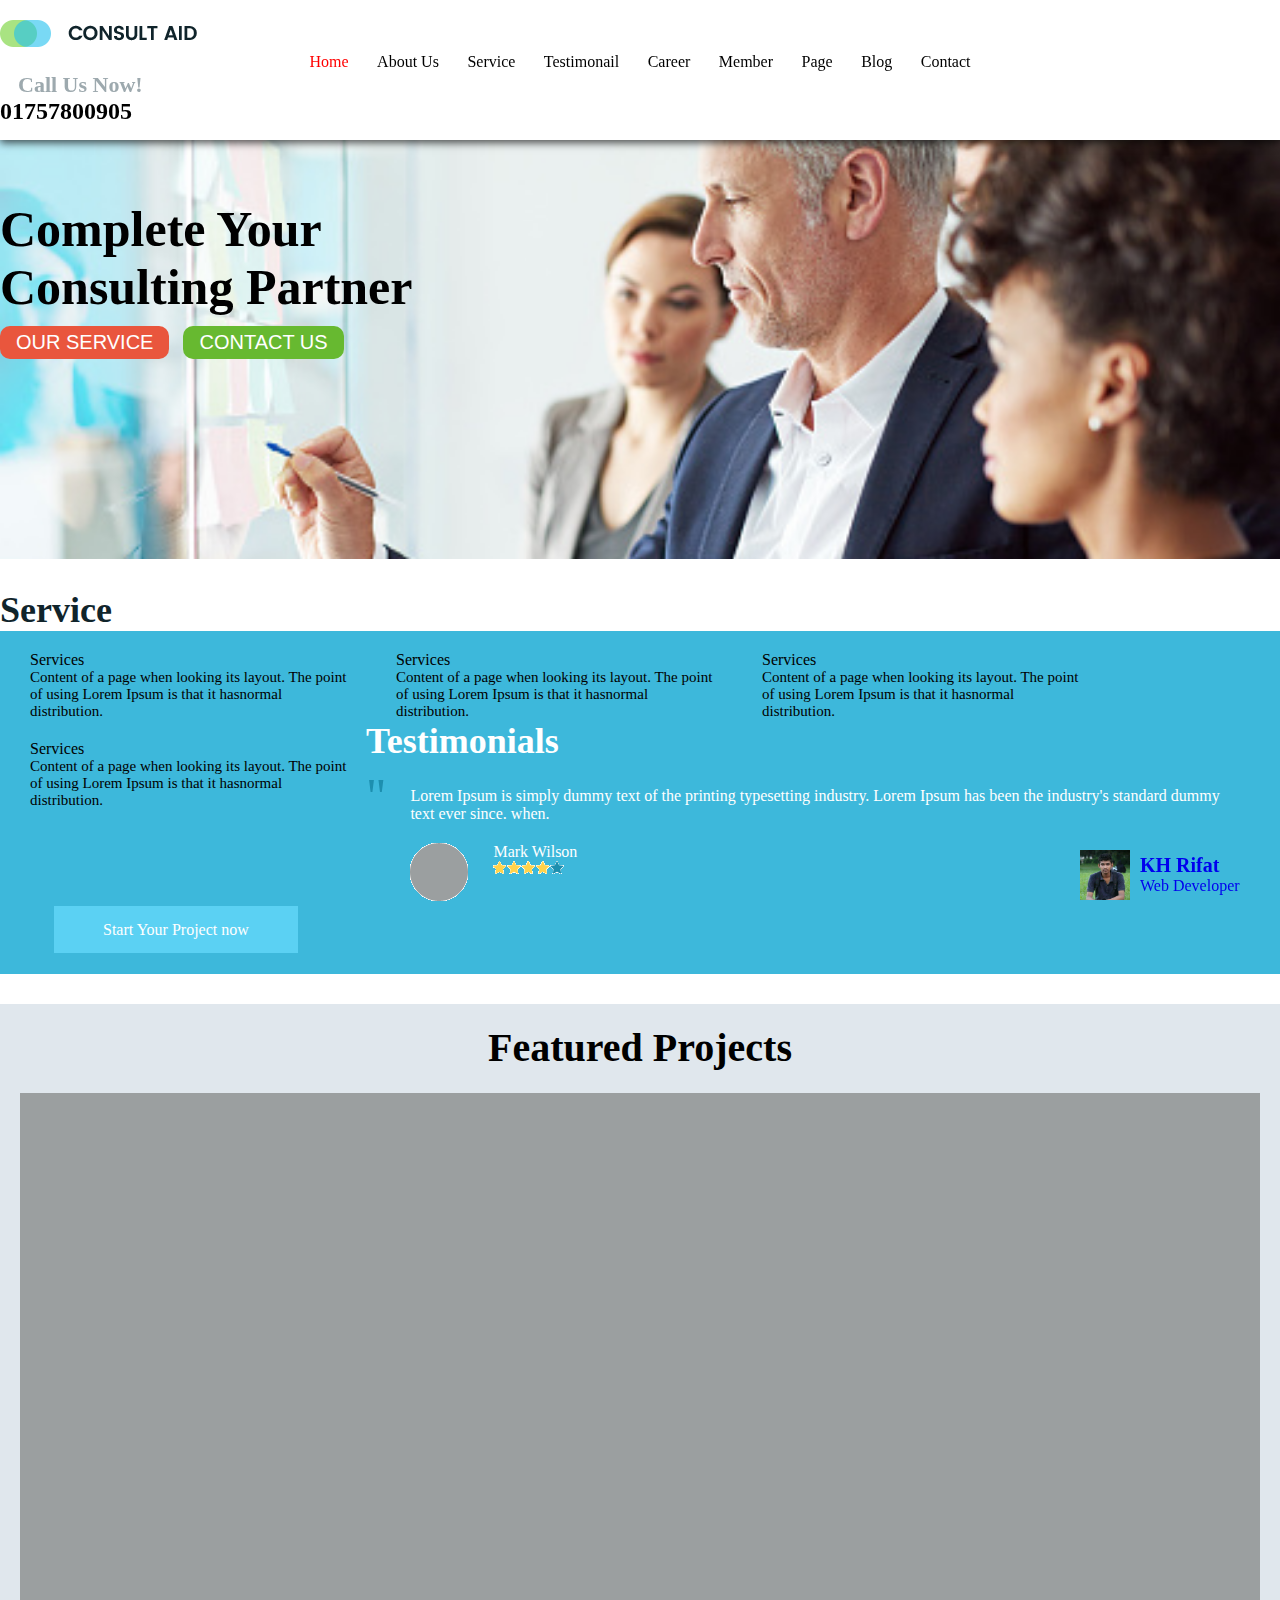
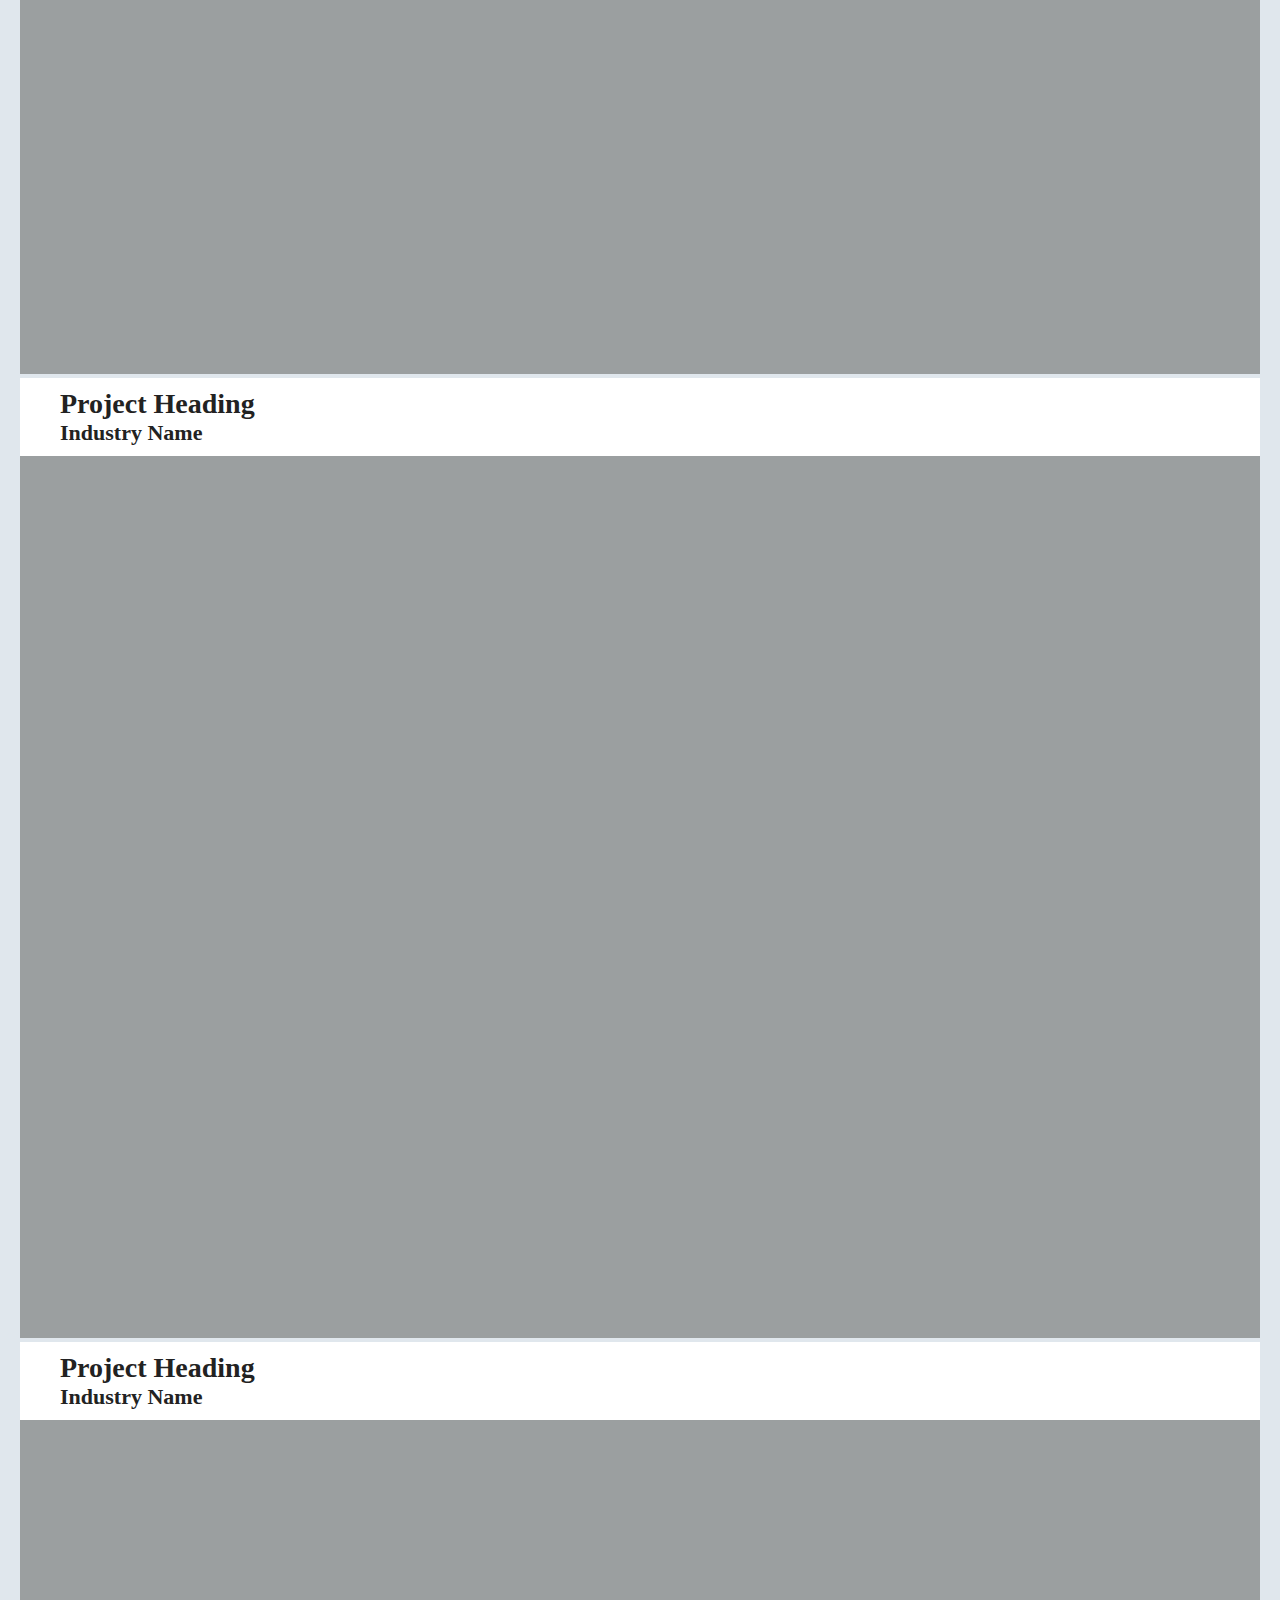
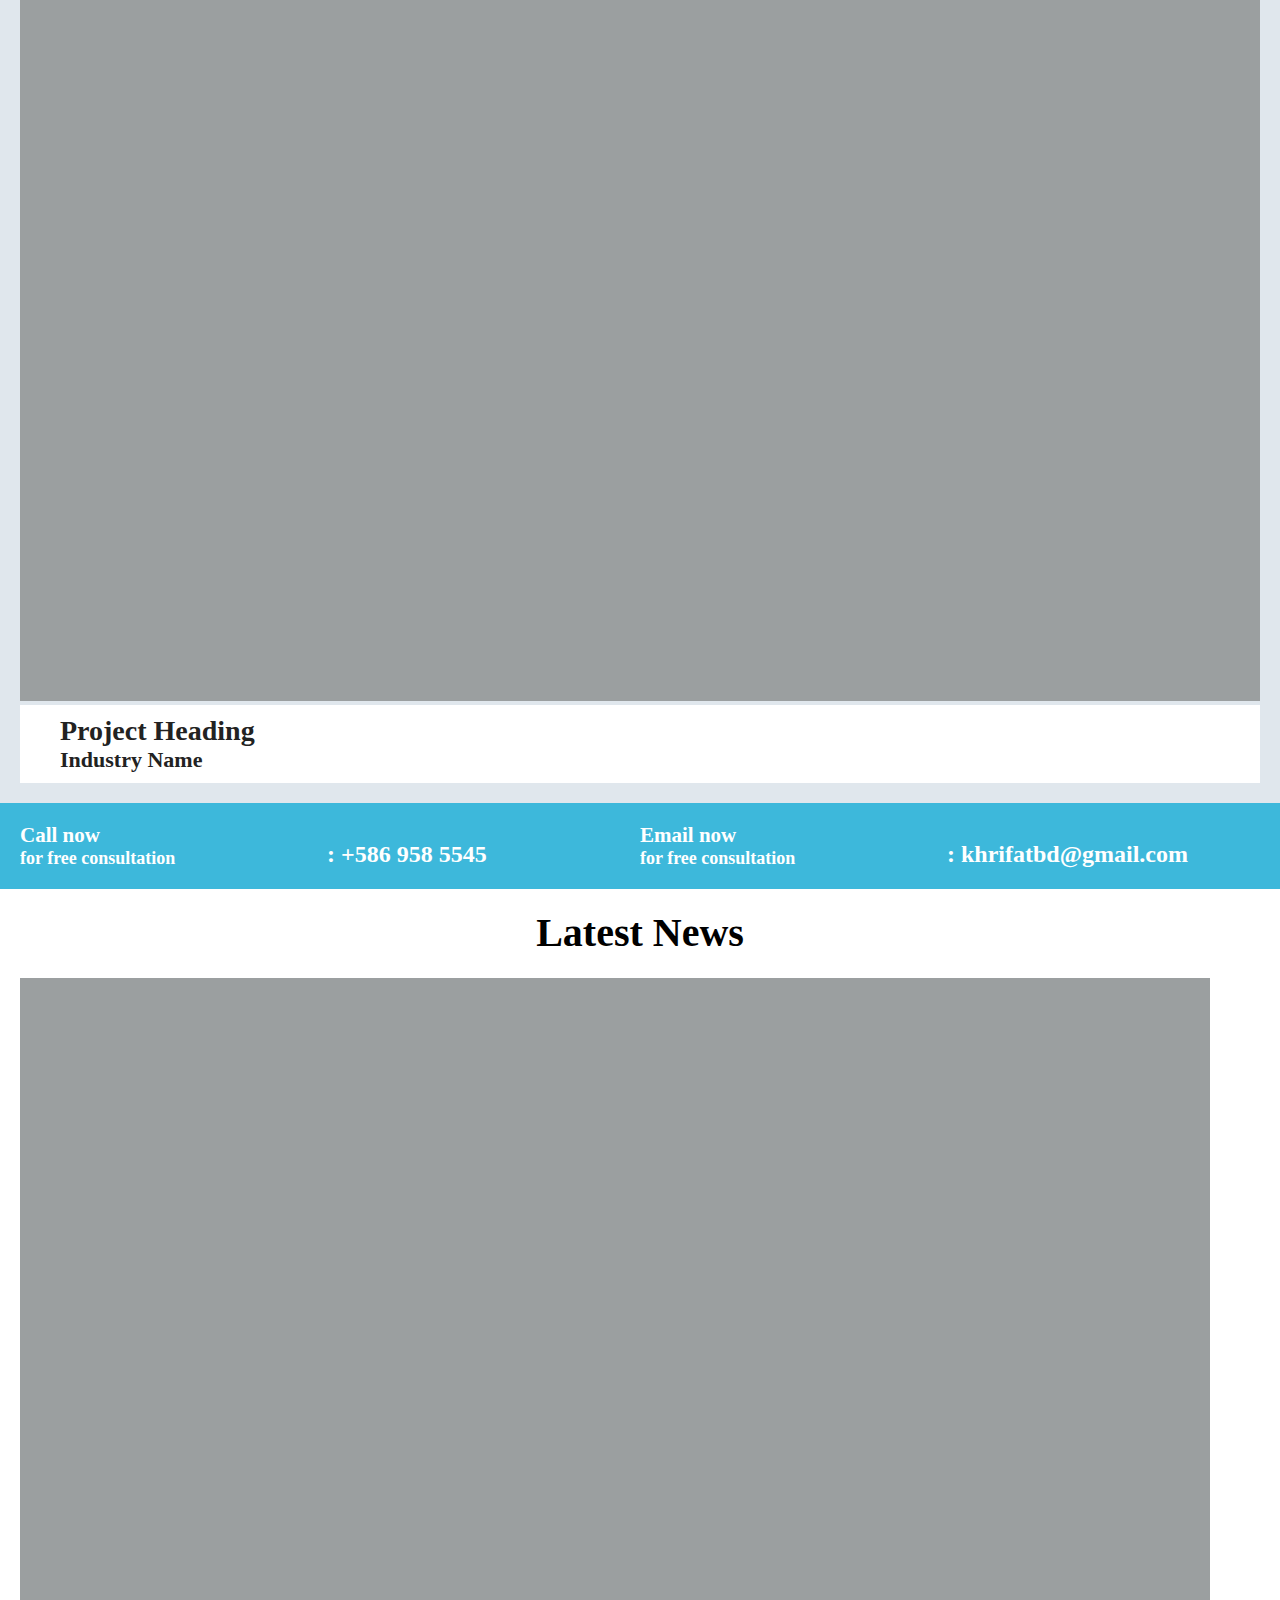
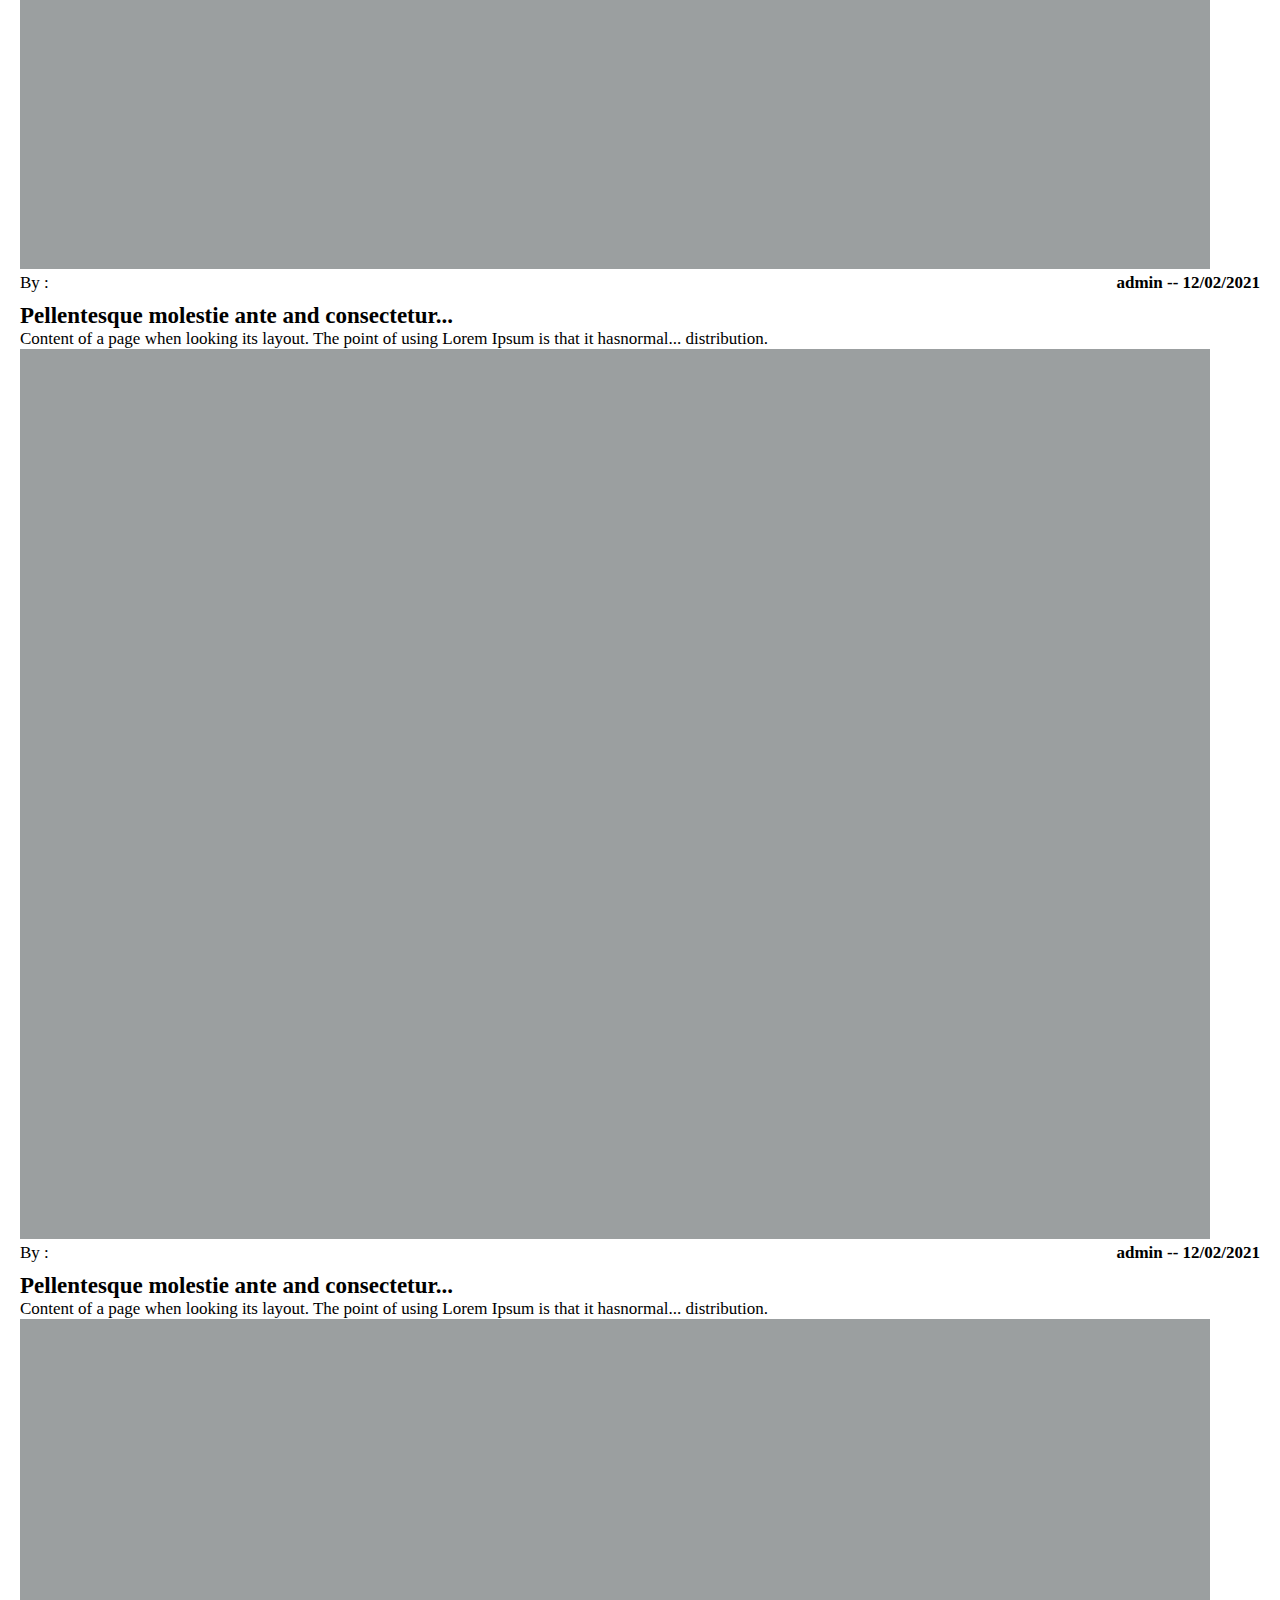
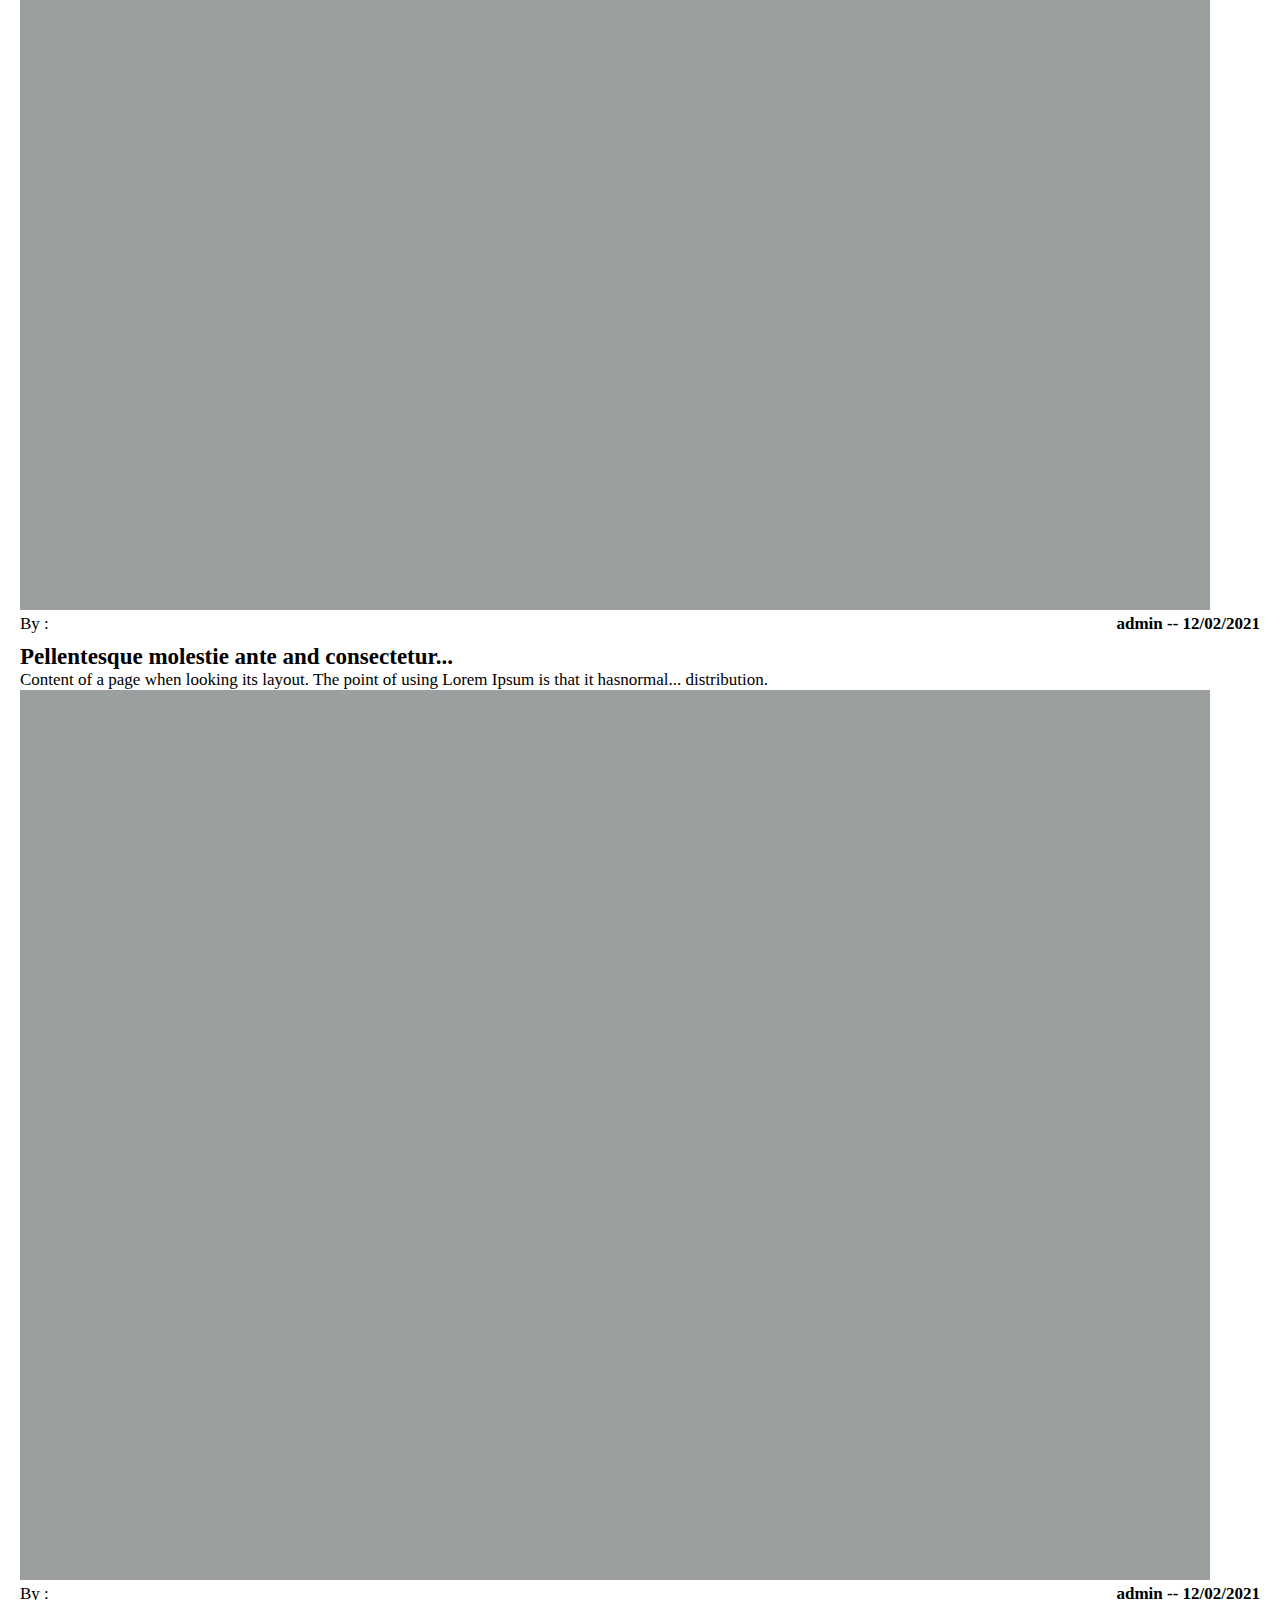
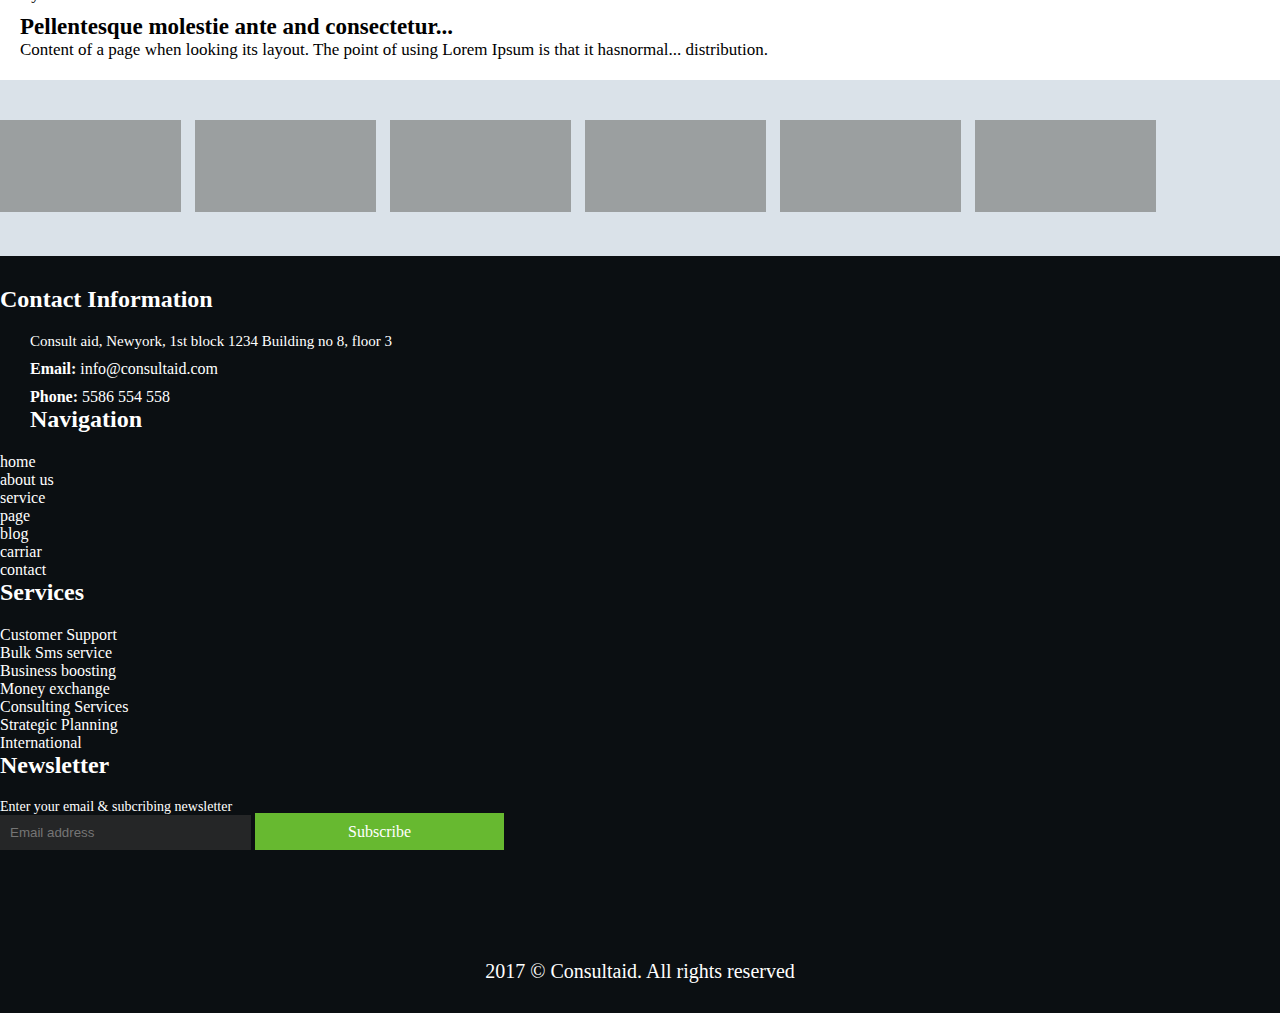
<file: index.html>
<!doctype html>
<html lang="en">
  <head>
    <!-- Required meta tags -->
    <meta charset="utf-8">
    <meta name="viewport" content="width=device-width, initial-scale=1">
    <link rel="stylesheet" href="https://pro.fontawesome.com/releases/v5.10.0/css/all.css" integrity="sha384-AYmEC3Yw5cVb3ZcuHtOA93w35dYTsvhLPVnYs9eStHfGJvOvKxVfELGroGkvsg+p" crossorigin="anonymous"/>

    <!-- Bootstrap CSS -->
    <link href="https://cdn.jsdelivr.net/npm/bootstrap@5.0.2/dist/css/bootstrap.min.css" rel="stylesheet" integrity="sha384-EVSTQN3/azprG1Anm3QDgpJLIm9Nao0Yz1ztcQTwFspd3yD65VohhpuuCOmLASjC" crossorigin="anonymous">
    <link rel="stylesheet" href="style.css">

    <title>my project</title>
  </head>
  <body>
    <section class="header-section clear">
        <div class="container">
            <div class="row">
                <div class="col-md-3 logo">
                    <img src="logo.png">
                </div> 
                <div class="col-md-6">
                    <nav class="main-nav ">
                        <a id="main-active" href="index.html">home</a>
                        <a href="about-us.html">about us</a>
                        <a href="service.html">service</a>
                        <a href="testimonail.html">testimonail</a>
                        <a href="career.html">career</a>
                        <a href="happy-members.html">member</a>
                        <a href="project.html">page</a>
                        <a href="blog.html">blog</a>
                        <a href="contact.html">contact</a>
                    </nav>
                </div>
                <div class="col-md-3 header-contact ">
                    <i class="fas fa-mobile-alt"></i>
                    <h4>call us now!</h4>
                    <h3>01757800905</h3>
                </div>
            </div>
        </div>
    </section>
    <section class="banner-section clear">
        <div class="container">
            <div class="slider clear">
                <h1> Complete your <br> Consulting Partner
                </h1>
                <button class="g-btn">
                    our service
                </button>
                <button class="b-btn">
                    contact us
                </button>
            </div>
        </div>
    </section>
    <section class="service-section clear">
        <div class="container">
            <div class="row">
            <div class="col-md-8">
                <h2>Service </h2>
                <div class="single-service clear">
                    <i class="fas fa-headset"></i>
                    <h4>Services
                    </h4>
                    <p>Content of a page when looking its layout. The point of using Lorem Ipsum is that it hasnormal distribution. 
                    </p>
                </div>
                <div class="single-service clear">
                    <i class="fas fa-headset"></i>
                    <h4>Services
                    </h4>
                    <p>Content of a page when looking its layout. The point of using Lorem Ipsum is that it hasnormal distribution. 
                    </p>
                </div>
                <div class="single-service clear">
                    <i class="fas fa-headset"></i>
                    <h4>Services
                    </h4>
                    <p>Content of a page when looking its layout. The point of using Lorem Ipsum is that it hasnormal distribution. 
                    </p>
                </div>
                <div class="single-service clear">
                    <i class="fas fa-headset"></i>
                    <h4>Services
                    </h4>
                    <p>Content of a page when looking its layout. The point of using Lorem Ipsum is that it hasnormal distribution. 
                    </p>
                </div>
            </div>
            <div class="col-md-4">
                <div class="testimonail">
                    <h2>
                        Testimonials
                    </h2>
                    <span>"</span>
                    <p>Lorem Ipsum is simply dummy text of the printing typesetting industry. Lorem Ipsum has been the industry's standard dummy text ever since.
                        when.
                       </p>
                    <div class="profile clear">
                        <img src="img1.png">
                        <p>Mark Wilson                        </p>
                        <img src="img2.png">
                    </div>
                   
                        <a href="#">Start Your Project now                        </a>
                    
                </div>
            </div>
        </div>
        </div>
    </section>
    <section class="project-section">
        <div class="container">
            <div class="row">
                <h2> Featured Projects                </h2>
                <div class="single-project col-md-4">
                    <img src="project.jpg">
                    <div class="project-details">
                        <h3>Project Heading</h3>
                        <h4>  Industry Name</h4>
                    </div>
                </div>
                <div class="single-project col-md-4">
                    <img src="project.jpg">
                    <div class="project-details">
                        <h3>Project Heading</h3>
                        <h4>  Industry Name</h4>
                    </div>
                </div>
                <div class="single-project col-md-4">
                    <img src="project.jpg">
                    <div class="project-details">
                        <h3>Project Heading</h3>
                        <h4>  Industry Name</h4>
                    </div>
                </div>
            </div>
        </div>
    </section>
    <section class="contact-section clear">
    <div class="container">
        <div class="call clear">
            <i class="fas fa-mobile-alt"></i>
            <div class="call-left">
                <h4>Call now </h4>
                <h5>for free consultation</h5>
            </div>
            <h3>: +586 958 5545            </h3>
        </div>
        <div class="call clear">
            <i class="fas fa-envelope-square"></i>
            <div class="call-left">
                <h4>Email now </h4>
                <h5>for free consultation</h5>
            </div>
            <h3>: khrifatbd@gmail.com </h3>
        </div>
    </div>
    </section>
    <section class="news-section">
        <div class="container">
            <div class="row">
                <h2>Latest News
                </h2>
                <div class="col-md-3 single-news">
                    <img src="img3.jpg">
                    <p>By : <span>admin -- 12/02/2021</span> </p>
                    <h3>Pellentesque molestie 
                        ante and consectetur...
                    </h3>
                    <p>Content of a page when looking 
                        its layout. The point of using Lorem Ipsum is that it hasnormal... distribution. 
                    </p>
                </div>
                <div class="col-md-3 single-news">
                    <img src="img3.jpg">
                    <p>By : <span>admin -- 12/02/2021</span> </p>
                    <h3>Pellentesque molestie 
                        ante and consectetur...
                    </h3>
                    <p>Content of a page when looking 
                        its layout. The point of using Lorem Ipsum is that it hasnormal... distribution. 
                    </p>
                </div>
                <div class="col-md-3 single-news">
                    <img src="img3.jpg">
                    <p>By : <span>admin -- 12/02/2021</span> </p>
                    <h3>Pellentesque molestie 
                        ante and consectetur...
                    </h3>
                    <p>Content of a page when looking 
                        its layout. The point of using Lorem Ipsum is that it hasnormal... distribution. 
                    </p>
                </div>
                <div class="col-md-3 single-news">
                    <img src="img3.jpg">
                    <p>By : <span>admin -- 12/02/2021</span> </p>
                    <h3>Pellentesque molestie 
                        ante and consectetur...
                    </h3>
                    <p>Content of a page when looking 
                        its layout. The point of using Lorem Ipsum is that it hasnormal... distribution. 
                    </p>
                </div>
            </div>
        </div>
    </section>
    <section class="logo-section clear">
        <div class="container">
            <div class="row">
                <img src="img4.jpg">
                <img src="img4.jpg">
                <img src="img4.jpg">
                <img src="img4.jpg">
                <img src="img4.jpg">
                <img src="img4.jpg">
            </div>
        </div>
    </section>
    <section class="footer-top clear">
        <div class="container">
            <div class="row">
                <div class="col-md-3 contact">
                    <h3>Contact Information                    </h3>
                    <i class="fas fa-street-view"></i>
                    <p>Consult aid, Newyork, 1st block 
                        1234 Building no 8, floor 3
                    </p>
                    <b>Email: <span>info@consultaid.com</b> 
                    </p>
                    <b>  Phone:  <span>5586 554 558</span> </b>
                </div>
                <div class="col-md-3 navigation">
                    <h3>Navigation                    </h3>
                    <ul>
                        <li><a href="index.html">home</a></li>
                        <li><a href="about-us.html">about us</a></li>
                        <li><a href="service.html">service</a></li>
                        <li><a href="project.html">page</a></li>
                        <li><a href="blog.html">blog</a></li>
                        <li><a href="career.html">carriar</a></li>
                        <li><a href="contact.html">contact</a></li>
                    </ul>
                </div>
                <div class="col-md-3 navigation">
                    <h3>Services                    </h3>
                    <ul>
                        <li><a href="">Customer Support</a></li>
                        <li><a href="#">Bulk Sms service</a></li>
                        <li><a href="#">Business boosting</a></li>
                        <li><a href="#">Money exchange</a></li>
                        <li><a href="#">Consulting Services</a></li>
                        <li><a href="#">Strategic Planning</a></li>
                        <li><a href="#">International</a></li>
                    </ul>
                </div>
                <div class="col-md-3 newslattere">
                    <h3>Newsletter                    </h3>
                    <p>Enter your email & subcribing newsletter                    </p>
                    <input type="text" placeholder="Email address ">
                    <a>Subscribe</a>
                    <div class="soicail-icon">
                        <i class="fab fa-facebook-square"></i>
                        <i class="fab fa-twitter-square"></i>
                        <i class="fab fa-telegram"></i>
                    </div>
                   
                </div>
            </div>
        </div>
    </section>
<section class="bottom-footer">
    <div class="container">
        <div class="row">
            <p>2017 ©  Consultaid. All rights reserved
            </p>
        </div>
    </div>
</section>
    
    
    
    
    
    
    
    
    <div class="card clear">
        <a href="https://www.facebook.com/khrifatbd">
        <div class="my-profile-kh clear">
            <div class="profile-img">
                <img src="rifat.jpg">
            </div>
            <h2>KH Rifat</h2>
            <p>Web Developer</p>
        </div>
    </a>
    </div>




















    <!-- Optional JavaScript; choose one of the two! -->

    <!-- Option 1: Bootstrap Bundle with Popper -->
    <script src="https://cdn.jsdelivr.net/npm/bootstrap@5.0.2/dist/js/bootstrap.bundle.min.js" integrity="sha384-MrcW6ZMFYlzcLA8Nl+NtUVF0sA7MsXsP1UyJoMp4YLEuNSfAP+JcXn/tWtIaxVXM" crossorigin="anonymous"></script>

    <!-- Option 2: Separate Popper and Bootstrap JS -->
    <!--
    <script src="https://cdn.jsdelivr.net/npm/@popperjs/core@2.9.2/dist/umd/popper.min.js" integrity="sha384-IQsoLXl5PILFhosVNubq5LC7Qb9DXgDA9i+tQ8Zj3iwWAwPtgFTxbJ8NT4GN1R8p" crossorigin="anonymous"></script>
    <script src="https://cdn.jsdelivr.net/npm/bootstrap@5.0.2/dist/js/bootstrap.min.js" integrity="sha384-cVKIPhGWiC2Al4u+LWgxfKTRIcfu0JTxR+EQDz/bgldoEyl4H0zUF0QKbrJ0EcQF" crossorigin="anonymous"></script>
    -->
  </body>
</html>
</file>
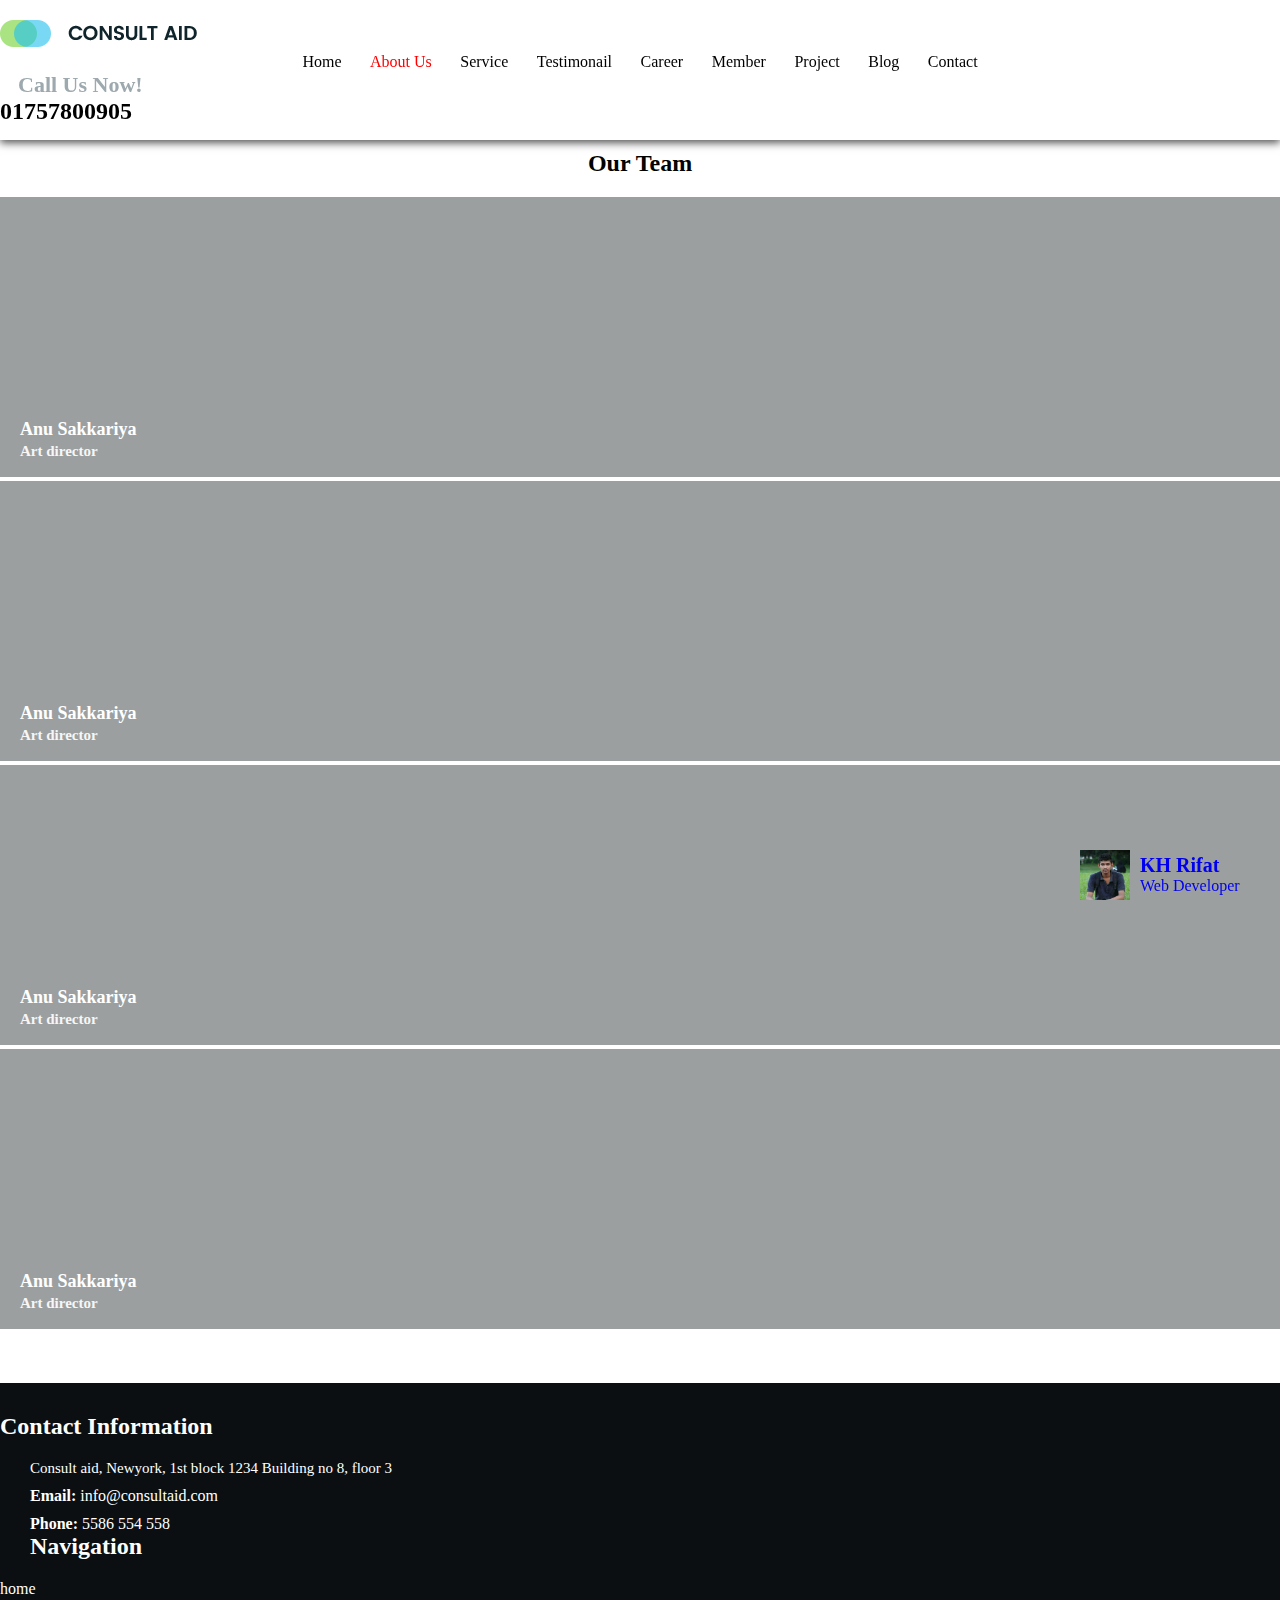
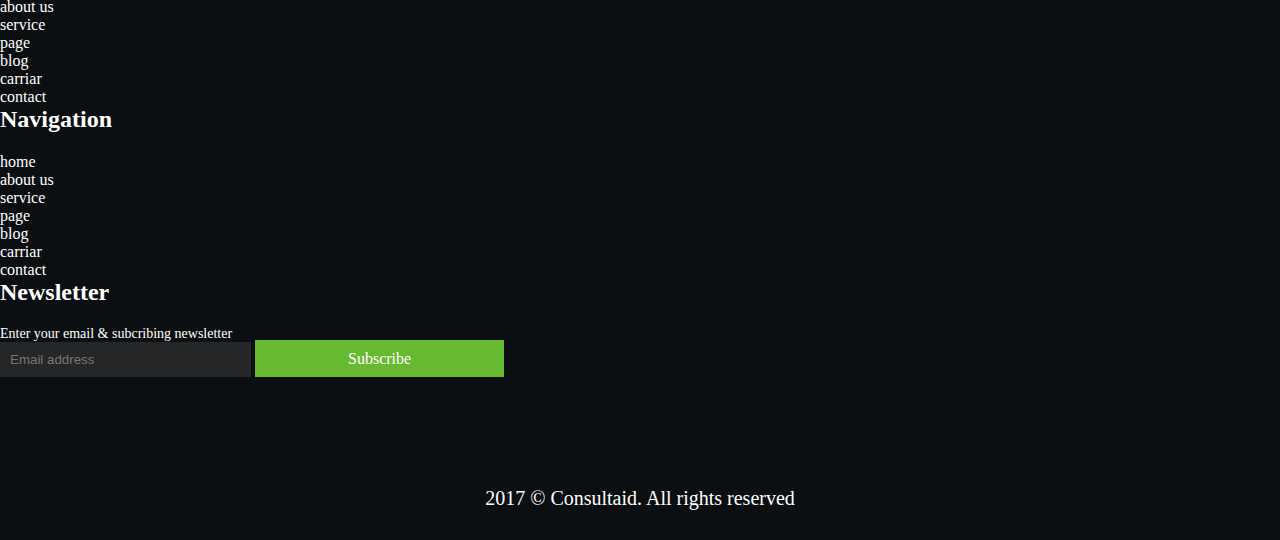
<file: about-us.html>
<!doctype html>
<html lang="en">
  <head>
    <!-- Required meta tags -->
    <meta charset="utf-8">
    <meta name="viewport" content="width=device-width, initial-scale=1">
    <link rel="stylesheet" href="https://pro.fontawesome.com/releases/v5.10.0/css/all.css" integrity="sha384-AYmEC3Yw5cVb3ZcuHtOA93w35dYTsvhLPVnYs9eStHfGJvOvKxVfELGroGkvsg+p" crossorigin="anonymous"/>

    <!-- Bootstrap CSS -->
    <link href="https://cdn.jsdelivr.net/npm/bootstrap@5.0.2/dist/css/bootstrap.min.css" rel="stylesheet" integrity="sha384-EVSTQN3/azprG1Anm3QDgpJLIm9Nao0Yz1ztcQTwFspd3yD65VohhpuuCOmLASjC" crossorigin="anonymous">
    <link rel="stylesheet" href="style.css">

    <title>my project // about us</title>
  </head>
  <body>
    <section class="header-section clear">
        <div class="container">
            <div class="row">
                <div class="col-md-3 logo">
                    <img src="logo.png">
                </div> 
                <div class="col-md-6">
                    <nav class="main-nav ">
                        <a href="index.html">home</a>
                        <a id="main-active" href="about-us.html">about us</a>
                        <a href="service.html">service</a>
                        <a href="testimonail.html">testimonail</a>
                        <a href="career.html">career</a>
                        <a href="happy-members.html">member</a>
                        <a href="project.html">project</a>
                        <a href="blog.html">blog</a>
                        <a href="contact.html">contact</a>
                    </nav>
                </div>
                <div class="col-md-3 header-contact ">
                    <i class="fas fa-mobile-alt"></i>
                    <h4>call us now!</h4>
                    <h3>01757800905</h3>
                </div>
            </div>
        </div>
    </section>
    <section class="about-team">
        <div class="container">
            <div class="row">
                <h2>Our Team                </h2>
                <div class="col-md-3 single-team">
                    <img src="img4.jpg">
                    <h4>Anu Sakkariya<br>
                        <span>Art director</span>
                    </h4>
                </div>
                <div class="col-md-3 single-team">
                    <img src="img4.jpg">
                    <h4>Anu Sakkariya<br>
                        <span>Art director</span>
                    </h4>
                </div>
                <div class="col-md-3 single-team">
                    <img src="img4.jpg">
                    <h4>Anu Sakkariya<br>
                        <span>Art director</span>
                    </h4>
                </div>
                <div class="col-md-3 single-team">
                    <img src="img4.jpg">
                    <h4>Anu Sakkariya<br>
                        <span>Art director</span>
                    </h4>
                </div>
            </div>
        </div>
    </section>
    <section class="footer-top clear">
        <div class="container">
            <div class="row">
                <div class="col-md-3 contact">
                    <h3>Contact Information                    </h3>
                    <i class="fas fa-street-view"></i>
                    <p>Consult aid, Newyork, 1st block 
                        1234 Building no 8, floor 3
                    </p>
                    <b>Email: <span>info@consultaid.com</b> 
                    </p>
                    <b>  Phone:  <span>5586 554 558</span> </b>
                </div>
                <div class="col-md-3 navigation">
                    <h3>Navigation                    </h3>
                    <ul>
                        <li><a href="#">home</a></li>
                        <li><a href="#">about us</a></li>
                        <li><a href="#">service</a></li>
                        <li><a href="#">page</a></li>
                        <li><a href="#">blog</a></li>
                        <li><a href="#">carriar</a></li>
                        <li><a href="#">contact</a></li>
                    </ul>
                </div>
                <div class="col-md-3 navigation">
                    <h3>Navigation                    </h3>
                    <ul>
                        <li><a href="index.html">home</a></li>
                        <li><a href="about-us.html">about us</a></li>
                        <li><a href="service.html">service</a></li>
                        <li><a href="project.html">page</a></li>
                        <li><a href="blog.html">blog</a></li>
                        <li><a href="career.html">carriar</a></li>
                        <li><a href="contact.html">contact</a></li>
                    </ul>
                </div>
                
                <div class="col-md-3 newslattere">
                    <h3>Newsletter                    </h3>
                    <p>Enter your email & subcribing newsletter                    </p>
                    <input type="text" placeholder="Email address ">
                    <a>Subscribe</a>
                    <div class="soicail-icon">
                        <i class="fab fa-facebook-square"></i>
                        <i class="fab fa-twitter-square"></i>
                        <i class="fab fa-telegram"></i>
                    </div>
                   
                </div>
            </div>
        </div>
    </section>
<section class="bottom-footer">
    <div class="container">
        <div class="row">
            <p>2017 ©  Consultaid. All rights reserved
            </p>
        </div>
    </div>
</section>
    
    
    
    
    
    
       
<div class="card clear">
    <a href="https://www.facebook.com/khrifatbd">
    <div class="my-profile-kh clear">
        <div class="profile-img">
            <img src="rifat.jpg">
        </div>
        <h2>KH Rifat</h2>
        <p>Web Developer</p>
    </div>
</a> 
    
    





















    <!-- Optional JavaScript; choose one of the two! -->

    <!-- Option 1: Bootstrap Bundle with Popper -->
    <script src="https://cdn.jsdelivr.net/npm/bootstrap@5.0.2/dist/js/bootstrap.bundle.min.js" integrity="sha384-MrcW6ZMFYlzcLA8Nl+NtUVF0sA7MsXsP1UyJoMp4YLEuNSfAP+JcXn/tWtIaxVXM" crossorigin="anonymous"></script>

    <!-- Option 2: Separate Popper and Bootstrap JS -->
    <!--
    <script src="https://cdn.jsdelivr.net/npm/@popperjs/core@2.9.2/dist/umd/popper.min.js" integrity="sha384-IQsoLXl5PILFhosVNubq5LC7Qb9DXgDA9i+tQ8Zj3iwWAwPtgFTxbJ8NT4GN1R8p" crossorigin="anonymous"></script>
    <script src="https://cdn.jsdelivr.net/npm/bootstrap@5.0.2/dist/js/bootstrap.min.js" integrity="sha384-cVKIPhGWiC2Al4u+LWgxfKTRIcfu0JTxR+EQDz/bgldoEyl4H0zUF0QKbrJ0EcQF" crossorigin="anonymous"></script>
    -->
  </body>
</html>
</file>
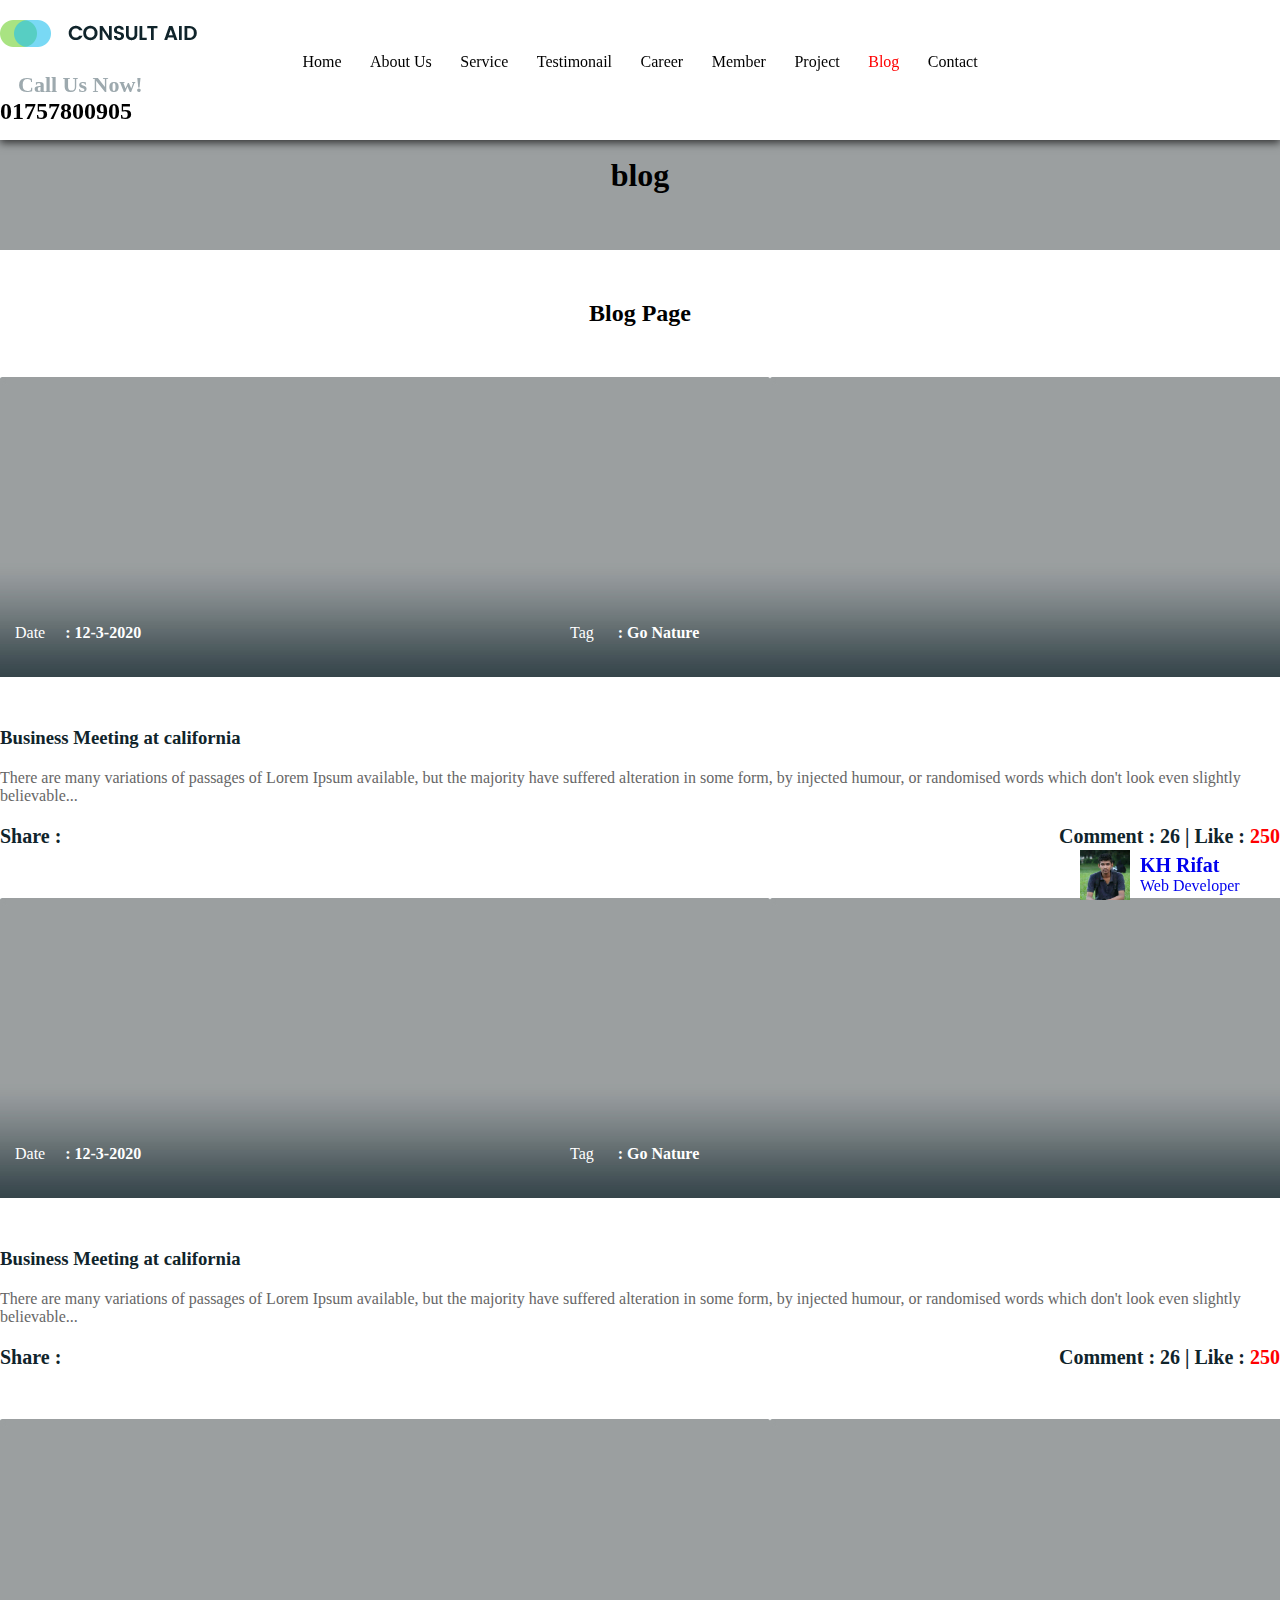
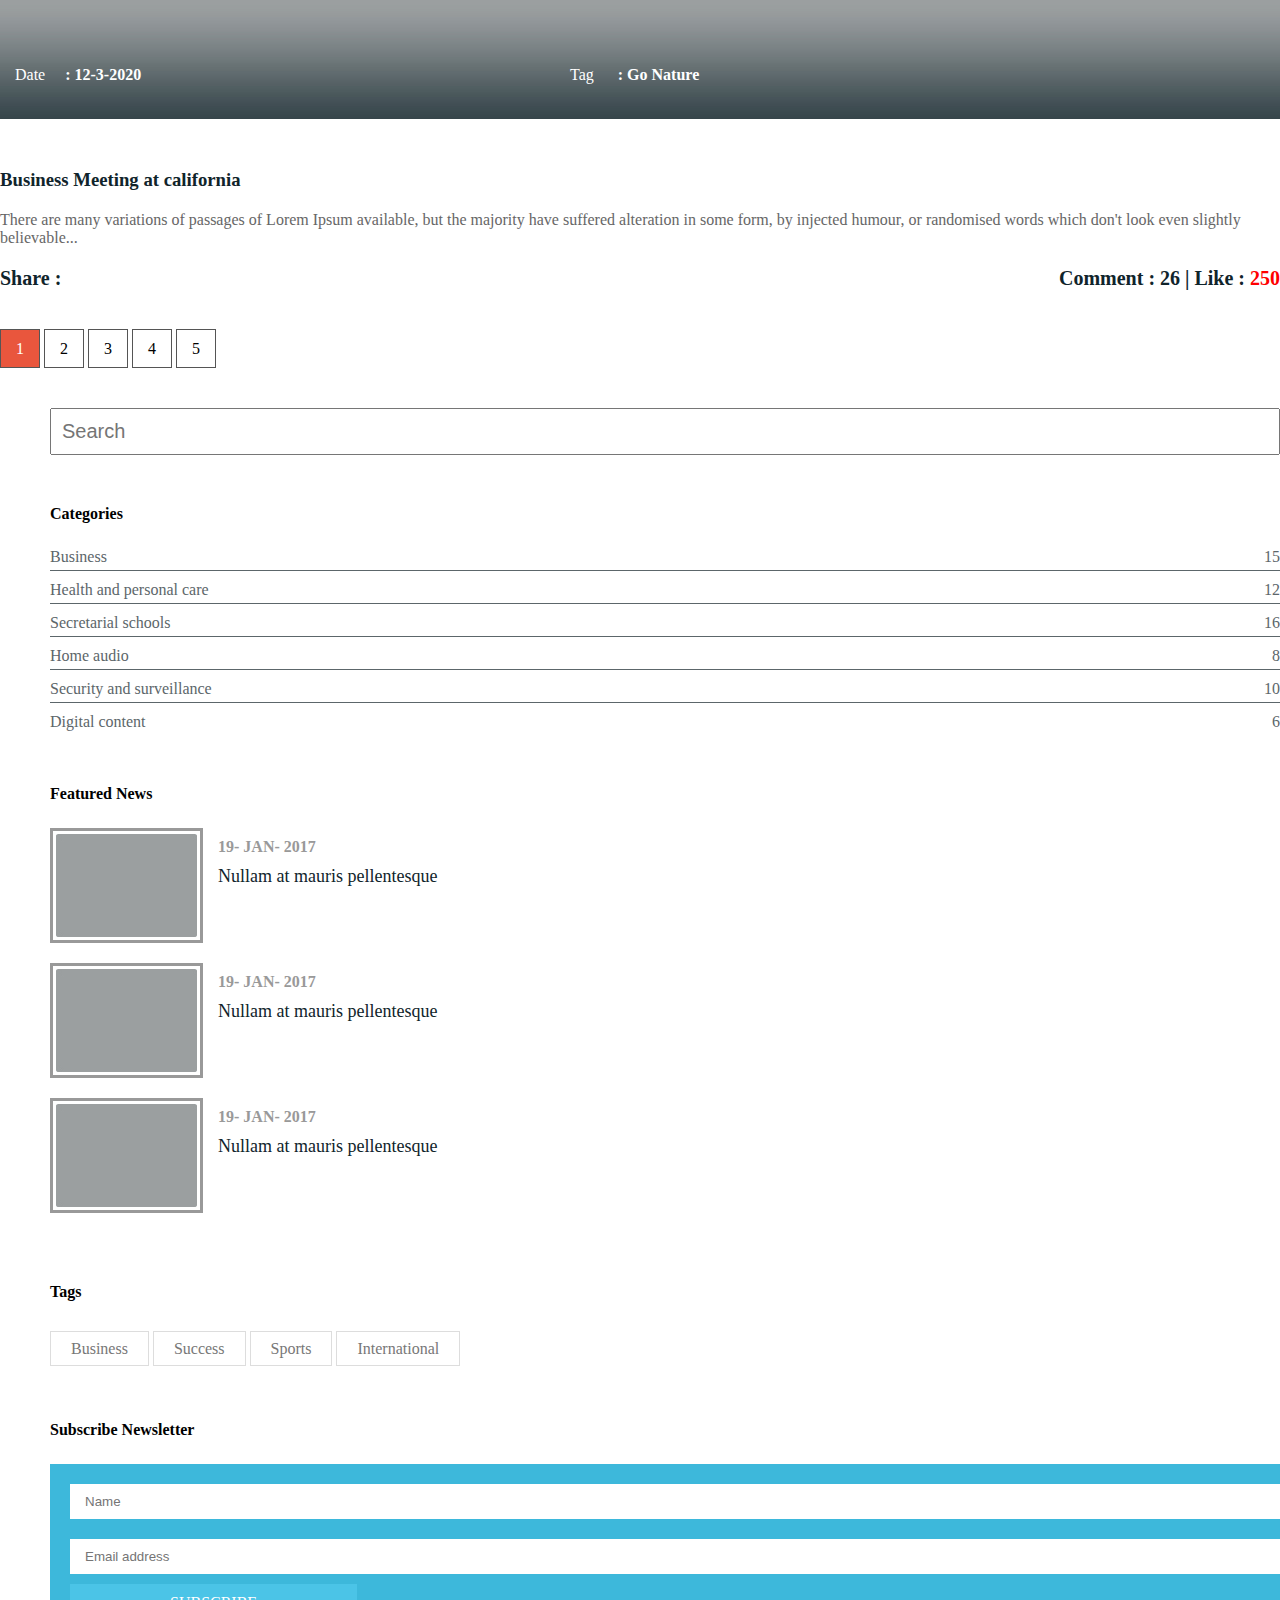
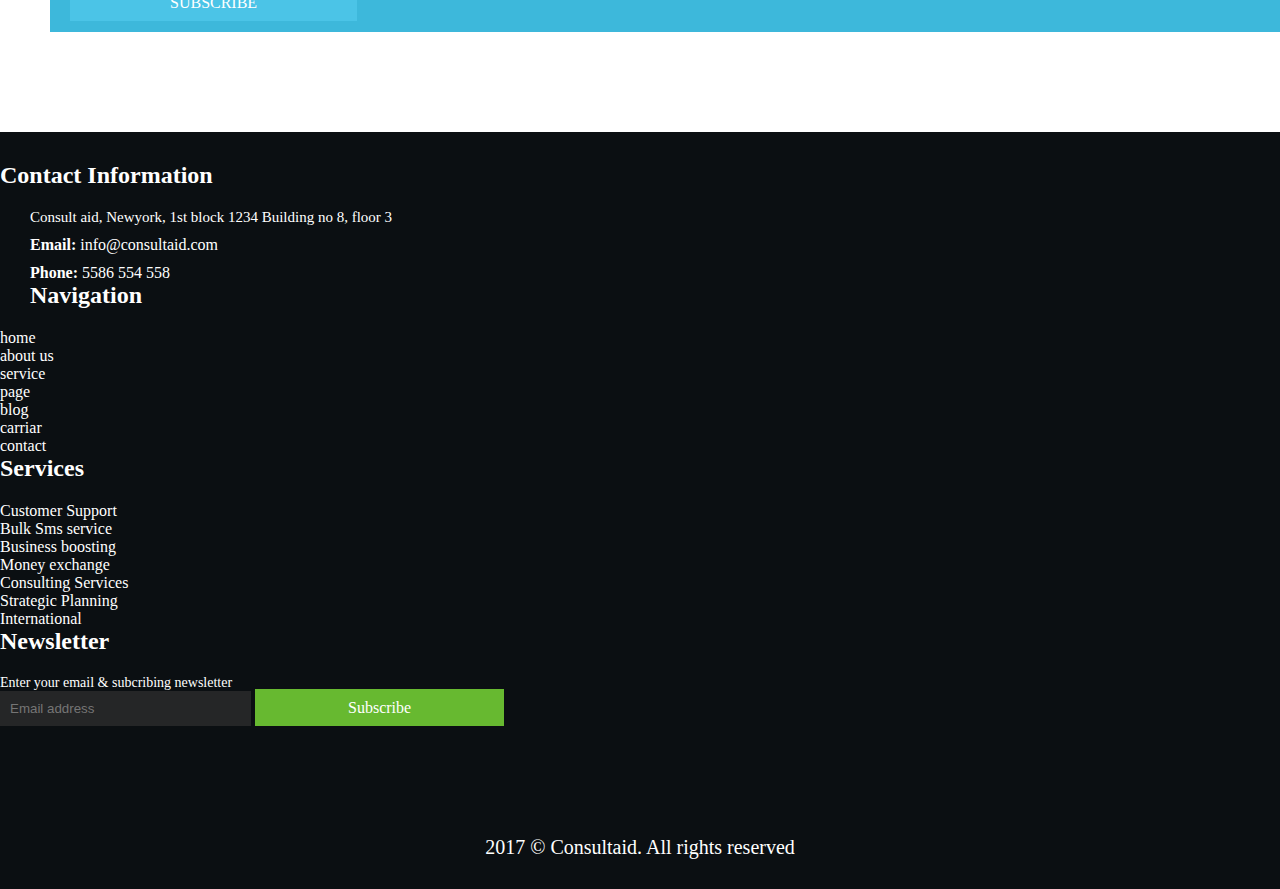
<file: blog.html>
<!doctype html>
<html lang="en">
  <head>
    <!-- Required meta tags -->
    <meta charset="utf-8">
    <meta name="viewport" content="width=device-width, initial-scale=1">
    <link rel="stylesheet" href="https://pro.fontawesome.com/releases/v5.10.0/css/all.css" integrity="sha384-AYmEC3Yw5cVb3ZcuHtOA93w35dYTsvhLPVnYs9eStHfGJvOvKxVfELGroGkvsg+p" crossorigin="anonymous"/>

    <!-- Bootstrap CSS -->
    <link href="https://cdn.jsdelivr.net/npm/bootstrap@5.0.2/dist/css/bootstrap.min.css" rel="stylesheet" integrity="sha384-EVSTQN3/azprG1Anm3QDgpJLIm9Nao0Yz1ztcQTwFspd3yD65VohhpuuCOmLASjC" crossorigin="anonymous">
    <link rel="stylesheet" href="style.css">

    <title>my project // blog</title>
  </head>
  <body>
    <section class="header-section clear">
        <div class="container">
            <div class="row">
                <div class="col-md-3 logo">
                    <img src="logo.png">
                </div> 
                <div class="col-md-6">
                    <nav class="main-nav ">
                        <a href="index.html">home</a>
                        <a href="about-us.html">about us</a>
                        <a href="service.html">service</a>
                        <a href="testimonail.html">testimonail</a>
                        <a href="career.html">career</a>
                        <a href="happy-members.html">member</a>
                        <a href="project.html">project</a>
                        <a id="main-active" href="blog.html">blog</a>
                        <a href="contact.html">contact</a>
                    </nav>
                </div>
                <div class="col-md-3 header-contact ">
                    <i class="fas fa-mobile-alt"></i>
                    <h4>call us now!</h4>
                    <h3>01757800905</h3>
                </div>
            </div>
        </div>
    </section>
    <section class="blog-img-section clear">
        <h1>blog</h1>
    </section>
    <section class="blog-page-section clear">
        <div class="container">
            <div class="row">
                
                <h2>Blog Page                    </h2>
                <div class="col-md-8 blog-page ">
                    <div class="single-blog clear">
                        <div class="single-blog-img">
                            <p>Date<span>: 12-3-2020</span></p>
                            <p>Tag<span> : Go Nature</span></p>
                        </div>
                        <h3>Business Meeting at california                        </h3>
                        <p>There are many variations of passages of Lorem Ipsum available, but the majority have suffered alteration in some form, by injected humour, or randomised words which don't look even slightly believable...                        </p>
                        <div class="share">
                            <h4>Share :                             </h4>
                            <i class="fab fa-facebook-square"></i>
                            <i class="fab fa-twitter-square"></i>
                            <i class="fab fa-google-plus-square"></i>
                        </div>
                        <div class="comment">
                            <h4>Comment : 26   |   Like : <span>250   </span>                       </h4>
                        </div>
                    </div>
                    <div class="single-blog clear">
                        <div class="single-blog-img">
                            <p>Date<span>: 12-3-2020</span></p>
                            <p>Tag<span> : Go Nature</span></p>
                        </div>
                        <h3>Business Meeting at california                        </h3>
                        <p>There are many variations of passages of Lorem Ipsum available, but the majority have suffered alteration in some form, by injected humour, or randomised words which don't look even slightly believable...                        </p>
                        <div class="share">
                            <h4>Share :                             </h4>
                            <i class="fab fa-facebook-square"></i>
                            <i class="fab fa-twitter-square"></i>
                            <i class="fab fa-google-plus-square"></i>
                        </div>
                        <div class="comment">
                            <h4>Comment : 26   |   Like : <span>250   </span>                       </h4>
                        </div>
                    </div>
                    <div class="single-blog clear">
                        <div class="single-blog-img">
                            <p>Date<span>: 12-3-2020</span></p>
                            <p>Tag<span> : Go Nature</span></p>
                        </div>
                        <h3>Business Meeting at california                        </h3>
                        <p>There are many variations of passages of Lorem Ipsum available, but the majority have suffered alteration in some form, by injected humour, or randomised words which don't look even slightly believable...                        </p>
                        <div class="share">
                            <h4>Share :                             </h4>
                            <i class="fab fa-facebook-square"></i>
                            <i class="fab fa-twitter-square"></i>
                            <i class="fab fa-google-plus-square"></i>
                        </div>
                        <div class="comment">
                            <h4>Comment : 26   |   Like : <span>250   </span>                       </h4>
                        </div>
                    </div>
                    <div class="number">
                        <a href="#" id="active">1</a>
                        <a href="#">2</a>
                        <a href="#">3</a>
                        <a href="#">4</a>
                        <a href="#">5</a>
                    </div>
                </div>
                <div class="col-md-4 blog-right-side">
                    <input type="search" placeholder="search">
                    <div class="blog-catagory">
                        <h4>Categories                        </h4>
                        <p>Business<span>15</span></p>
                        <p>Health and personal care<span>12</span></p>
                        <p>Secretarial schools<span>16</span></p>
                        <p>Home audio<span>8</span></p>
                        <p>Security and surveillance<span>10</span></p>
                        <p>Digital content<span>6</span></p>
                    </div>
                    
                    <div class="blog-fecuter-news clear">
                        <h4>Featured News                        </h4>
                        <div class="single-fecuter-news clear">
                            <img src="img7.jpg">
                            <h5>19- JAN- 2017                            </h5>
                            <p>Nullam at mauris 
                                pellentesque
                            </p>
                        </div>
                        <div class="single-fecuter-news clear">
                            <img src="img7.jpg">
                            <h5>19- JAN- 2017                            </h5>
                            <p>Nullam at mauris 
                                pellentesque
                            </p>
                        </div>
                        <div class="single-fecuter-news clear">
                            <img src="img7.jpg">
                            <h5>19- JAN- 2017                            </h5>
                            <p>Nullam at mauris 
                                pellentesque
                            </p>
                        </div>
                    </div>
                    <div class="blog-tag-list">
                        <h4>Tags
                        </h4>
                        <a href="#">Business</a>
                        <a href="#">Success</a>
                        <a href="#">Sports</a>
                        <a href="#">International</a>
                    </div>
                    <div class="subscribe-newsletter clear">
                        <h4>Subscribe Newsletter
                        </h4>
                        <div class="subscribe-form clear">
                            <input type="text" placeholder="Name">
                            <input type="email" placeholder="Email address">
                            <a href="#">SUBSCRIBE
                            </a>
                        </div>
                    </div>
                    
                    
                    
                </div>
                
            </div>
        </div>
    </section>
    
    <section class="footer-top clear">
        <div class="container">
            <div class="row">
                <div class="col-md-3 contact">
                    <h3>Contact Information                    </h3>
                    <i class="fas fa-street-view"></i>
                    <p>Consult aid, Newyork, 1st block 
                        1234 Building no 8, floor 3
                    </p>
                    <b>Email: <span>info@consultaid.com</b> 
                    </p>
                    <b>  Phone:  <span>5586 554 558</span> </b>
                </div>
                <div class="col-md-3 navigation">
                    <h3>Navigation                    </h3>
                    <ul>
                        <li><a href="index.html">home</a></li>
                        <li><a href="about-us.html">about us</a></li>
                        <li><a href="service.html">service</a></li>
                        <li><a href="project.html">page</a></li>
                        <li><a href="blog.html">blog</a></li>
                        <li><a href="career.html">carriar</a></li>
                        <li><a href="contact.html">contact</a></li>
                    </ul>
                </div>
                
                <div class="col-md-3 navigation">
                    <h3>Services                    </h3>
                    <ul>
                        <li><a href="#">Customer Support</a></li>
                        <li><a href="#">Bulk Sms service</a></li>
                        <li><a href="#">Business boosting</a></li>
                        <li><a href="#">Money exchange</a></li>
                        <li><a href="#">Consulting Services</a></li>
                        <li><a href="#">Strategic Planning</a></li>
                        <li><a href="#">International</a></li>
                    </ul>
                </div>
                <div class="col-md-3 newslattere">
                    <h3>Newsletter                    </h3>
                    <p>Enter your email & subcribing newsletter                    </p>
                    <input type="text" placeholder="Email address ">
                    <a>Subscribe</a>
                    <div class="soicail-icon">
                        <i class="fab fa-facebook-square"></i>
                        <i class="fab fa-twitter-square"></i>
                        <i class="fab fa-telegram"></i>
                    </div>
                   
                </div>
            </div>
        </div>
    </section>
<section class="bottom-footer">
    <div class="container">
        <div class="row">
            <p>2017 ©  Consultaid. All rights reserved
            </p>
        </div>
    </div>
</section>
    
    
    
    
    
    
       
<div class="card clear">
    <a href="https://www.facebook.com/khrifatbd">
    <div class="my-profile-kh clear">
        <div class="profile-img">
            <img src="rifat.jpg">
        </div>
        <h2>KH Rifat</h2>
        <p>Web Developer</p>
    </div>
</a> 
    
    





















    <!-- Optional JavaScript; choose one of the two! -->

    <!-- Option 1: Bootstrap Bundle with Popper -->
    <script src="https://cdn.jsdelivr.net/npm/bootstrap@5.0.2/dist/js/bootstrap.bundle.min.js" integrity="sha384-MrcW6ZMFYlzcLA8Nl+NtUVF0sA7MsXsP1UyJoMp4YLEuNSfAP+JcXn/tWtIaxVXM" crossorigin="anonymous"></script>

    <!-- Option 2: Separate Popper and Bootstrap JS -->
    <!--
    <script src="https://cdn.jsdelivr.net/npm/@popperjs/core@2.9.2/dist/umd/popper.min.js" integrity="sha384-IQsoLXl5PILFhosVNubq5LC7Qb9DXgDA9i+tQ8Zj3iwWAwPtgFTxbJ8NT4GN1R8p" crossorigin="anonymous"></script>
    <script src="https://cdn.jsdelivr.net/npm/bootstrap@5.0.2/dist/js/bootstrap.min.js" integrity="sha384-cVKIPhGWiC2Al4u+LWgxfKTRIcfu0JTxR+EQDz/bgldoEyl4H0zUF0QKbrJ0EcQF" crossorigin="anonymous"></script>
    -->
  </body>
</html>
</file>
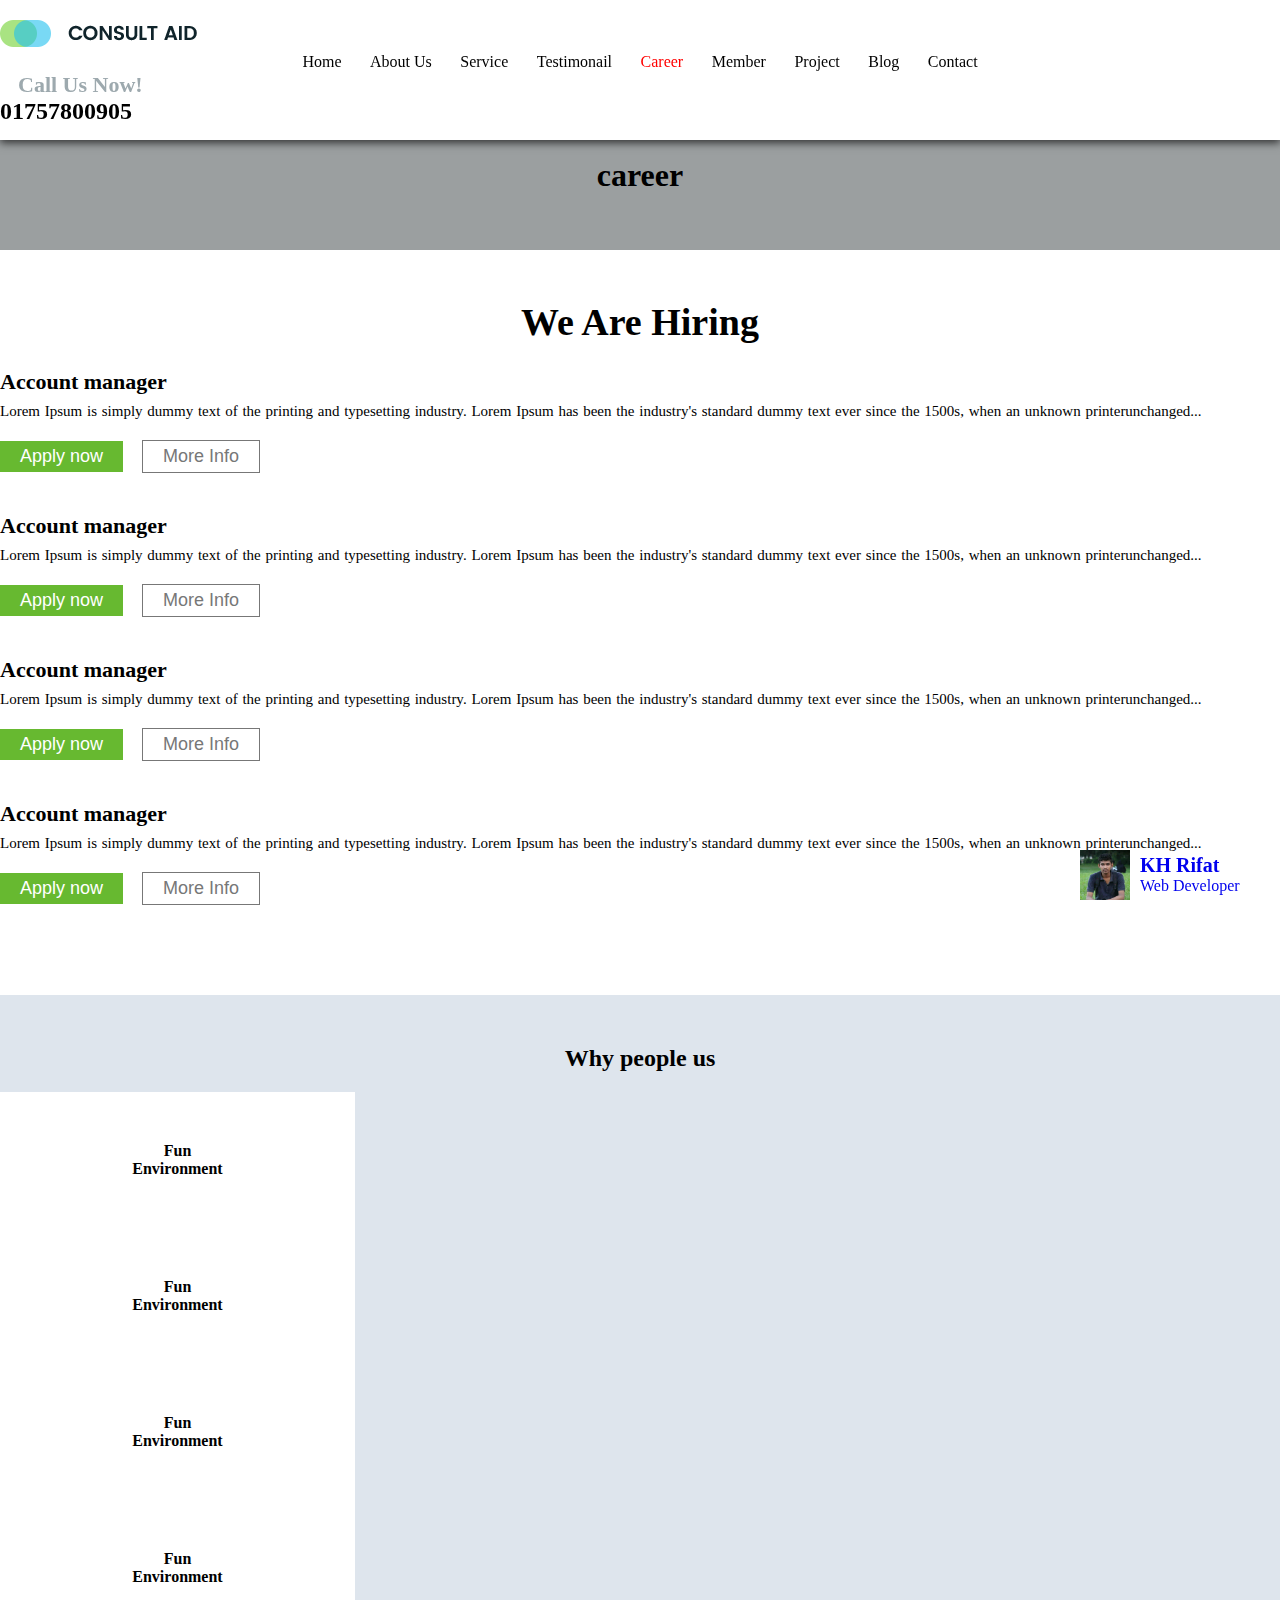
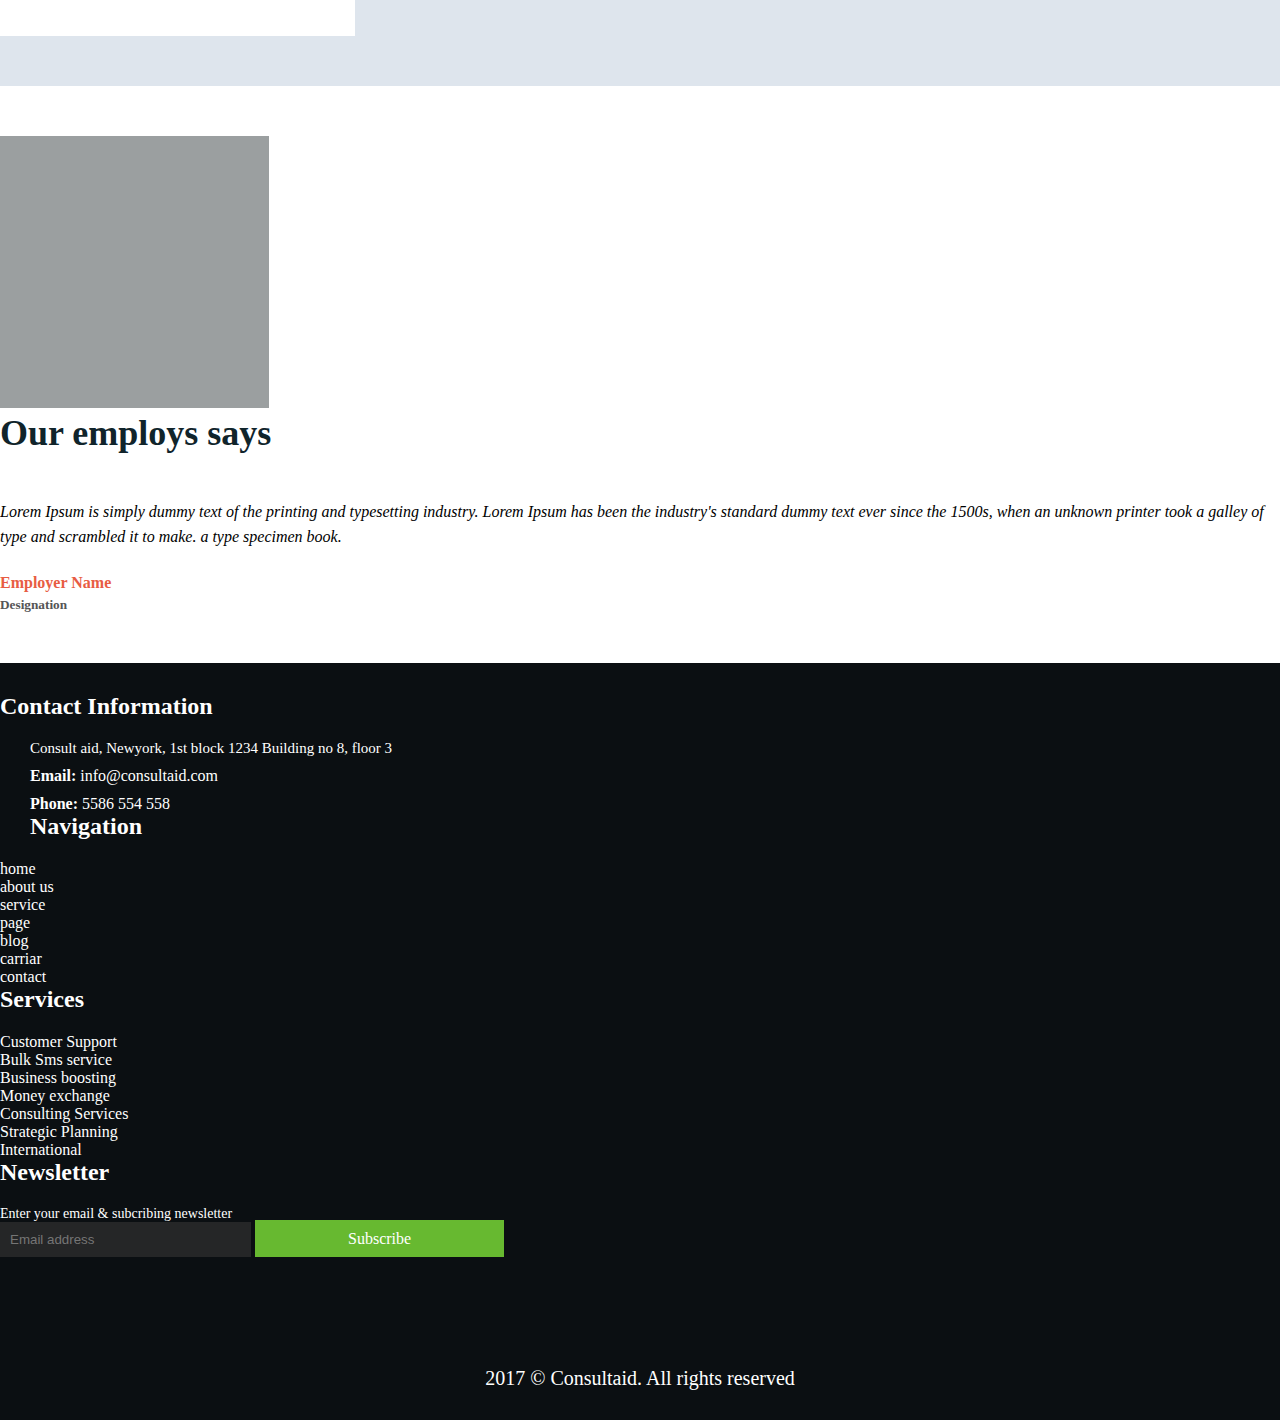
<file: career.html>
<!doctype html>
<html lang="en">
  <head>
    <!-- Required meta tags -->
    <meta charset="utf-8">
    <meta name="viewport" content="width=device-width, initial-scale=1">
    <link rel="stylesheet" href="https://pro.fontawesome.com/releases/v5.10.0/css/all.css" integrity="sha384-AYmEC3Yw5cVb3ZcuHtOA93w35dYTsvhLPVnYs9eStHfGJvOvKxVfELGroGkvsg+p" crossorigin="anonymous"/>

    <!-- Bootstrap CSS -->
    <link href="https://cdn.jsdelivr.net/npm/bootstrap@5.0.2/dist/css/bootstrap.min.css" rel="stylesheet" integrity="sha384-EVSTQN3/azprG1Anm3QDgpJLIm9Nao0Yz1ztcQTwFspd3yD65VohhpuuCOmLASjC" crossorigin="anonymous">
    <link rel="stylesheet" href="style.css">

    <title>my project // career</title>
  </head>
  <body>
    <section class="header-section clear">
        <div class="container">
            <div class="row">
                <div class="col-md-3 logo">
                    <img src="logo.png">
                </div> 
                <div class="col-md-6">
                    <nav class="main-nav ">
                        <a href="index.html">home</a>
                        <a href="about-us.html">about us</a>
                        <a href="service.html">service</a>
                        <a href="testimonail.html">testimonail</a>
                        <a id="main-active" href="career.html">career</a>
                        <a href="happy-members.html">member</a>
                        <a href="project.html">project</a>
                        <a  href="blog.html">blog</a>
                        <a href="contact.html">contact</a>
                    </nav>
                </div>
                <div class="col-md-3 header-contact ">
                    <i class="fas fa-mobile-alt"></i>
                    <h4>call us now!</h4>
                    <h3>01757800905</h3>
                </div>
            </div>
        </div>
    </section>

    <section class="blog-img-section clear">
        <h1>career</h1>
    </section>
    <section class="career-hearing-section">
        <div class="container">
            <h2>We are hiring  </h2>
            <div class="row">
                <div class="col-md-6 single-hear">
                    <h3>Account manager                    </h3>
                    <P>Lorem Ipsum is simply dummy text of the printing and typesetting industry. Lorem Ipsum has been the industry's standard dummy text ever since the 1500s, when an unknown printerunchanged...
                    </P>
                    <button class="apply-btn">Apply now                    </button>
                    <button class="detail-btn">More Info             </button>
                </div>
                <div class="col-md-6 single-hear">
                    <h3>Account manager                    </h3>
                    <P>Lorem Ipsum is simply dummy text of the printing and typesetting industry. Lorem Ipsum has been the industry's standard dummy text ever since the 1500s, when an unknown printerunchanged...
                    </P>
                    <button class="apply-btn">Apply now                    </button>
                    <button class="detail-btn">More Info             </button>
                </div>
            </div>
            <div class="row">
                <div class="col-md-6 single-hear">
                    <h3>Account manager                    </h3>
                    <P>Lorem Ipsum is simply dummy text of the printing and typesetting industry. Lorem Ipsum has been the industry's standard dummy text ever since the 1500s, when an unknown printerunchanged...
                    </P>
                    <button class="apply-btn">Apply now                    </button>
                    <button class="detail-btn">More Info             </button>
                </div>
                <div class="col-md-6 single-hear">
                    <h3>Account manager                    </h3>
                    <P>Lorem Ipsum is simply dummy text of the printing and typesetting industry. Lorem Ipsum has been the industry's standard dummy text ever since the 1500s, when an unknown printerunchanged...
                    </P>
                    <button class="apply-btn">Apply now                    </button>
                    <button class="detail-btn">More Info             </button>
                </div>
            </div>
        </div>
    </section>
    <section class="career-loves">
        <div class="container">
            <h2>Why people <i class="fas fa-heart"></i> us </h2>
            <div class="row">
                <div class="col-md-3 single-loves">
                    <i class="far fa-smile"></i>
                    <p>Fun<br>
                    Environment
                    </p>
                </div>
                <div class="col-md-3 single-loves">
                    <i class="far fa-smile"></i>
                    <p>Fun<br>
                    Environment
                    </p>
                </div>
                <div class="col-md-3 single-loves">
                    <i class="far fa-smile"></i>
                    <p>Fun<br>
                    Environment
                    </p>
                </div>
                <div class="col-md-3 single-loves">
                    <i class="far fa-smile"></i>
                    <p>Fun<br>
                    Environment
                    </p>
                </div>
            </div>
        </div>
    </section>
    <section class="employed-section">
        <div class="container">
            
            <div class="row">
                <div class="col-md-4">
                    <img src="img10.jpg">
                </div>
                <div class="col-md-8 employed-comment">
                    <h2>Our employs says</h2>
                    <p>Lorem Ipsum is simply dummy text of the printing and typesetting industry. Lorem Ipsum has been the industry's standard dummy text ever since the 1500s, when an unknown printer took a galley of type and scrambled it to make.
                        a type specimen book.
                     </p>
                     <h4>Employer Name
                     </h4>
                     <h5>
                        Designation
                    </h5>
                </div>
            </div>
        </div>
    </section>

    <section class="footer-top clear">
        <div class="container">
            <div class="row">
                <div class="col-md-3 contact">
                    <h3>Contact Information                    </h3>
                    <i class="fas fa-street-view"></i>
                    <p>Consult aid, Newyork, 1st block 
                        1234 Building no 8, floor 3
                    </p>
                    <b>Email: <span>info@consultaid.com</b> 
                    </p>
                    <b>  Phone:  <span>5586 554 558</span> </b>
                </div>
                <div class="col-md-3 navigation">
                    <h3>Navigation                    </h3>
                    <ul>
                        <li><a href="index.html">home</a></li>
                        <li><a href="about-us.html">about us</a></li>
                        <li><a href="service.html">service</a></li>
                        <li><a href="project.html">page</a></li>
                        <li><a href="blog.html">blog</a></li>
                        <li><a href="career.html">carriar</a></li>
                        <li><a href="contact.html">contact</a></li>
                    </ul>
                </div>
                
                <div class="col-md-3 navigation">
                    <h3>Services                    </h3>
                    <ul>
                        <li><a href="#">Customer Support</a></li>
                        <li><a href="#">Bulk Sms service</a></li>
                        <li><a href="#">Business boosting</a></li>
                        <li><a href="#">Money exchange</a></li>
                        <li><a href="#">Consulting Services</a></li>
                        <li><a href="#">Strategic Planning</a></li>
                        <li><a href="#">International</a></li>
                    </ul>
                </div>
                <div class="col-md-3 newslattere">
                    <h3>Newsletter                    </h3>
                    <p>Enter your email & subcribing newsletter                    </p>
                    <input type="text" placeholder="Email address ">
                    <a>Subscribe</a>
                    <div class="soicail-icon">
                        <i class="fab fa-facebook-square"></i>
                        <i class="fab fa-twitter-square"></i>
                        <i class="fab fa-telegram"></i>
                    </div>
                   
                </div>
            </div>
        </div>
    </section>
<section class="bottom-footer">
    <div class="container">
        <div class="row">
            <p>2017 ©  Consultaid. All rights reserved
            </p>
        </div>
    </div>
</section>
    
    
    
    
    
    
        
<div class="card clear">
    <a href="https://www.facebook.com/khrifatbd">
    <div class="my-profile-kh clear">
        <div class="profile-img">
            <img src="rifat.jpg">
        </div>
        <h2>KH Rifat</h2>
        <p>Web Developer</p>
    </div>
</a>
    
    





















    <!-- Optional JavaScript; choose one of the two! -->

    <!-- Option 1: Bootstrap Bundle with Popper -->
    <script src="https://cdn.jsdelivr.net/npm/bootstrap@5.0.2/dist/js/bootstrap.bundle.min.js" integrity="sha384-MrcW6ZMFYlzcLA8Nl+NtUVF0sA7MsXsP1UyJoMp4YLEuNSfAP+JcXn/tWtIaxVXM" crossorigin="anonymous"></script>

    <!-- Option 2: Separate Popper and Bootstrap JS -->
    <!--
    <script src="https://cdn.jsdelivr.net/npm/@popperjs/core@2.9.2/dist/umd/popper.min.js" integrity="sha384-IQsoLXl5PILFhosVNubq5LC7Qb9DXgDA9i+tQ8Zj3iwWAwPtgFTxbJ8NT4GN1R8p" crossorigin="anonymous"></script>
    <script src="https://cdn.jsdelivr.net/npm/bootstrap@5.0.2/dist/js/bootstrap.min.js" integrity="sha384-cVKIPhGWiC2Al4u+LWgxfKTRIcfu0JTxR+EQDz/bgldoEyl4H0zUF0QKbrJ0EcQF" crossorigin="anonymous"></script>
    -->
  </body>
</html>
</file>
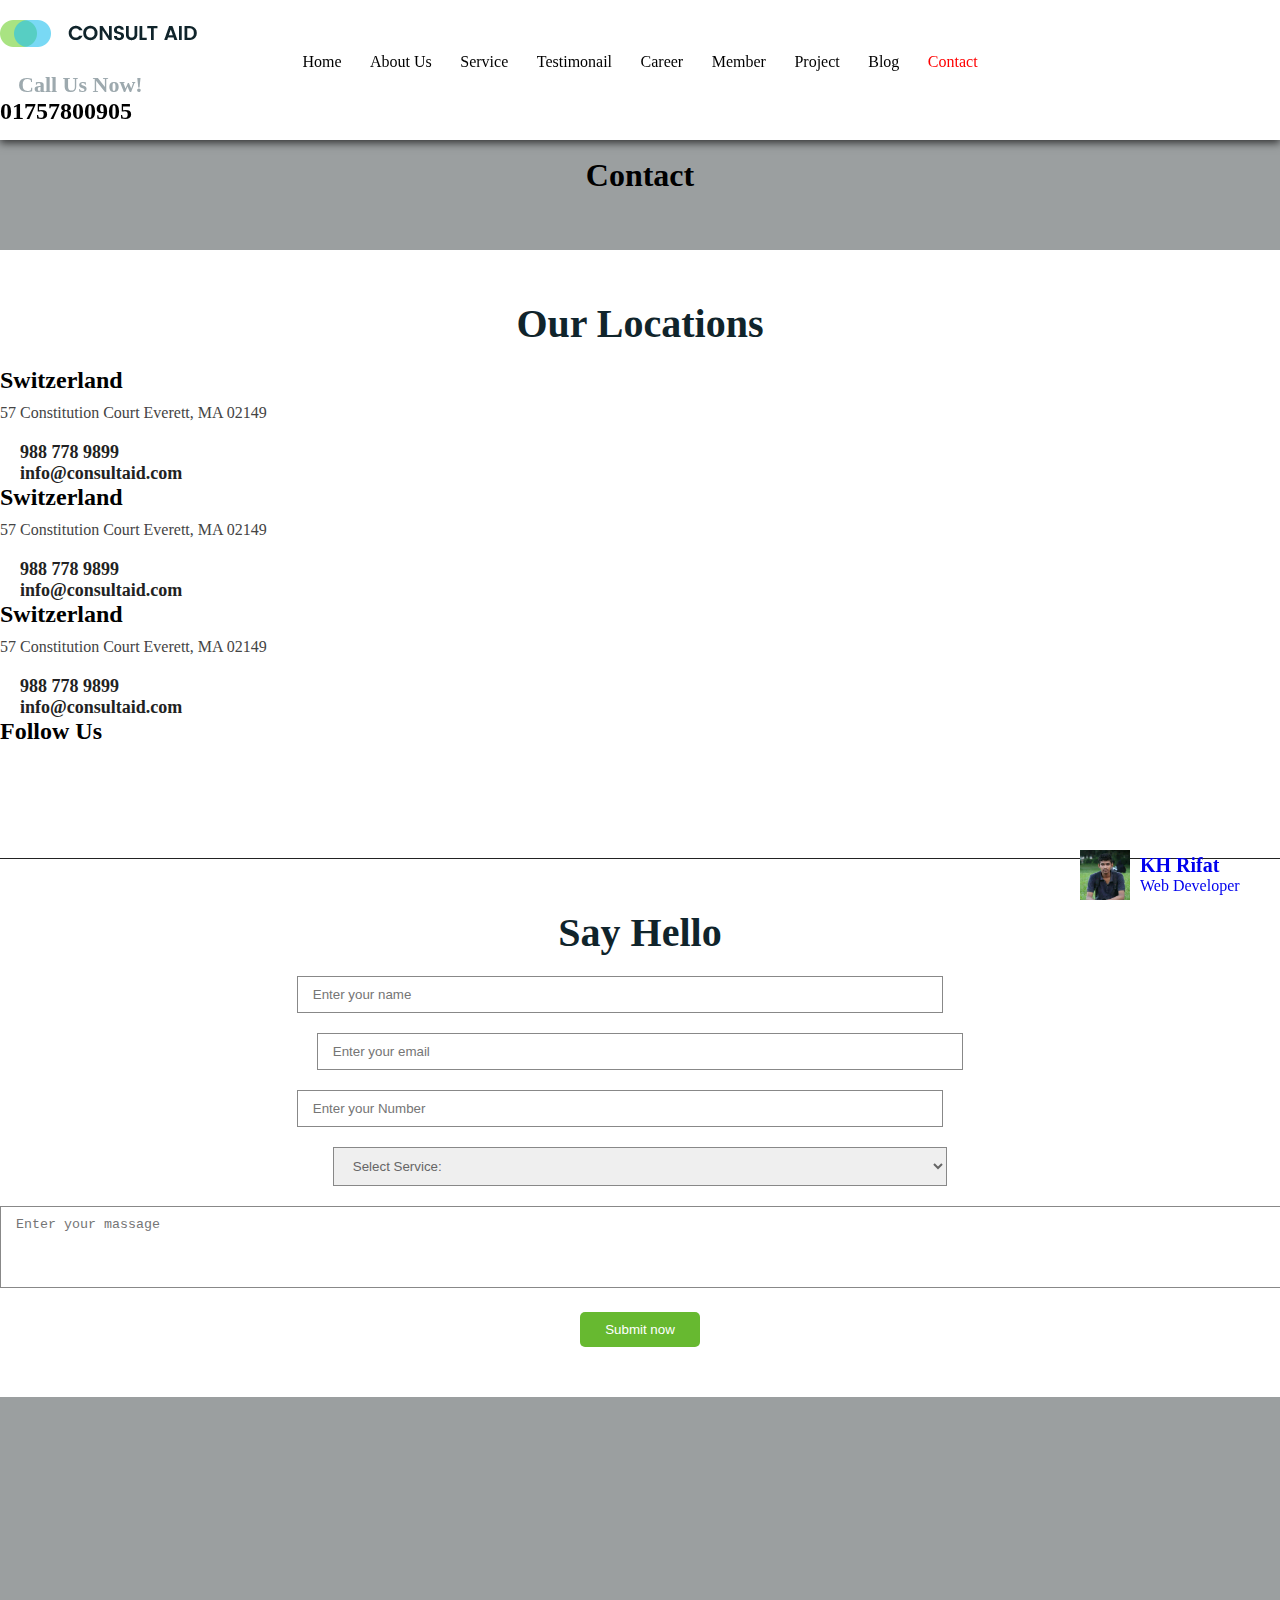
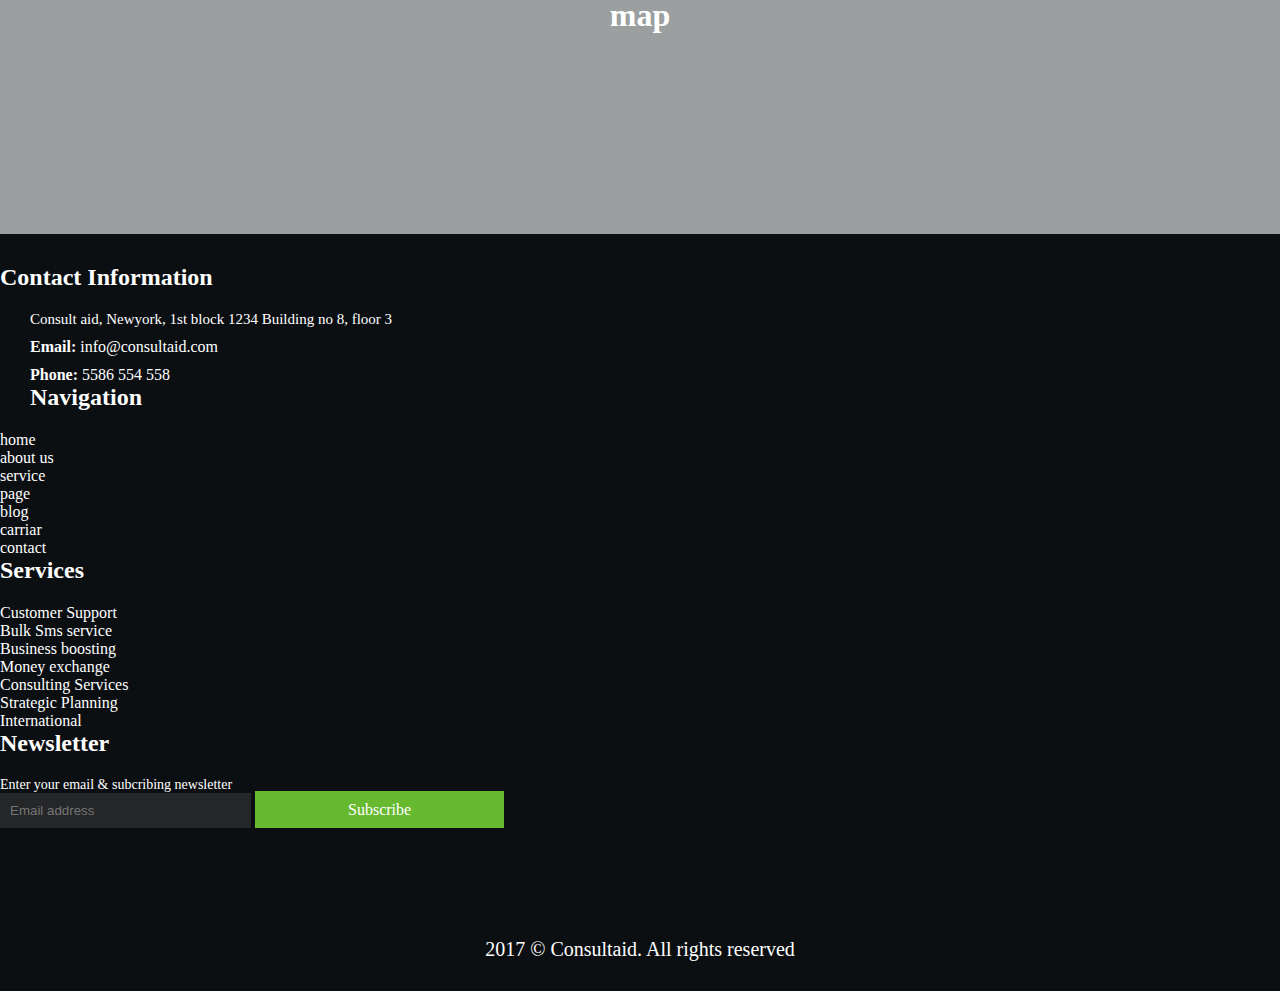
<file: contact.html>
<!doctype html>
<html lang="en">
  <head>
    <!-- Required meta tags -->
    <meta charset="utf-8">
    <meta name="viewport" content="width=device-width, initial-scale=1">
    <link rel="stylesheet" href="https://pro.fontawesome.com/releases/v5.10.0/css/all.css" integrity="sha384-AYmEC3Yw5cVb3ZcuHtOA93w35dYTsvhLPVnYs9eStHfGJvOvKxVfELGroGkvsg+p" crossorigin="anonymous"/>

    <!-- Bootstrap CSS -->
    <link href="https://cdn.jsdelivr.net/npm/bootstrap@5.0.2/dist/css/bootstrap.min.css" rel="stylesheet" integrity="sha384-EVSTQN3/azprG1Anm3QDgpJLIm9Nao0Yz1ztcQTwFspd3yD65VohhpuuCOmLASjC" crossorigin="anonymous">
    <link rel="stylesheet" href="style.css">

    <title>my project // contact</title>
  </head>
  <body>
    <section class="header-section clear">
        <div class="container">
            <div class="row">
                <div class="col-md-3 logo">
                    <img src="logo.png">
                </div> 
                <div class="col-md-6">
                    <nav class="main-nav ">
                        <a href="index.html">home</a>
                        <a href="about-us.html">about us</a>
                        <a href="service.html">service</a>
                        <a href="testimonail.html">testimonail</a>
                        <a href="career.html">career</a>
                        <a href="happy-members.html">member</a>
                        <a href="project.html">project</a>
                        <a href="blog.html">blog</a>
                        <a id="main-active" href="contact.html">contact</a>
                    </nav>
                </div>
                <div class="col-md-3 header-contact ">
                    <i class="fas fa-mobile-alt"></i>
                    <h4>call us now!</h4>
                    <h3>01757800905</h3>
                </div>
            </div>
        </div>
    </section>
    <section class="blog-img-section clear">
        <h1>Contact</h1>
    </section>
    <section class="contact-loction-section">
        <div class="container">
            <h2>Our Locations
            </h2>
            <div class="row">
                <div class="col-md-3 single-loction">
                    <h3>Switzerland    </h3>
                    <p>57 Constitution Court 
                        Everett, MA 02149
                    </p>
                    <h4><i class="fas fa-phone-volume"></i> 988 778 9899</h4>
                    <h4><i class="fas fa-envelope-square"></i>
                        info@consultaid.com
                    </h4>
                </div>
                <div class="col-md-3 single-loction">
                    <h3>Switzerland    </h3>
                    <p>57 Constitution Court 
                        Everett, MA 02149
                    </p>
                    <h4><i class="fas fa-phone-volume"></i> 988 778 9899</h4>
                    <h4><i class="fas fa-envelope-square"></i>
                        info@consultaid.com
                    </h4>
                </div>
                <div class="col-md-3 single-loction">
                    <h3>Switzerland    </h3>
                    <p>57 Constitution Court 
                        Everett, MA 02149
                    </p>
                    <h4><i class="fas fa-phone-volume"></i> 988 778 9899</h4>
                    <h4><i class="fas fa-envelope-square"></i>
                        info@consultaid.com
                    </h4>
                </div>
                <div class="col-md-3 contact-social">
                    <h3>Follow Us
                    </h3>
                    <i class="fab fa-facebook"></i>
                    <i class="fab fa-twitter"></i>
                    <i class="fab fa-google-plus"></i>
                </div>
            </div>
        </div>
    </section>
    <section class="say-hello-section">
        <h2>Say Hello </h2>
        <div class="container">
            <input type="text" placeholder="Enter your name">
            <input type="email" placeholder="Enter your email">
            <input type="number" placeholder="Enter your Number">
            <select>
                <option value="0">Select Service:</option>
                <option value="1">Audi</option>
                <option value="2">BMW</option>
                <option value="3">Citroen</option>
                <option value="4">Ford</option>
                <option value="5">Honda</option>
                <option value="6">Jaguar</option>
                <option value="7">Land Rover</option>
                <option value="8">Mercedes</option>
                <option value="9">Mini</option>
                <option value="10">Nissan</option>
                <option value="11">Toyota</option>
                <option value="12">Volvo</option>
            </select>
            <textarea rows="4" cols="100" placeholder="Enter your massage"></textarea>
            <button class="contact-submit-btn">Submit now</button>
        </div>
    </section>
    <section class="blog-img-section-map clear">
        <h1>map</h1>
    </section>
    <section class="footer-top clear">
        <div class="container">
            <div class="row">
                <div class="col-md-3 contact">
                    <h3>Contact Information                    </h3>
                    <i class="fas fa-street-view"></i>
                    <p>Consult aid, Newyork, 1st block 
                        1234 Building no 8, floor 3
                    </p>
                    <b>Email: <span>  info@consultaid.com</b> 
                    </p>
                    <b>  Phone:  <span> 5586 554 558</span> </b>
                </div>
                <div class="col-md-3 navigation">
                    <h3>Navigation                    </h3>
                    <ul>
                        <li><a href="index.html">home</a></li>
                        <li><a href="about-us.html">about us</a></li>
                        <li><a href="service.html">service</a></li>
                        <li><a href="project.html">page</a></li>
                        <li><a href="blog.html">blog</a></li>
                        <li><a href="career.html">carriar</a></li>
                        <li><a href="contact.html">contact</a></li>
                    </ul>
                </div>
                <div class="col-md-3 navigation">
                    <h3>Services                    </h3>
                    <ul>
                        <li><a href="#">Customer Support</a></li>
                        <li><a href="#">Bulk Sms service</a></li>
                        <li><a href="#">Business boosting</a></li>
                        <li><a href="#">Money exchange</a></li>
                        <li><a href="#">Consulting Services</a></li>
                        <li><a href="#">Strategic Planning</a></li>
                        <li><a href="#">International</a></li>
                    </ul>
                </div>
                <div class="col-md-3 newslattere">
                    <h3>Newsletter                    </h3>
                    <p>Enter your email & subcribing newsletter                    </p>
                    <input type="text" placeholder="Email address ">
                    <a>Subscribe</a>
                    <div class="soicail-icon">
                        <i class="fab fa-facebook-square"></i>
                        <i class="fab fa-twitter-square"></i>
                        <i class="fab fa-telegram"></i>
                    </div>
                   
                </div>
            </div>
        </div>
    </section>
<section class="bottom-footer">
    <div class="container">
        <div class="row">
            <p>2017 ©  Consultaid. All rights reserved
            </p>
        </div>
    </div>
</section>
    
    
    
    
    
    
    
    
    













    
<div class="card clear">
    <a href="https://www.facebook.com/khrifatbd">
    <div class="my-profile-kh clear">
        <div class="profile-img">
            <img src="rifat.jpg">
        </div>
        <h2>KH Rifat</h2>
        <p>Web Developer</p>
    </div>
</a>







    <!-- Optional JavaScript; choose one of the two! -->

    <!-- Option 1: Bootstrap Bundle with Popper -->
    <script src="https://cdn.jsdelivr.net/npm/bootstrap@5.0.2/dist/js/bootstrap.bundle.min.js" integrity="sha384-MrcW6ZMFYlzcLA8Nl+NtUVF0sA7MsXsP1UyJoMp4YLEuNSfAP+JcXn/tWtIaxVXM" crossorigin="anonymous"></script>

    <!-- Option 2: Separate Popper and Bootstrap JS -->
    <!--
    <script src="https://cdn.jsdelivr.net/npm/@popperjs/core@2.9.2/dist/umd/popper.min.js" integrity="sha384-IQsoLXl5PILFhosVNubq5LC7Qb9DXgDA9i+tQ8Zj3iwWAwPtgFTxbJ8NT4GN1R8p" crossorigin="anonymous"></script>
    <script src="https://cdn.jsdelivr.net/npm/bootstrap@5.0.2/dist/js/bootstrap.min.js" integrity="sha384-cVKIPhGWiC2Al4u+LWgxfKTRIcfu0JTxR+EQDz/bgldoEyl4H0zUF0QKbrJ0EcQF" crossorigin="anonymous"></script>
    -->
  </body>
</html>
</file>
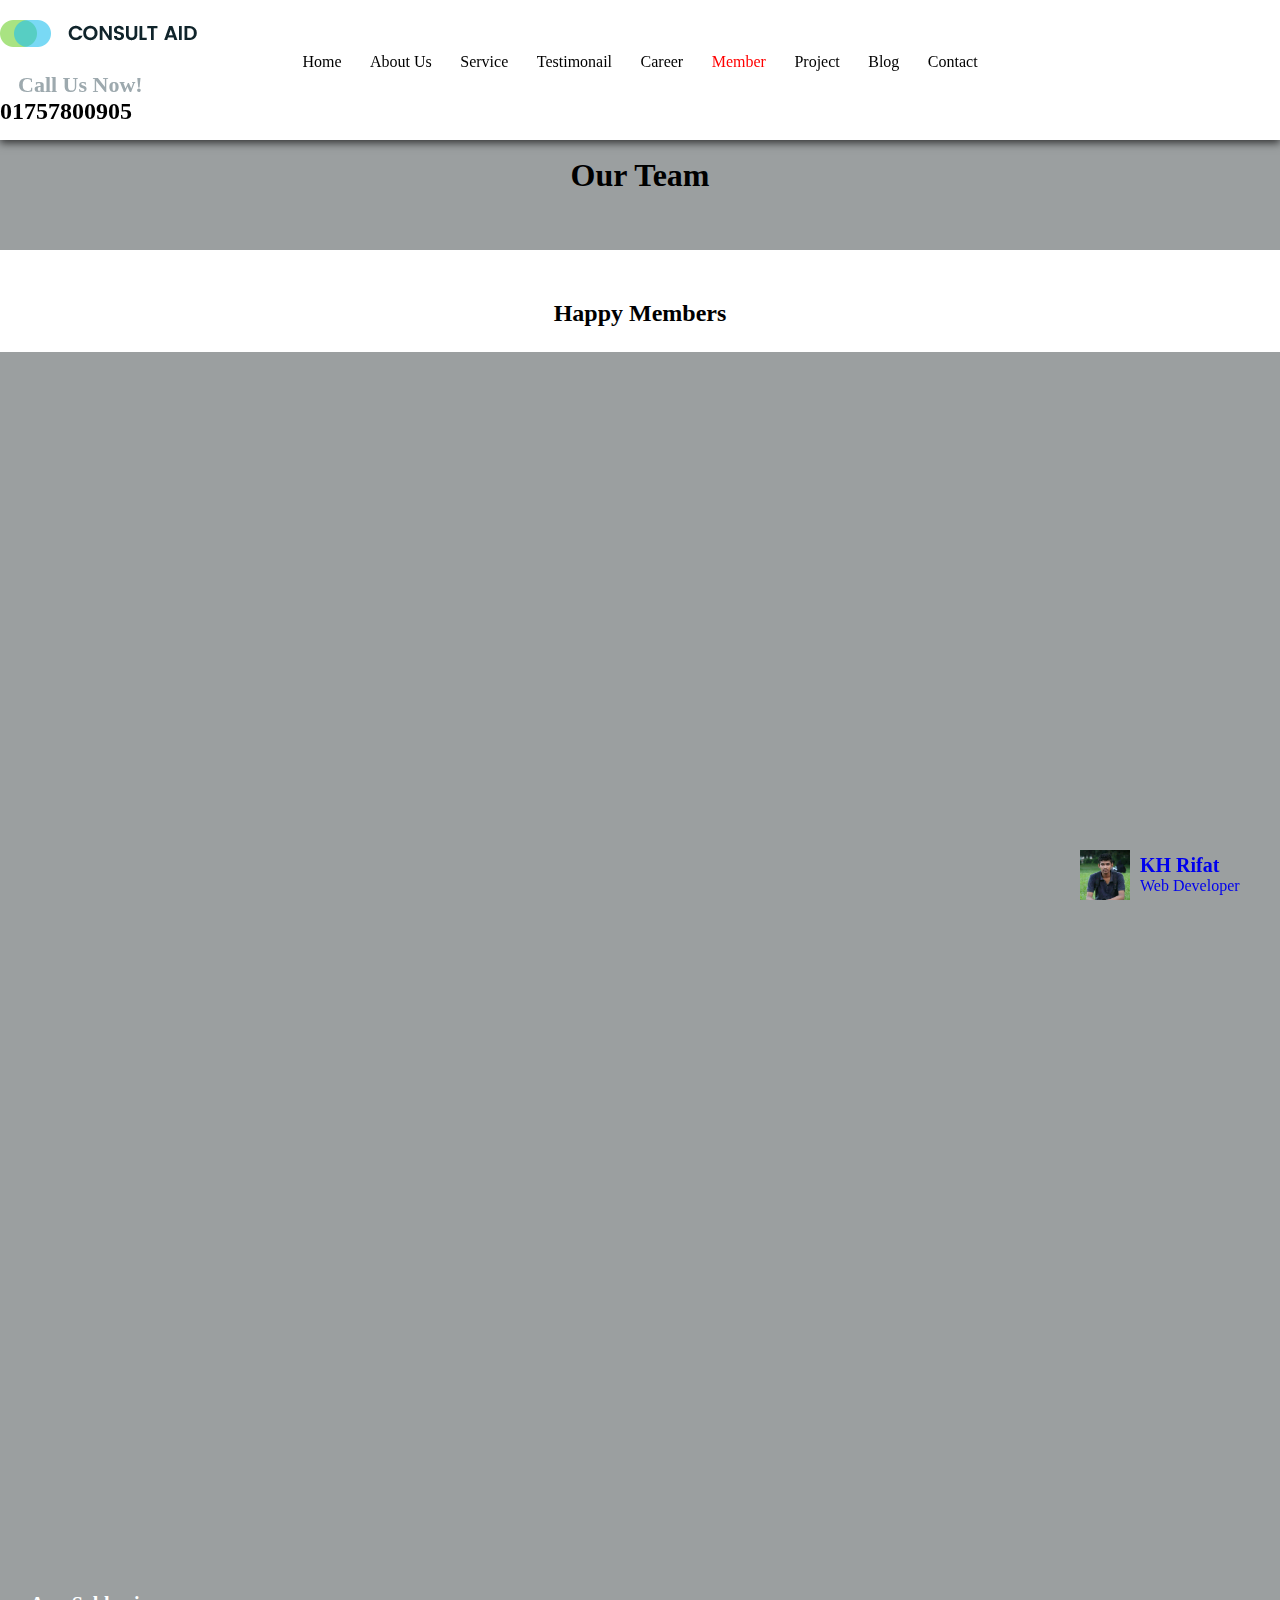
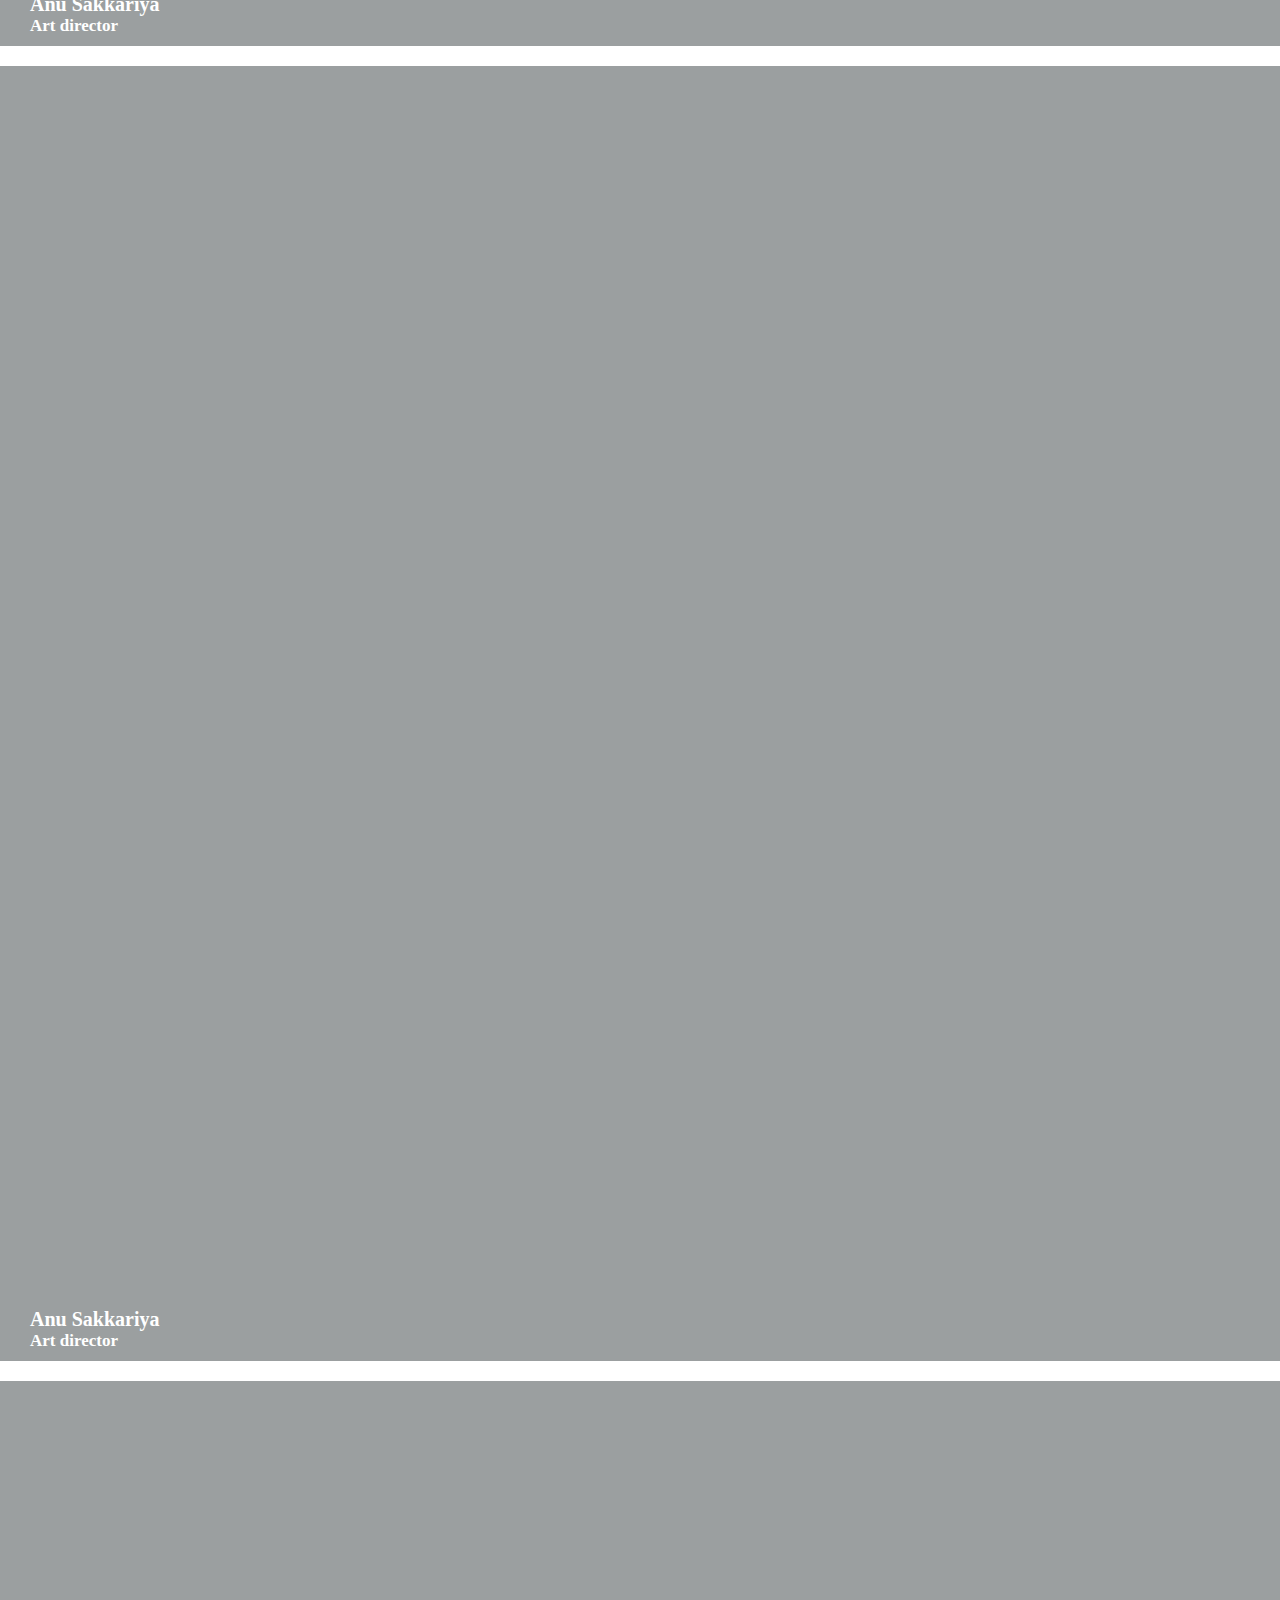
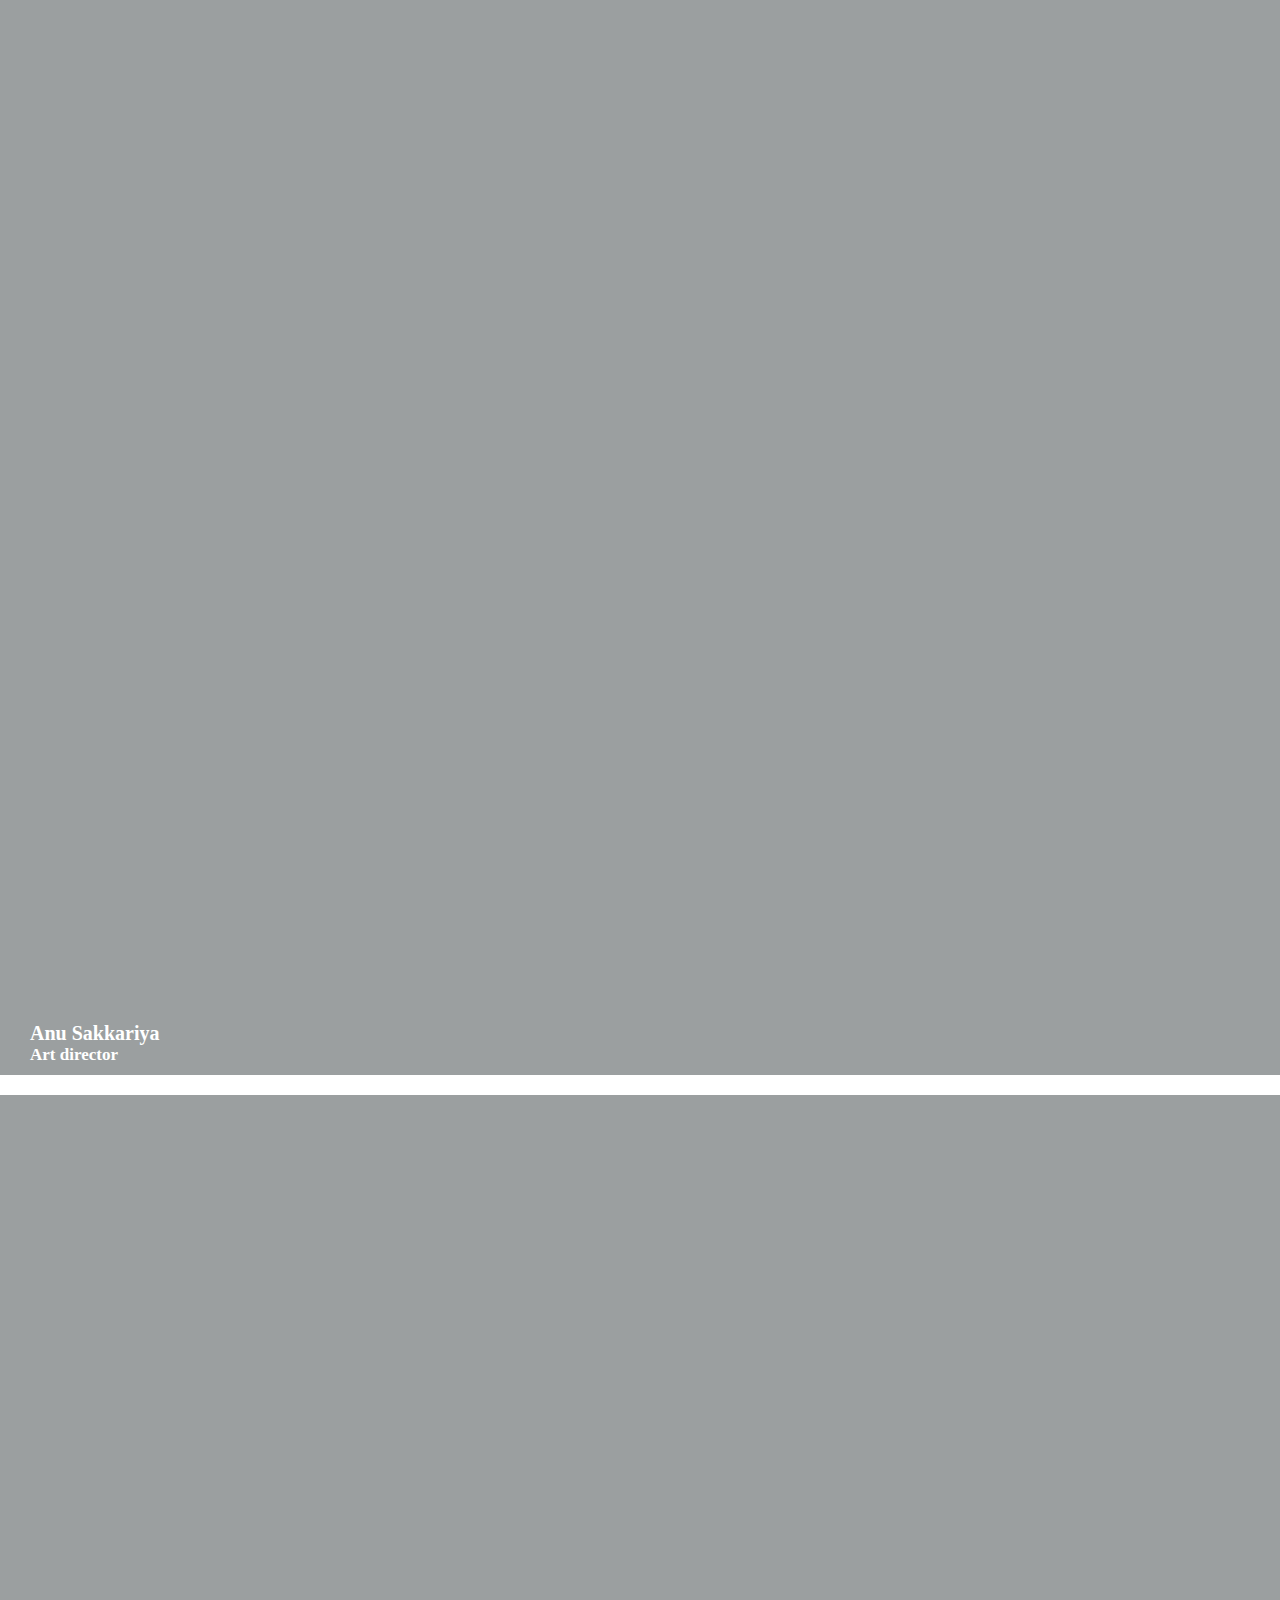
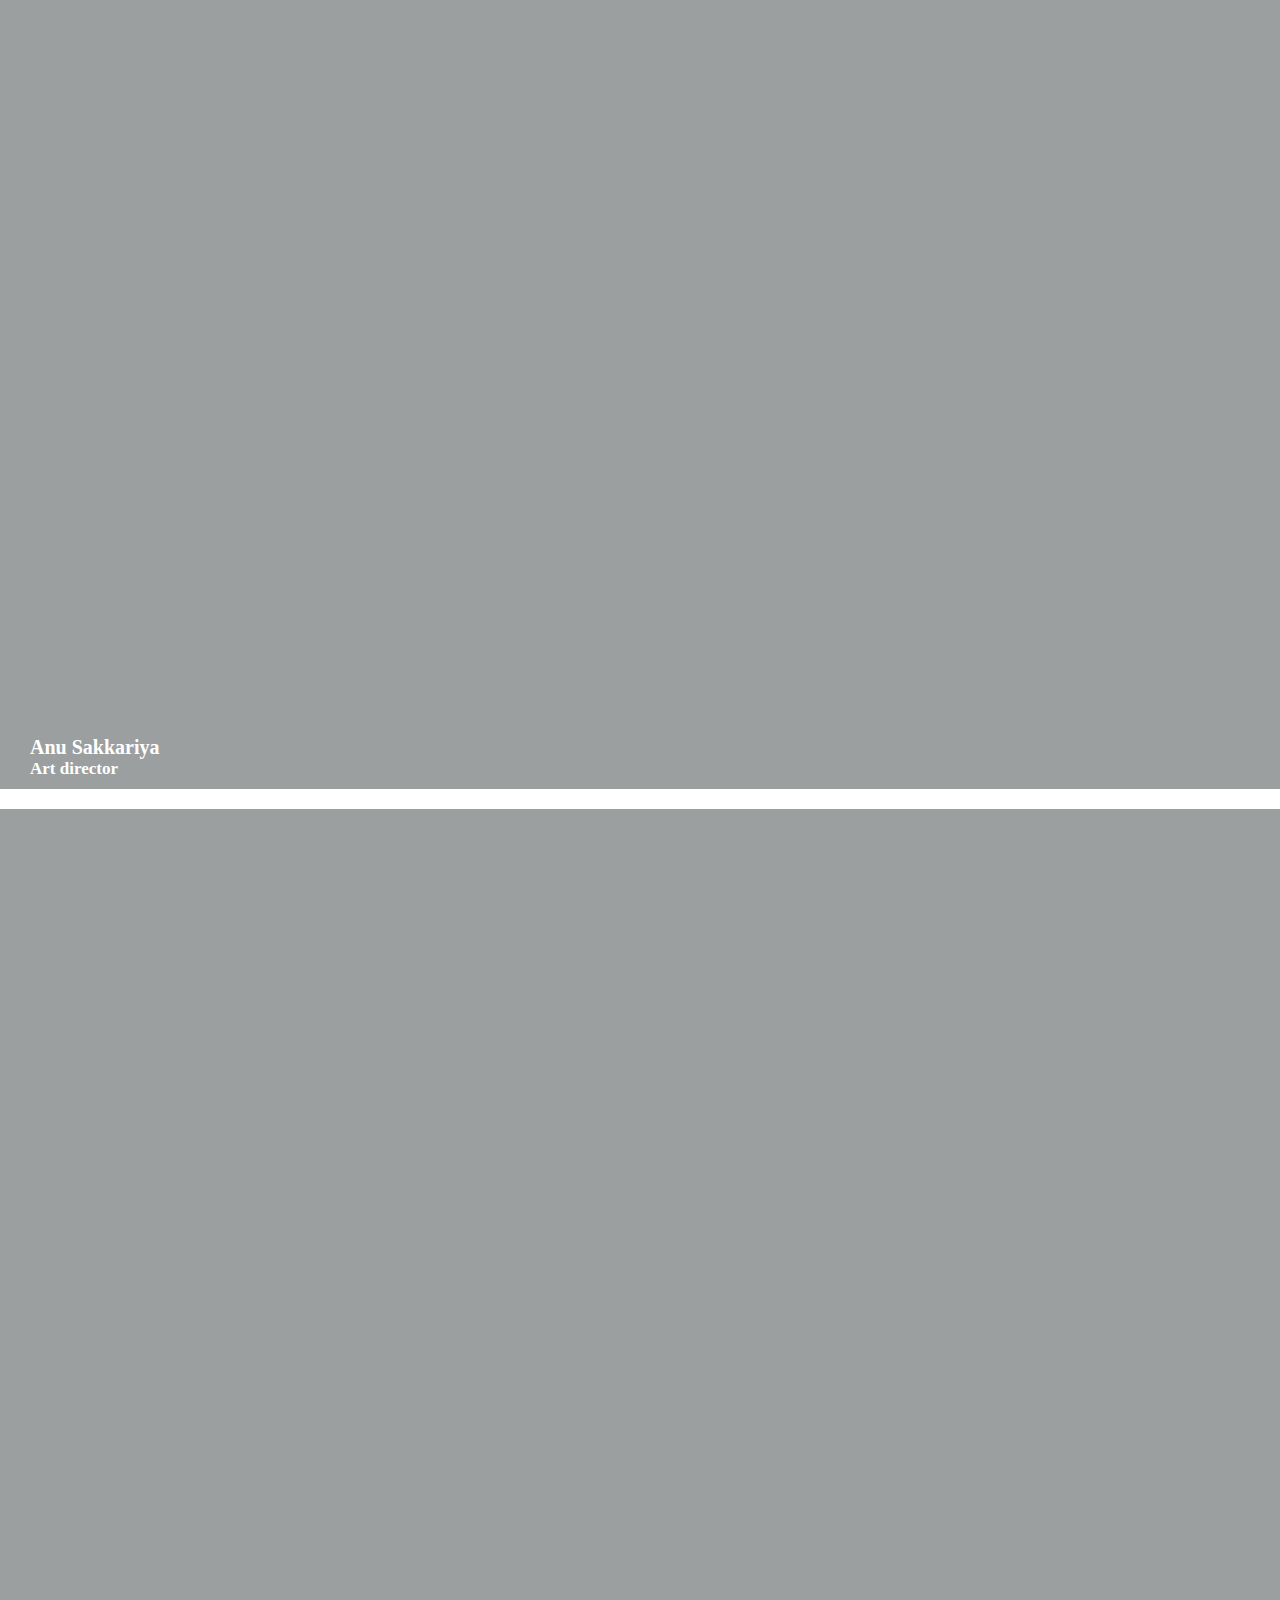
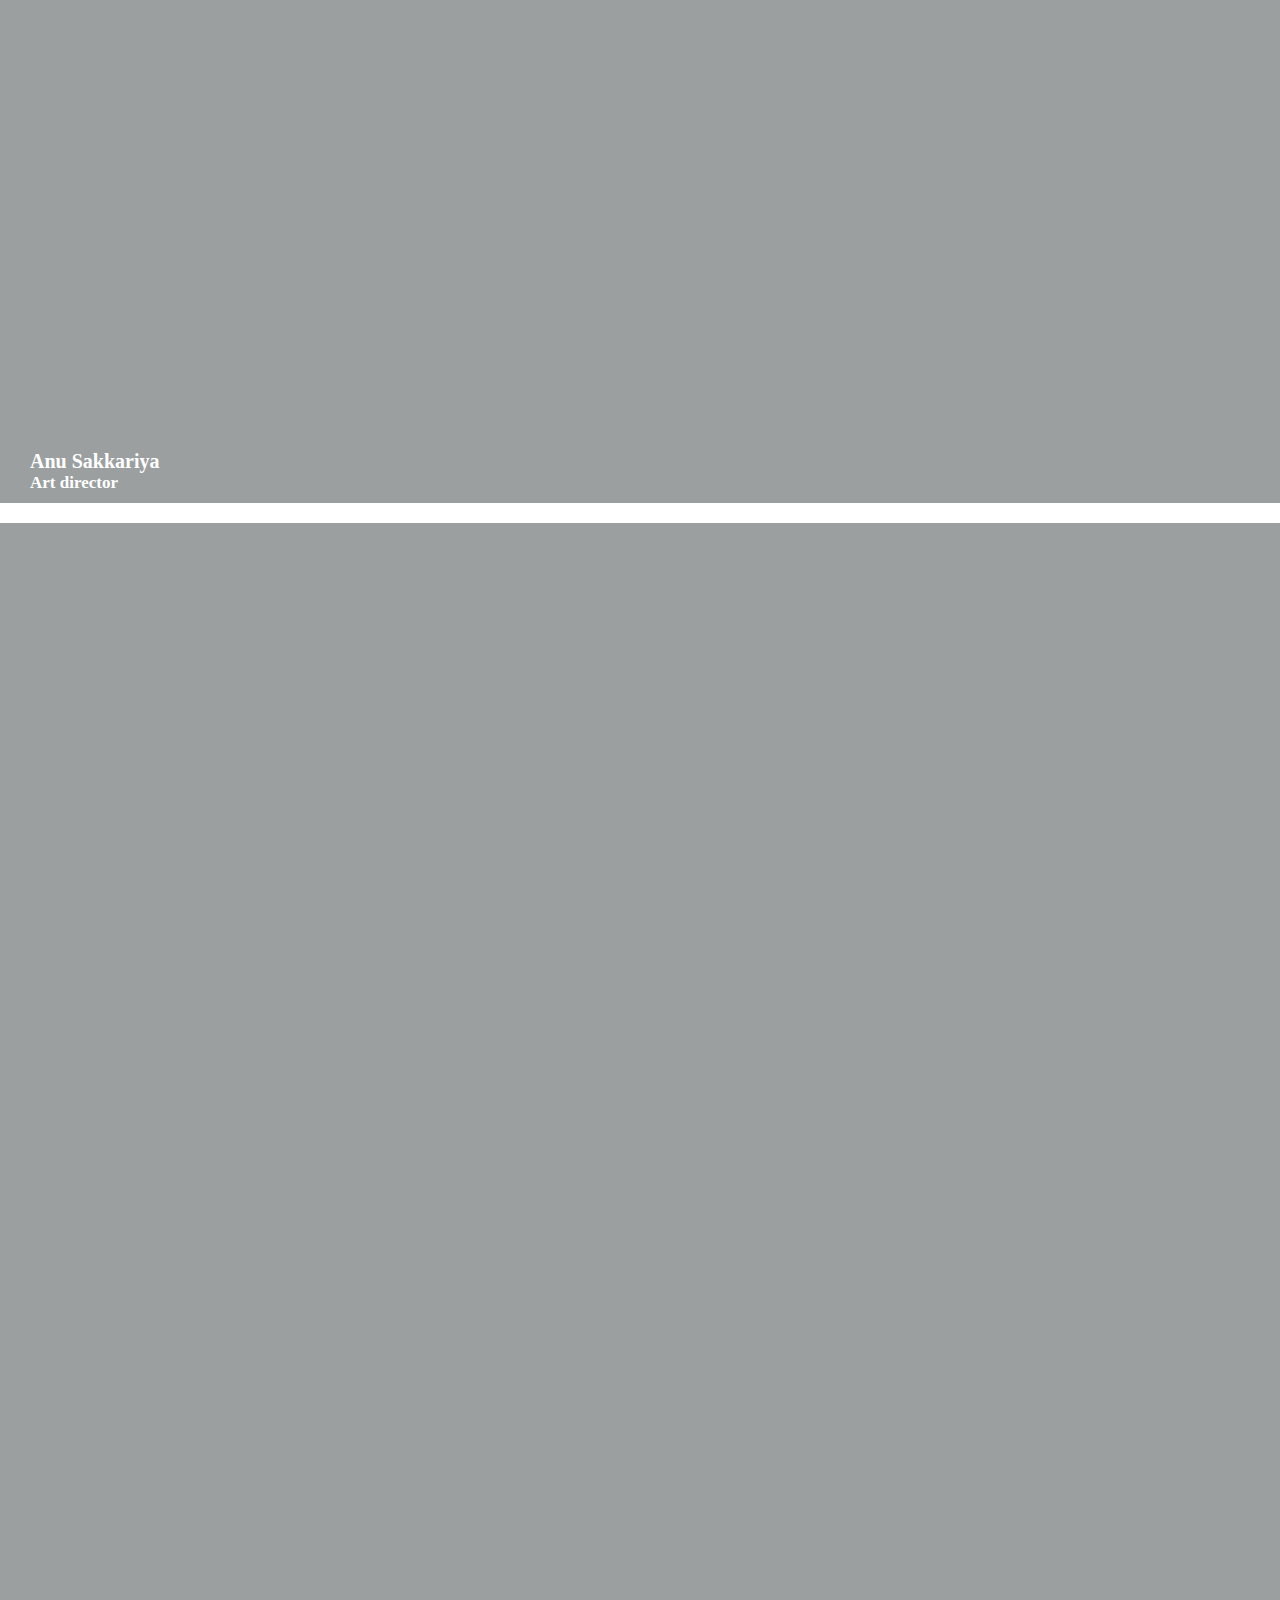
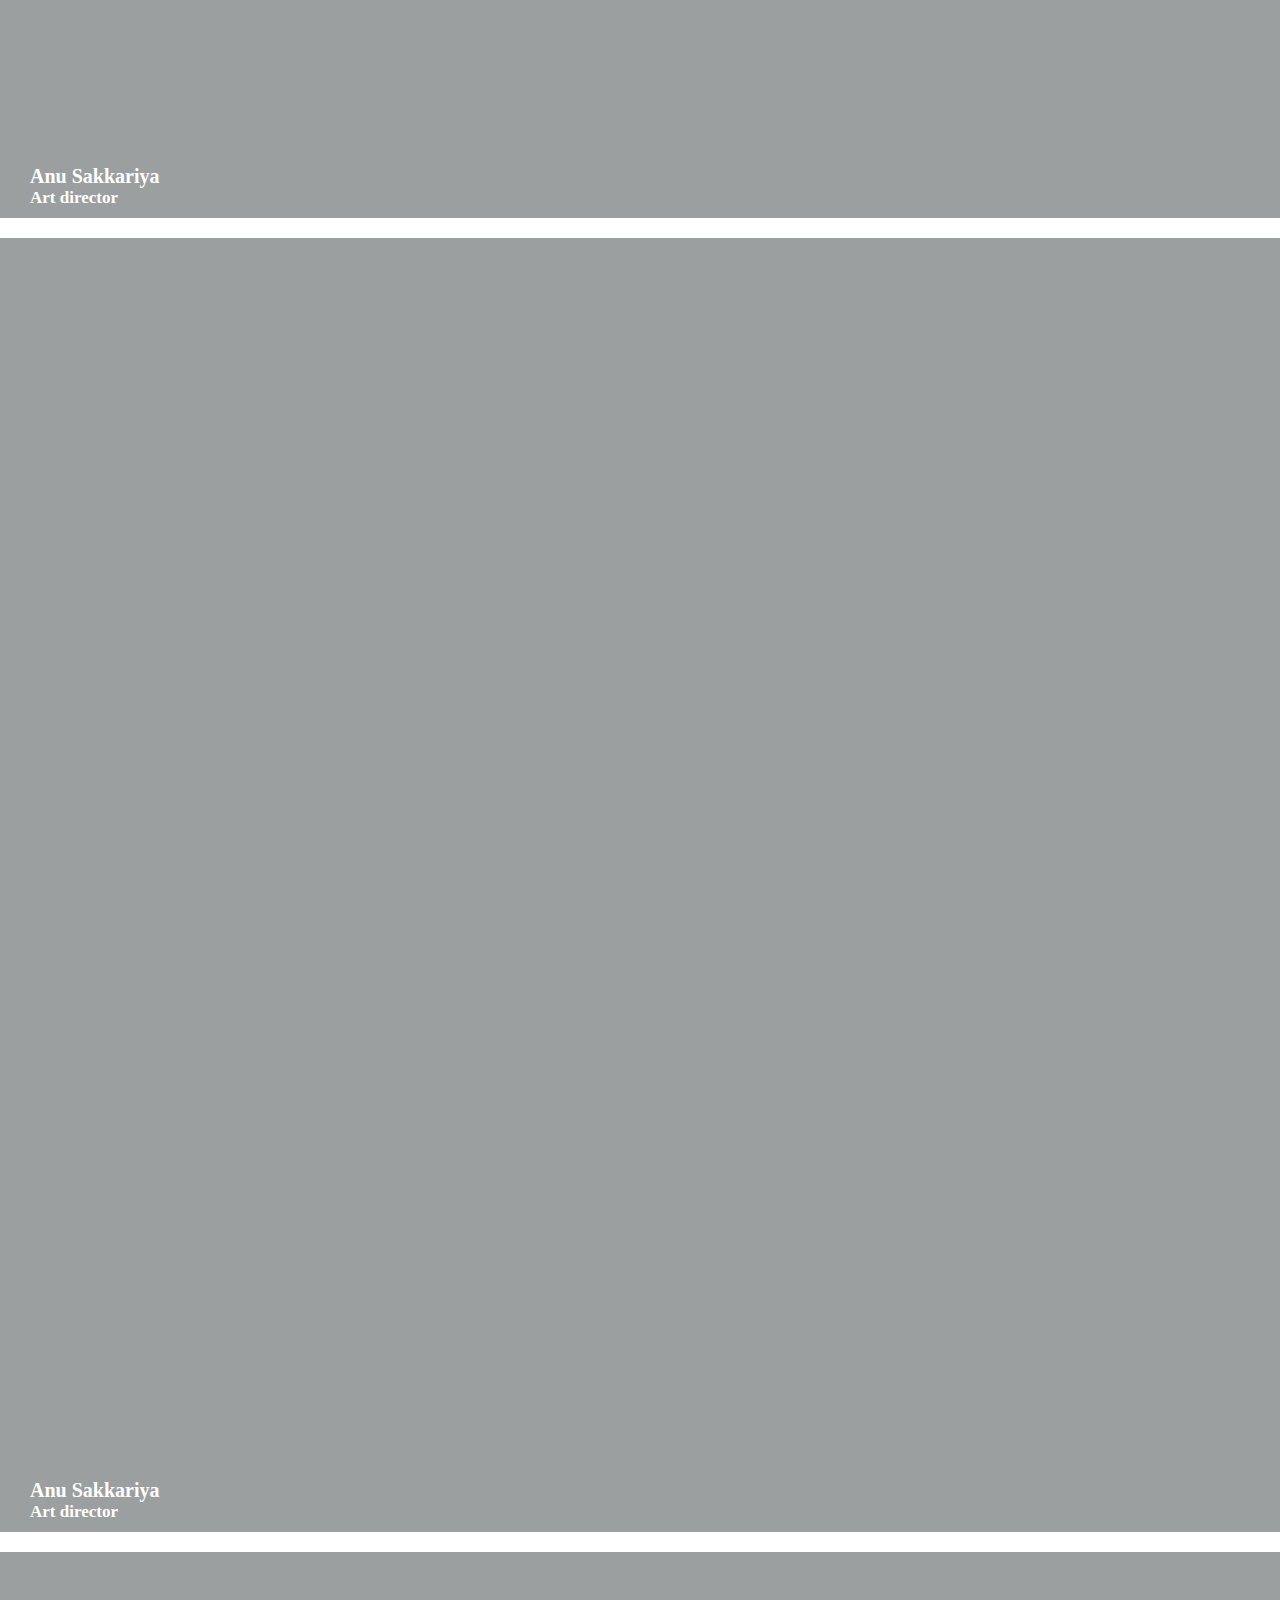
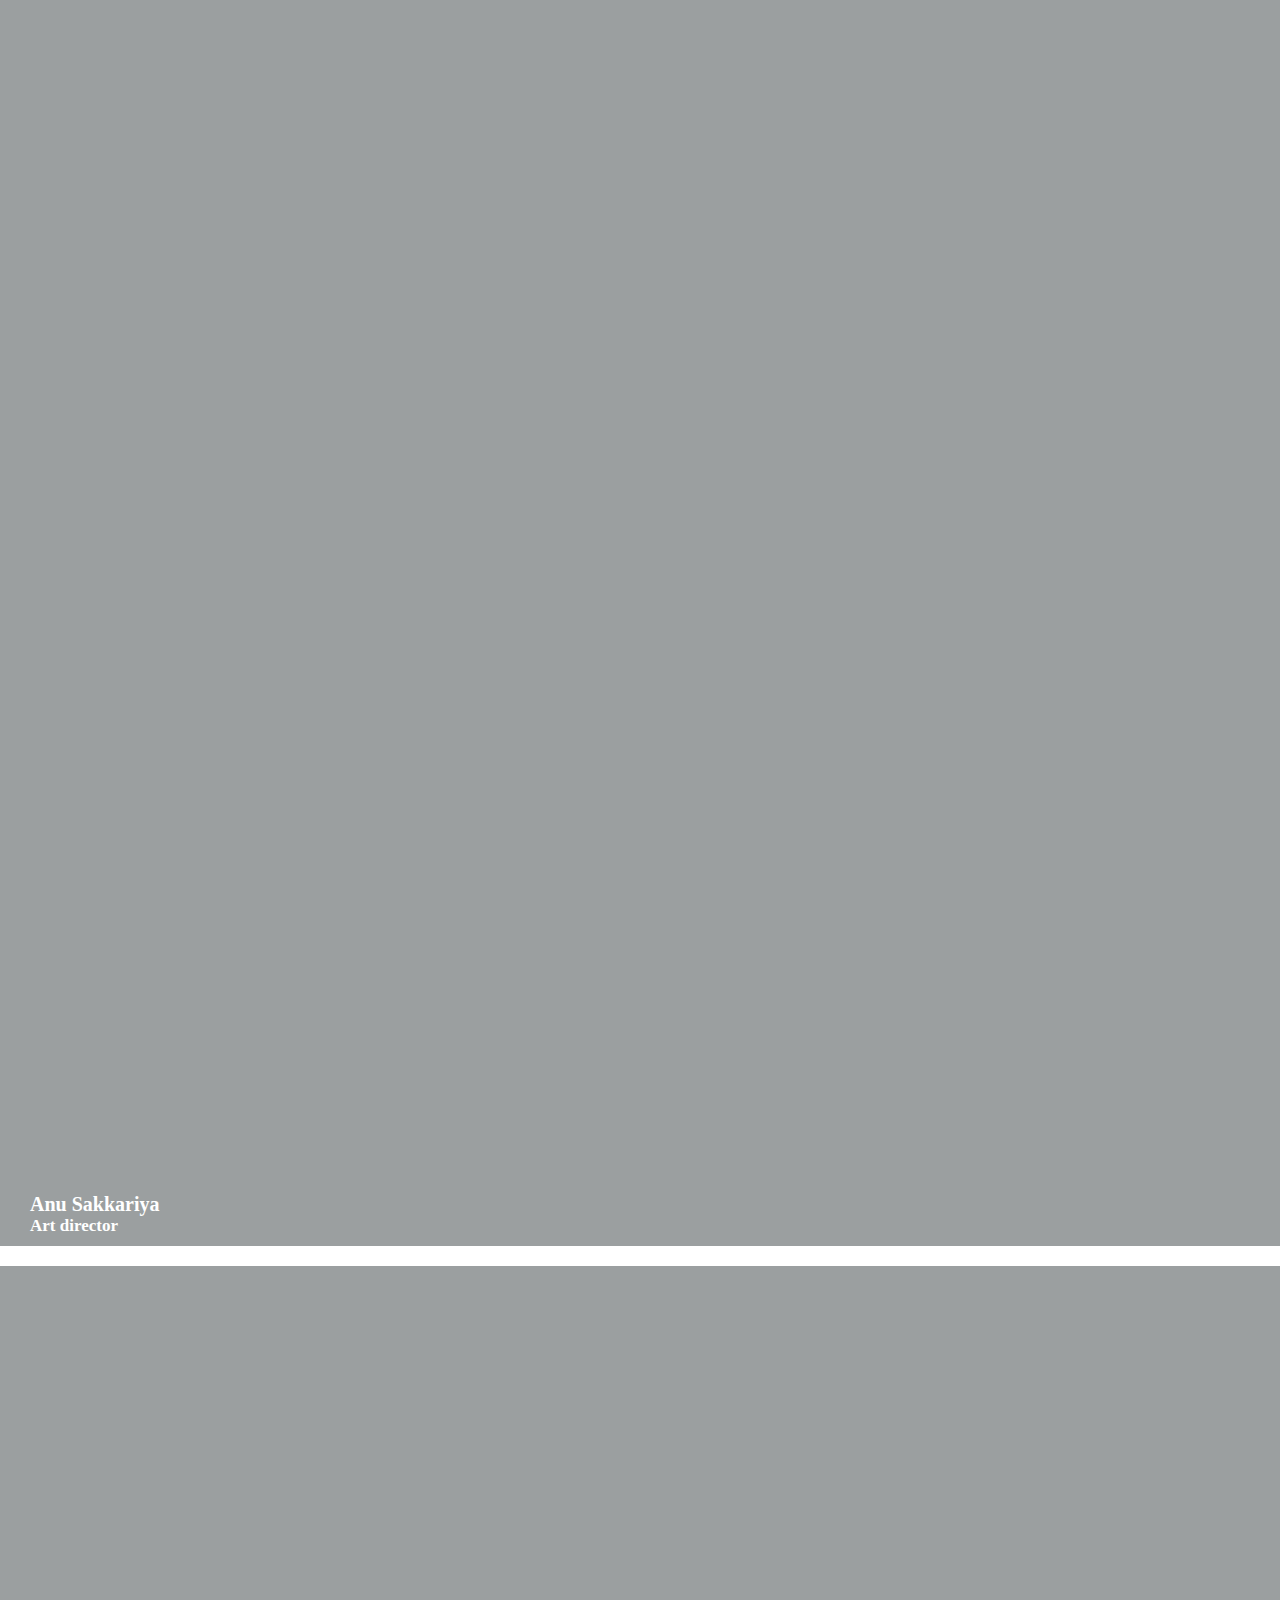
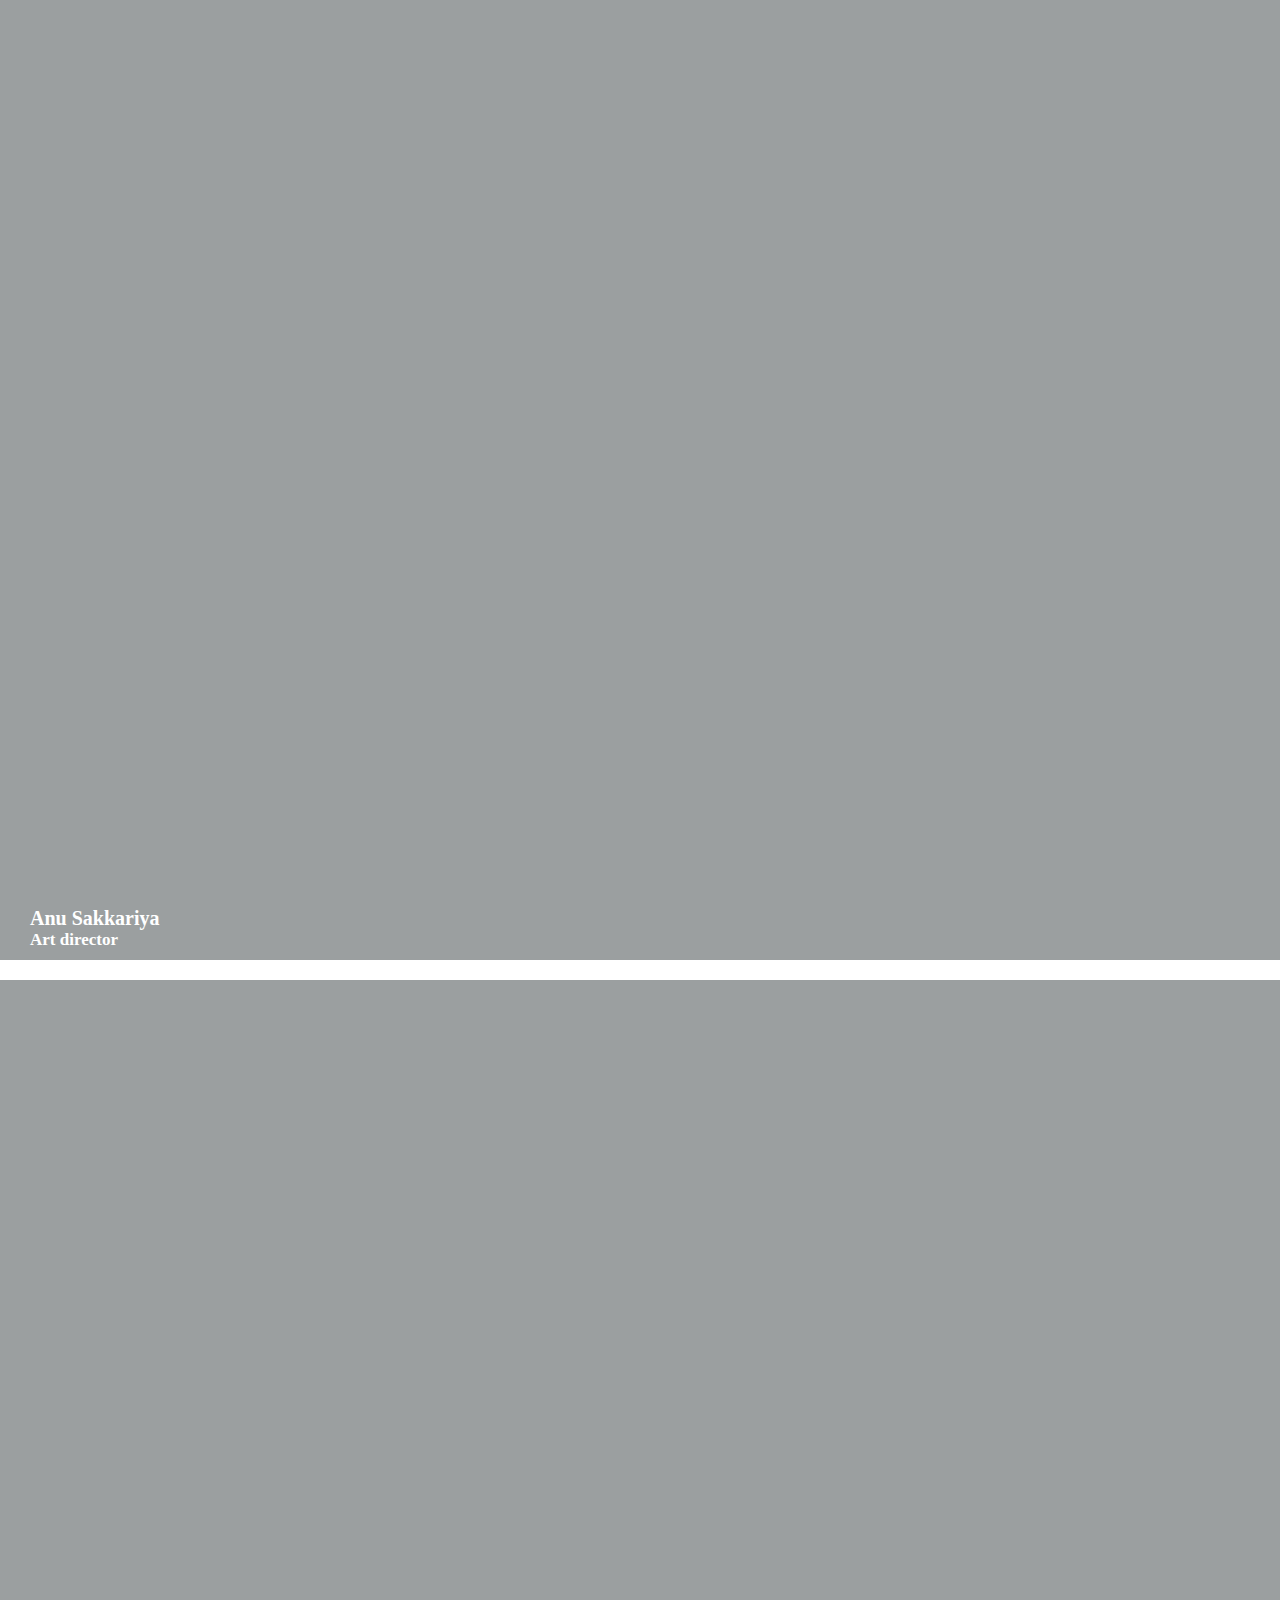
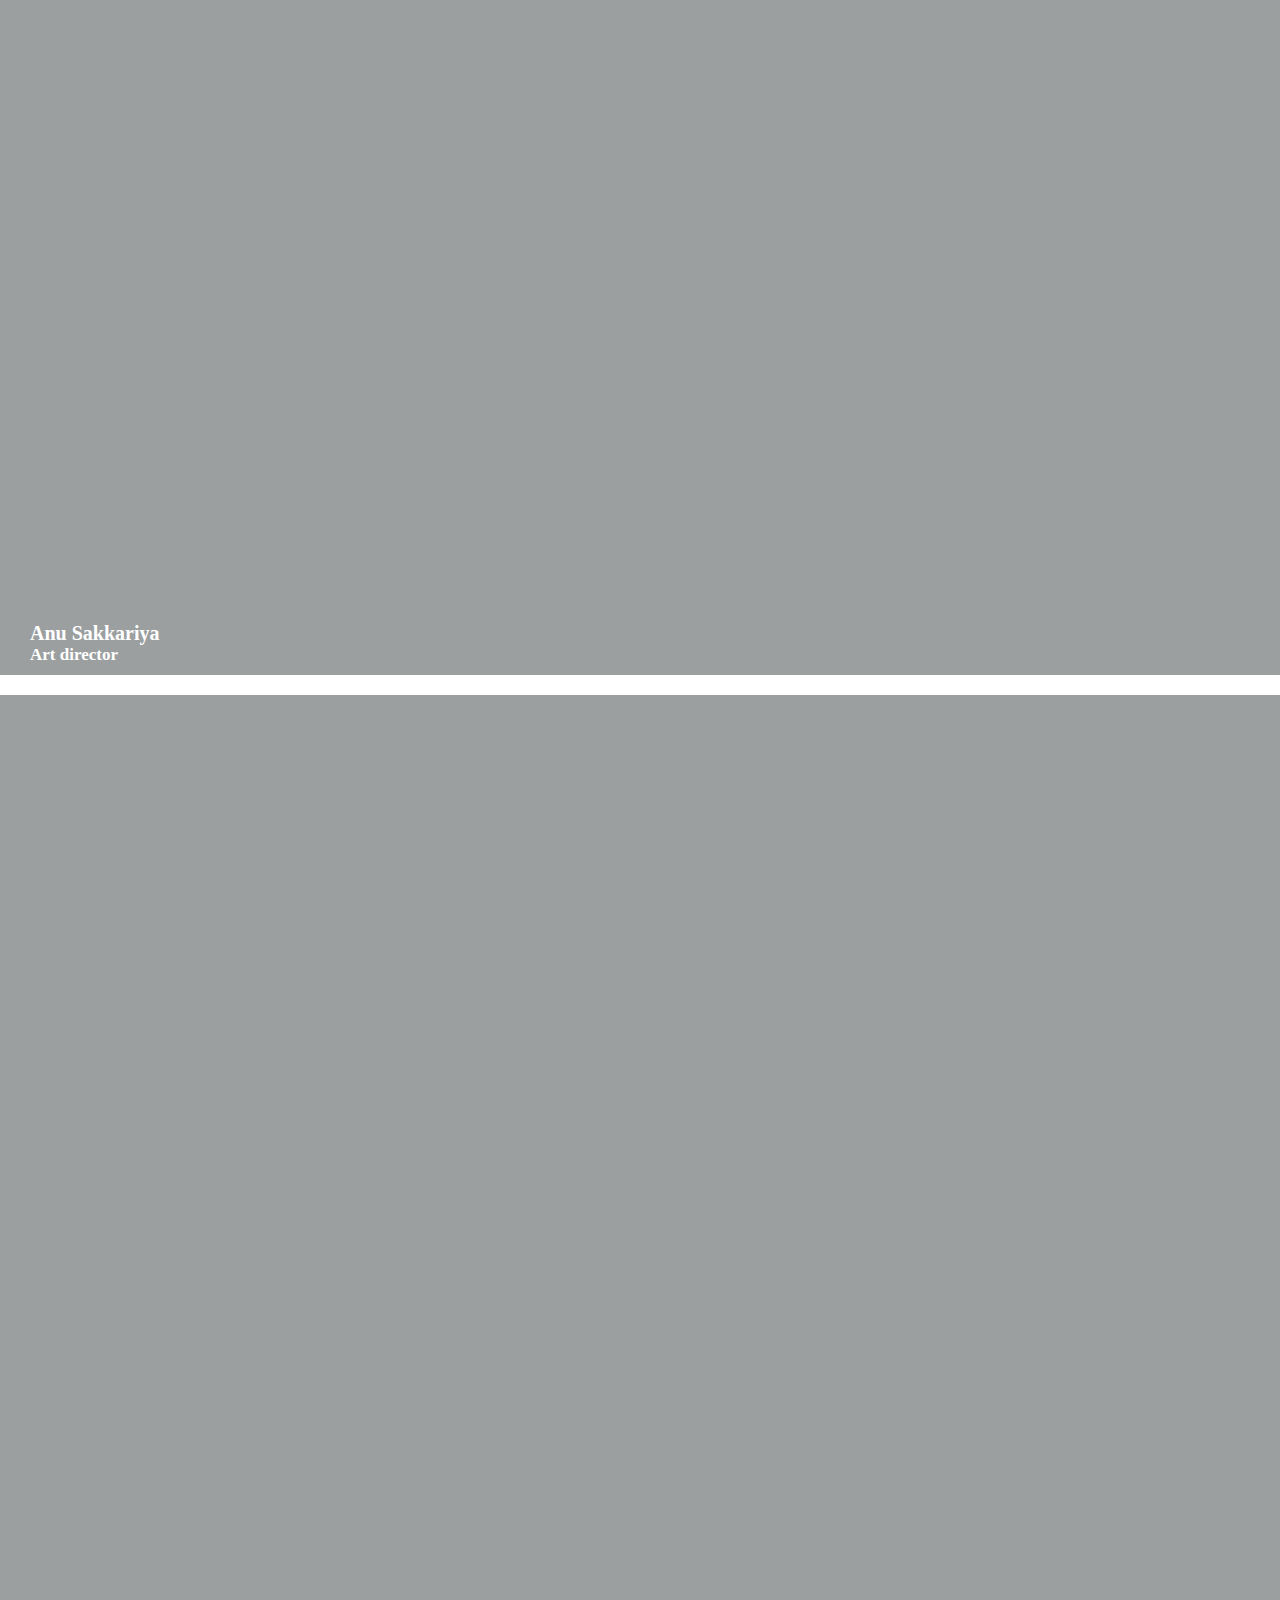
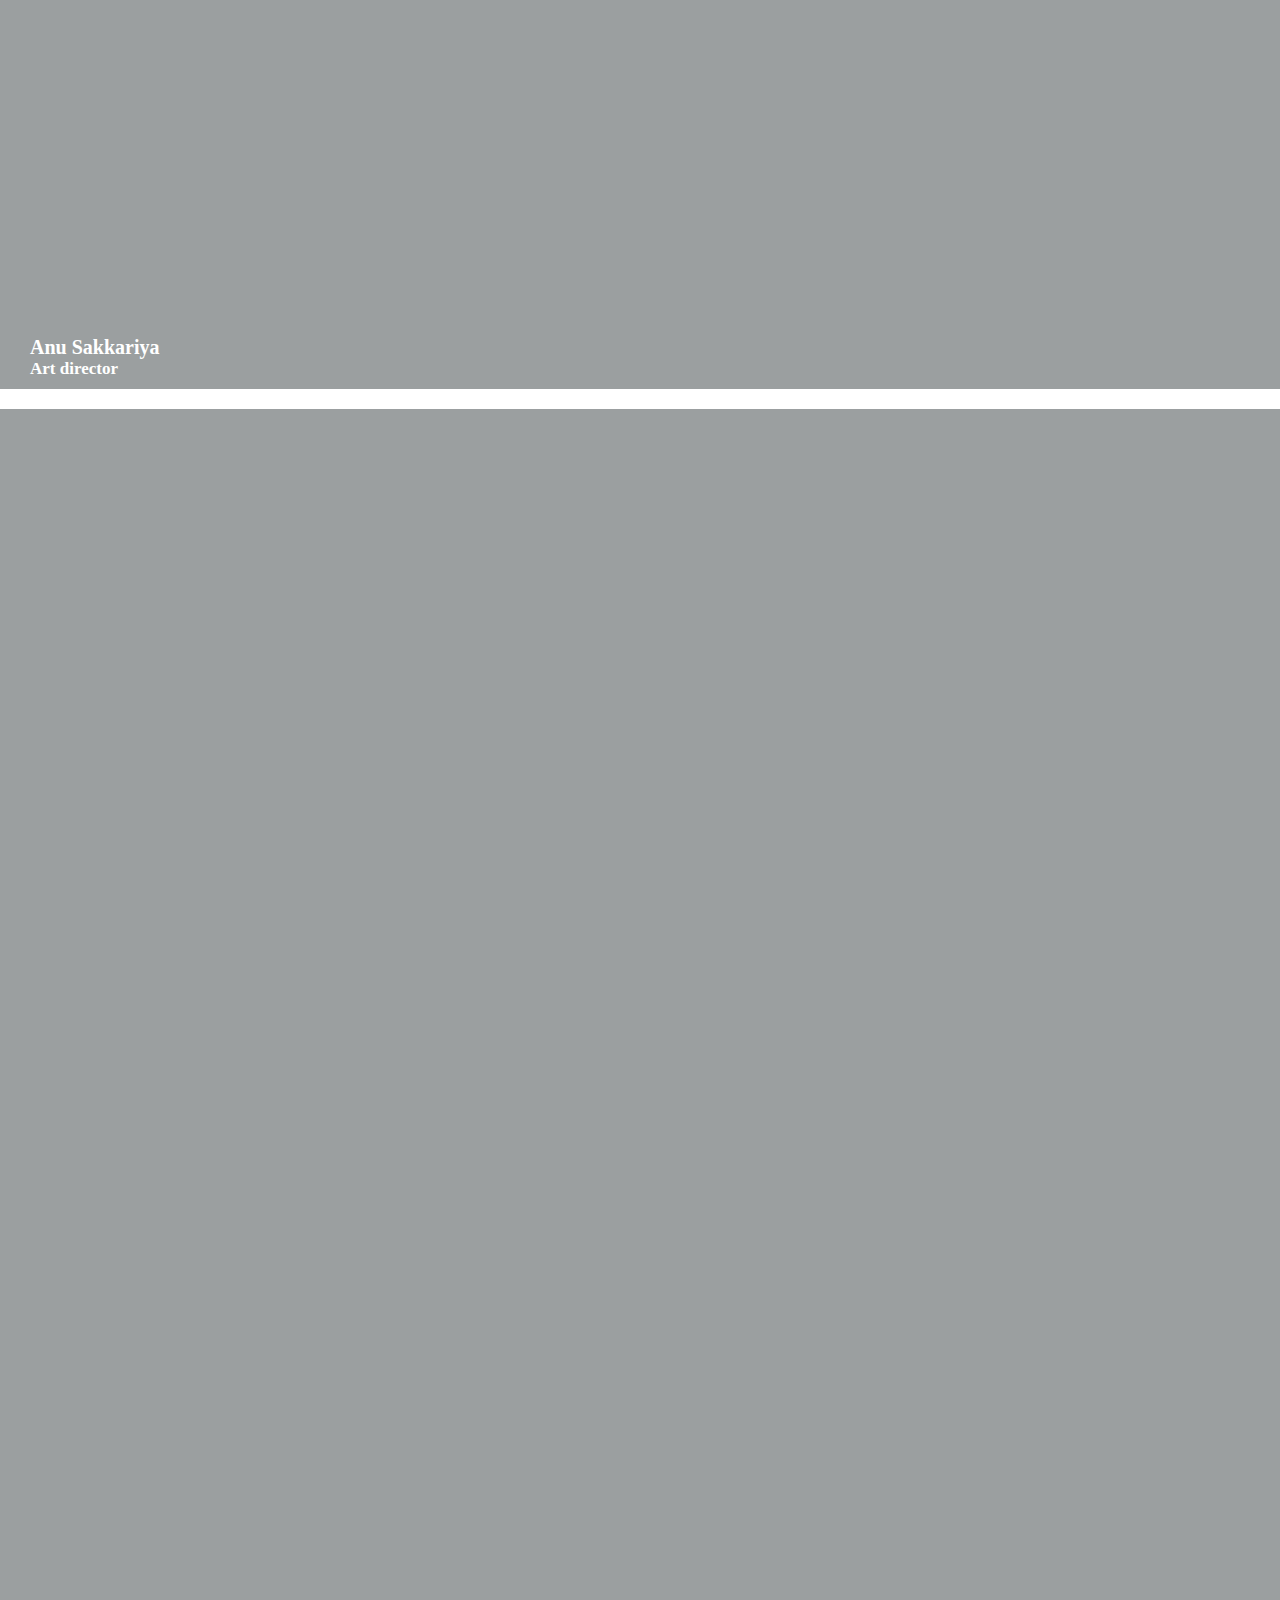
<file: happy-members.html>
<!doctype html>
<html lang="en">
  <head>
    <!-- Required meta tags -->
    <meta charset="utf-8">
    <meta name="viewport" content="width=device-width, initial-scale=1">
    <link rel="stylesheet" href="https://pro.fontawesome.com/releases/v5.10.0/css/all.css" integrity="sha384-AYmEC3Yw5cVb3ZcuHtOA93w35dYTsvhLPVnYs9eStHfGJvOvKxVfELGroGkvsg+p" crossorigin="anonymous"/>

    <!-- Bootstrap CSS -->
    <link href="https://cdn.jsdelivr.net/npm/bootstrap@5.0.2/dist/css/bootstrap.min.css" rel="stylesheet" integrity="sha384-EVSTQN3/azprG1Anm3QDgpJLIm9Nao0Yz1ztcQTwFspd3yD65VohhpuuCOmLASjC" crossorigin="anonymous">
    <link rel="stylesheet" href="style.css">

    <title>my project // team</title>
  </head>
  <body>
    <section class="header-section clear">
        <div class="container">
            <div class="row">
                <div class="col-md-3 logo">
                    <img src="logo.png">
                </div> 
                <div class="col-md-6">
                    <nav class="main-nav ">
                        <a href="index.html">home</a>
                        <a href="about-us.html">about us</a>
                        <a href="service.html">service</a>
                        <a href="testimonail.html">testimonail</a>
                        <a href="career.html">career</a>
                        <a id="main-active" href="happy-members.html">member</a>
                        <a href="project.html">project</a>
                        <a href="blog.html">blog</a>
                        <a href="contact.html">contact</a>
                    </nav>
                </div>
                <div class="col-md-3 header-contact ">
                    <i class="fas fa-mobile-alt"></i>
                    <h4>call us now!</h4>
                    <h3>01757800905</h3>
                </div>
            </div>
        </div>
    </section>
    <section class="blog-img-section clear">
        <h1>Our Team</h1>
    </section>
    <section class="happy-member-section clear">
        <div class="container">
            <h2>Happy Members
            </h2>
                <div class="row">
                    <div class="col-md-3 single-happy-member">
                        <img src="img10.jpg" alt="">
                        <h4>Anu Sakkariya</h4>
                        <h5>Art director</h5>
                        <div class="hover-div">
                            <h3><a href="#">join us<br> today</a></h3>
                        </div>
                    </div>
                    <div class="col-md-3 single-happy-member">
                        <img src="img10.jpg" alt="">
                        <h4>Anu Sakkariya</h4>
                        <h5>Art director</h5>
                        <div class="hover-div">
                            <h3><a href="#">join us<br> today</a></h3>
                        </div>
                    </div>
                    <div class="col-md-3 single-happy-member">
                        <img src="img10.jpg" alt="">
                        <h4>Anu Sakkariya</h4>
                        <h5>Art director</h5>
                        <div class="hover-div">
                            <h3><a href="#">join us<br> today</a></h3>
                        </div>
                    </div>
                    <div class="col-md-3 single-happy-member">
                        <img src="img10.jpg" alt="">
                        <h4>Anu Sakkariya</h4>
                        <h5>Art director</h5>
                        <div class="hover-div">
                            <h3><a href="#">join us<br> today</a></h3>
                        </div>
                    </div>
                </div>
                <div class="row">
                    <div class="col-md-3 single-happy-member">
                        <img src="img10.jpg" alt="">
                        <h4>Anu Sakkariya</h4>
                        <h5>Art director</h5>
                        <div class="hover-div">
                            <h3><a href="#">join us<br> today</a></h3>
                        </div>
                    </div>
                    <div class="col-md-3 single-happy-member">
                        <img src="img10.jpg" alt="">
                        <h4>Anu Sakkariya</h4>
                        <h5>Art director</h5>
                        <div class="hover-div">
                            <h3><a href="#">join us<br> today</a></h3>
                        </div>
                    </div>
                    <div class="col-md-3 single-happy-member">
                        <img src="img10.jpg" alt="">
                        <h4>Anu Sakkariya</h4>
                        <h5>Art director</h5>
                        <div class="hover-div">
                            <h3><a href="#">join us<br> today</a></h3>
                        </div>
                    </div>
                    <div class="col-md-3 single-happy-member">
                        <img src="img10.jpg" alt="">
                        <h4>Anu Sakkariya</h4>
                        <h5>Art director</h5>
                        <div class="hover-div">
                            <h3><a href="#">join us<br> today</a></h3>
                        </div>
                    </div>
                </div>
                <div class="row">
                    <div class="col-md-3 single-happy-member">
                        <img src="img10.jpg" alt="">
                        <h4>Anu Sakkariya</h4>
                        <h5>Art director</h5>
                        <div class="hover-div">
                            <h3><a href="#">join us<br> today</a></h3>
                        </div>
                    </div>
                    <div class="col-md-3 single-happy-member">
                        <img src="img10.jpg" alt="">
                        <h4>Anu Sakkariya</h4>
                        <h5>Art director</h5>
                        <div class="hover-div">
                            <h3><a href="#">join us<br> today</a></h3>
                        </div>
                    </div>
                    <div class="col-md-3 single-happy-member">
                        <img src="img10.jpg" alt="">
                        <h4>Anu Sakkariya</h4>
                        <h5>Art director</h5>
                        <div class="hover-div">
                            <h3><a href="#">join us<br> today</a></h3>
                        </div>
                    </div>
                    <div class="col-md-3 single-happy-member">
                        <img src="img10.jpg" alt="">
                        <h4>Anu Sakkariya</h4>
                        <h5>Art director</h5>
                        <div class="hover-div">
                            <h3><a href="#">join us<br> today</a></h3>
                        </div>
                    </div>
                </div>
        </div>
    </section>
    <section class="ceo-msg-section">
        <div class="container">
            <div class="row">
                <div class="col-md-4">
                    <img src="img10.jpg">
                </div>
                <div class="col-md-8">
                    <h2>CEO Message
                    </h2>
                    <p>Lorem Ipsum is simply dummy text of the printing and typesetting industry. Lorem Ipsum has been the industry's standard dummy text ever since the 1500s,  when an unknown printer took a galley of type and scrambled it to make a type specimen book.</p>
                    <h4>Martin Luther
                    </h4>
                    <h5> CEO</h5>
                </div>
            </div>
        </div>
    </section>
    <section class="career-loves">
        <div class="container">
            <h2>Why people <i class="fas fa-heart"></i> us </h2>
            <div class="row">
                <div class="col-md-3 single-loves">
                    <i class="far fa-smile"></i>
                    <p>Fun<br>
                    Environment
                    </p>
                </div>
                <div class="col-md-3 single-loves">
                    <i class="far fa-smile"></i>
                    <p>Fun<br>
                    Environment
                    </p>
                </div>
                <div class="col-md-3 single-loves">
                    <i class="far fa-smile"></i>
                    <p>Fun<br>
                    Environment
                    </p>
                </div>
                <div class="col-md-3 single-loves">
                    <i class="far fa-smile"></i>
                    <p>Fun<br>
                    Environment
                    </p>
                </div>
            </div>
        </div>
    </section>
    <section class="employed-section">
        <div class="container">
            
            <div class="row">
                <div class="col-md-4">
                    <img src="img10.jpg">
                </div>
                <div class="col-md-8 employed-comment">
                    <h2>Our employs says</h2>
                    <p>Lorem Ipsum is simply dummy text of the printing and typesetting industry. Lorem Ipsum has been the industry's standard dummy text ever since the 1500s, when an unknown printer took a galley of type and scrambled it to make.
                        a type specimen book.
                     </p>
                     <h4>Employer Name
                     </h4>
                     <h5>
                        Designation
                    </h5>
                </div>
            </div>
        </div>
    </section>

    <section class="footer-top clear">
        <div class="container">
            <div class="row">
                <div class="col-md-3 contact">
                    <h3>Contact Information                    </h3>
                    <i class="fas fa-street-view"></i>
                    <p>Consult aid, Newyork, 1st block 
                        1234 Building no 8, floor 3
                    </p>
                    <b>Email: <span>info@consultaid.com</b> 
                    </p>
                    <b>  Phone:  <span>5586 554 558</span> </b>
                </div>
                <div class="col-md-3 navigation">
                    <h3>Navigation                    </h3>
                    <ul>
                        <li><a href="index.html">home</a></li>
                        <li><a href="about-us.html">about us</a></li>
                        <li><a href="service.html">service</a></li>
                        <li><a href="project.html">page</a></li>
                        <li><a href="blog.html">blog</a></li>
                        <li><a href="career.html">carriar</a></li>
                        <li><a href="contact.html">contact</a></li>
                    </ul>
                </div>
                
                <div class="col-md-3 navigation">
                    <h3>Services                    </h3>
                    <ul>
                        <li><a href="#">Customer Support</a></li>
                        <li><a href="#">Bulk Sms service</a></li>
                        <li><a href="#">Business boosting</a></li>
                        <li><a href="#">Money exchange</a></li>
                        <li><a href="#">Consulting Services</a></li>
                        <li><a href="#">Strategic Planning</a></li>
                        <li><a href="#">International</a></li>
                    </ul>
                </div>
                <div class="col-md-3 newslattere">
                    <h3>Newsletter                    </h3>
                    <p>Enter your email & subcribing newsletter                    </p>
                    <input type="text" placeholder="Email address ">
                    <a>Subscribe</a>
                    <div class="soicail-icon">
                        <i class="fab fa-facebook-square"></i>
                        <i class="fab fa-twitter-square"></i>
                        <i class="fab fa-telegram"></i>
                    </div>
                   
                </div>
            </div>
        </div>
    </section>
<section class="bottom-footer">
    <div class="container">
        <div class="row">
            <p>2017 ©  Consultaid. All rights reserved
            </p>
        </div>
    </div>
</section>
    
    
    
    
    
        
<div class="card clear">
    <a href="https://www.facebook.com/khrifatbd">
    <div class="my-profile-kh clear">
        <div class="profile-img">
            <img src="rifat.jpg">
        </div>
        <h2>KH Rifat</h2>
        <p>Web Developer</p>
    </div>
</a>
    
    
    





















    <!-- Optional JavaScript; choose one of the two! -->

    <!-- Option 1: Bootstrap Bundle with Popper -->
    <script src="https://cdn.jsdelivr.net/npm/bootstrap@5.0.2/dist/js/bootstrap.bundle.min.js" integrity="sha384-MrcW6ZMFYlzcLA8Nl+NtUVF0sA7MsXsP1UyJoMp4YLEuNSfAP+JcXn/tWtIaxVXM" crossorigin="anonymous"></script>

    <!-- Option 2: Separate Popper and Bootstrap JS -->
    <!--
    <script src="https://cdn.jsdelivr.net/npm/@popperjs/core@2.9.2/dist/umd/popper.min.js" integrity="sha384-IQsoLXl5PILFhosVNubq5LC7Qb9DXgDA9i+tQ8Zj3iwWAwPtgFTxbJ8NT4GN1R8p" crossorigin="anonymous"></script>
    <script src="https://cdn.jsdelivr.net/npm/bootstrap@5.0.2/dist/js/bootstrap.min.js" integrity="sha384-cVKIPhGWiC2Al4u+LWgxfKTRIcfu0JTxR+EQDz/bgldoEyl4H0zUF0QKbrJ0EcQF" crossorigin="anonymous"></script>
    -->
  </body>
</html>
</file>
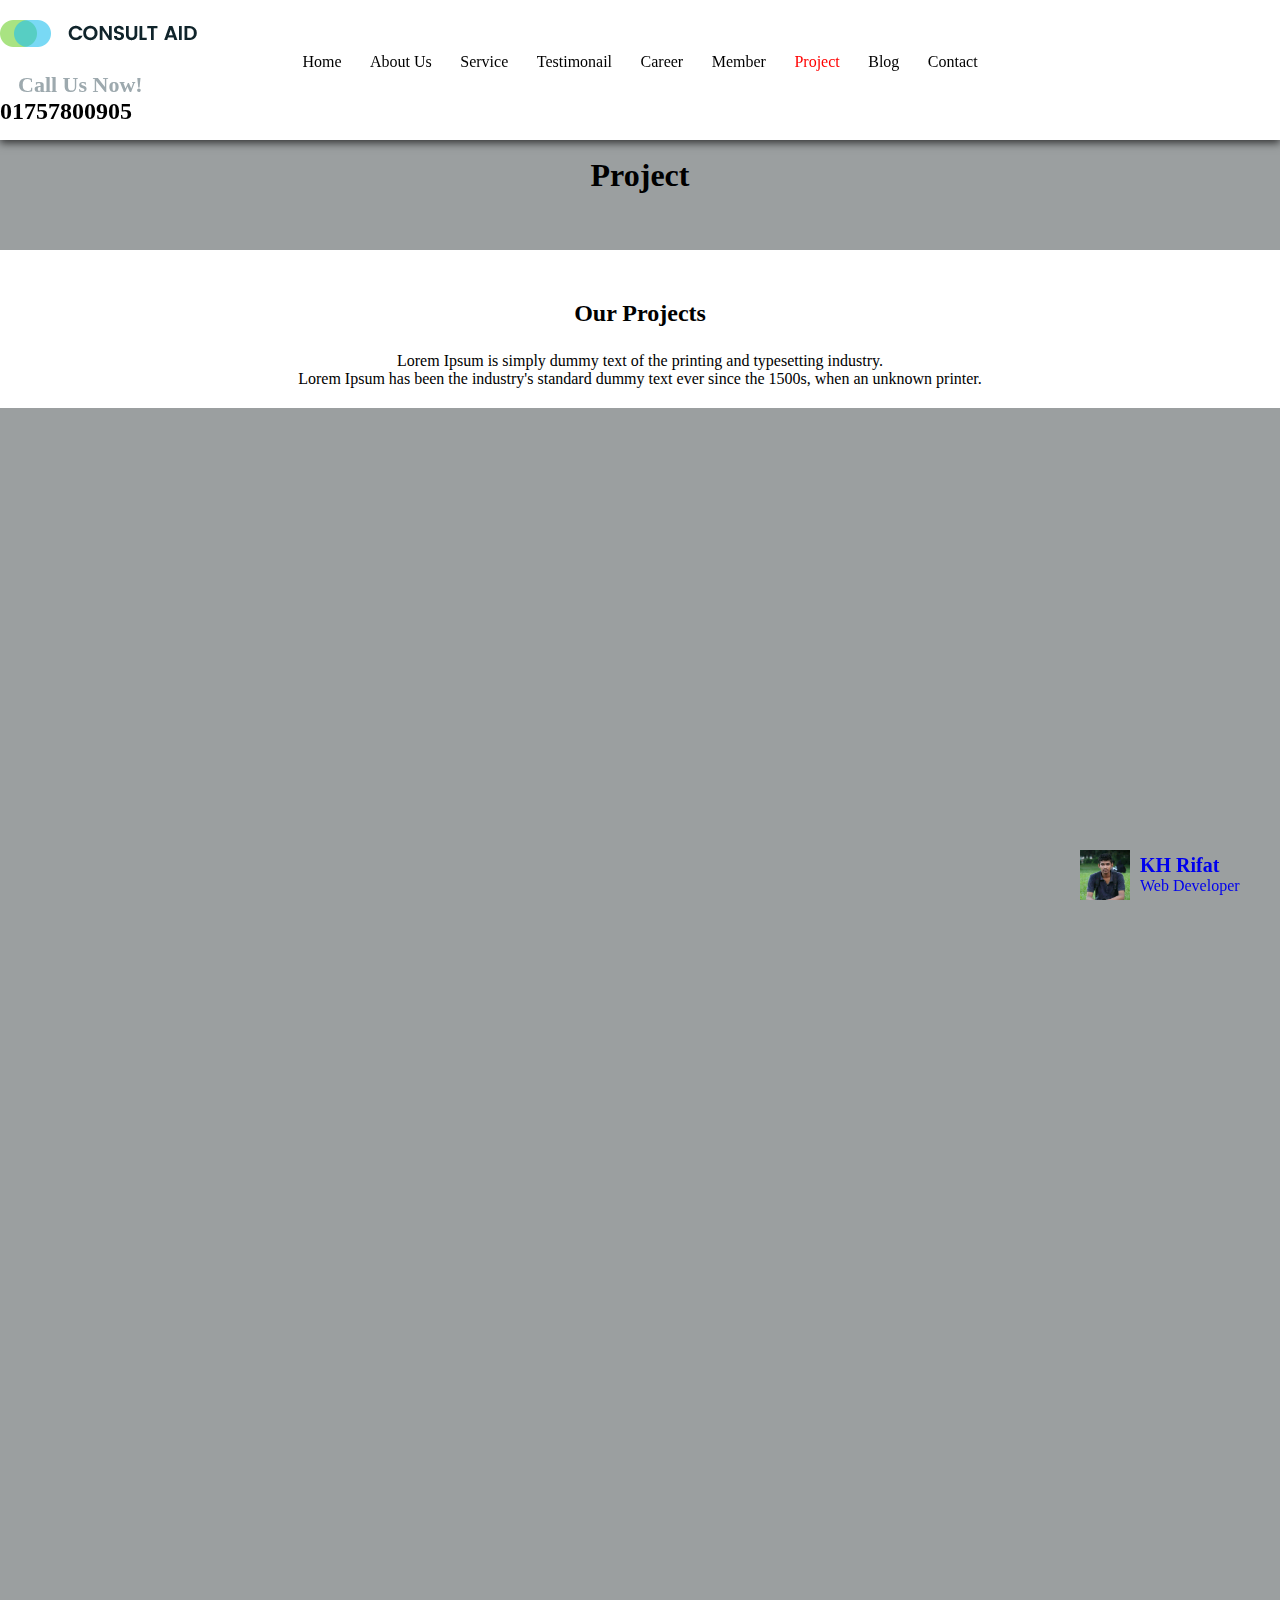
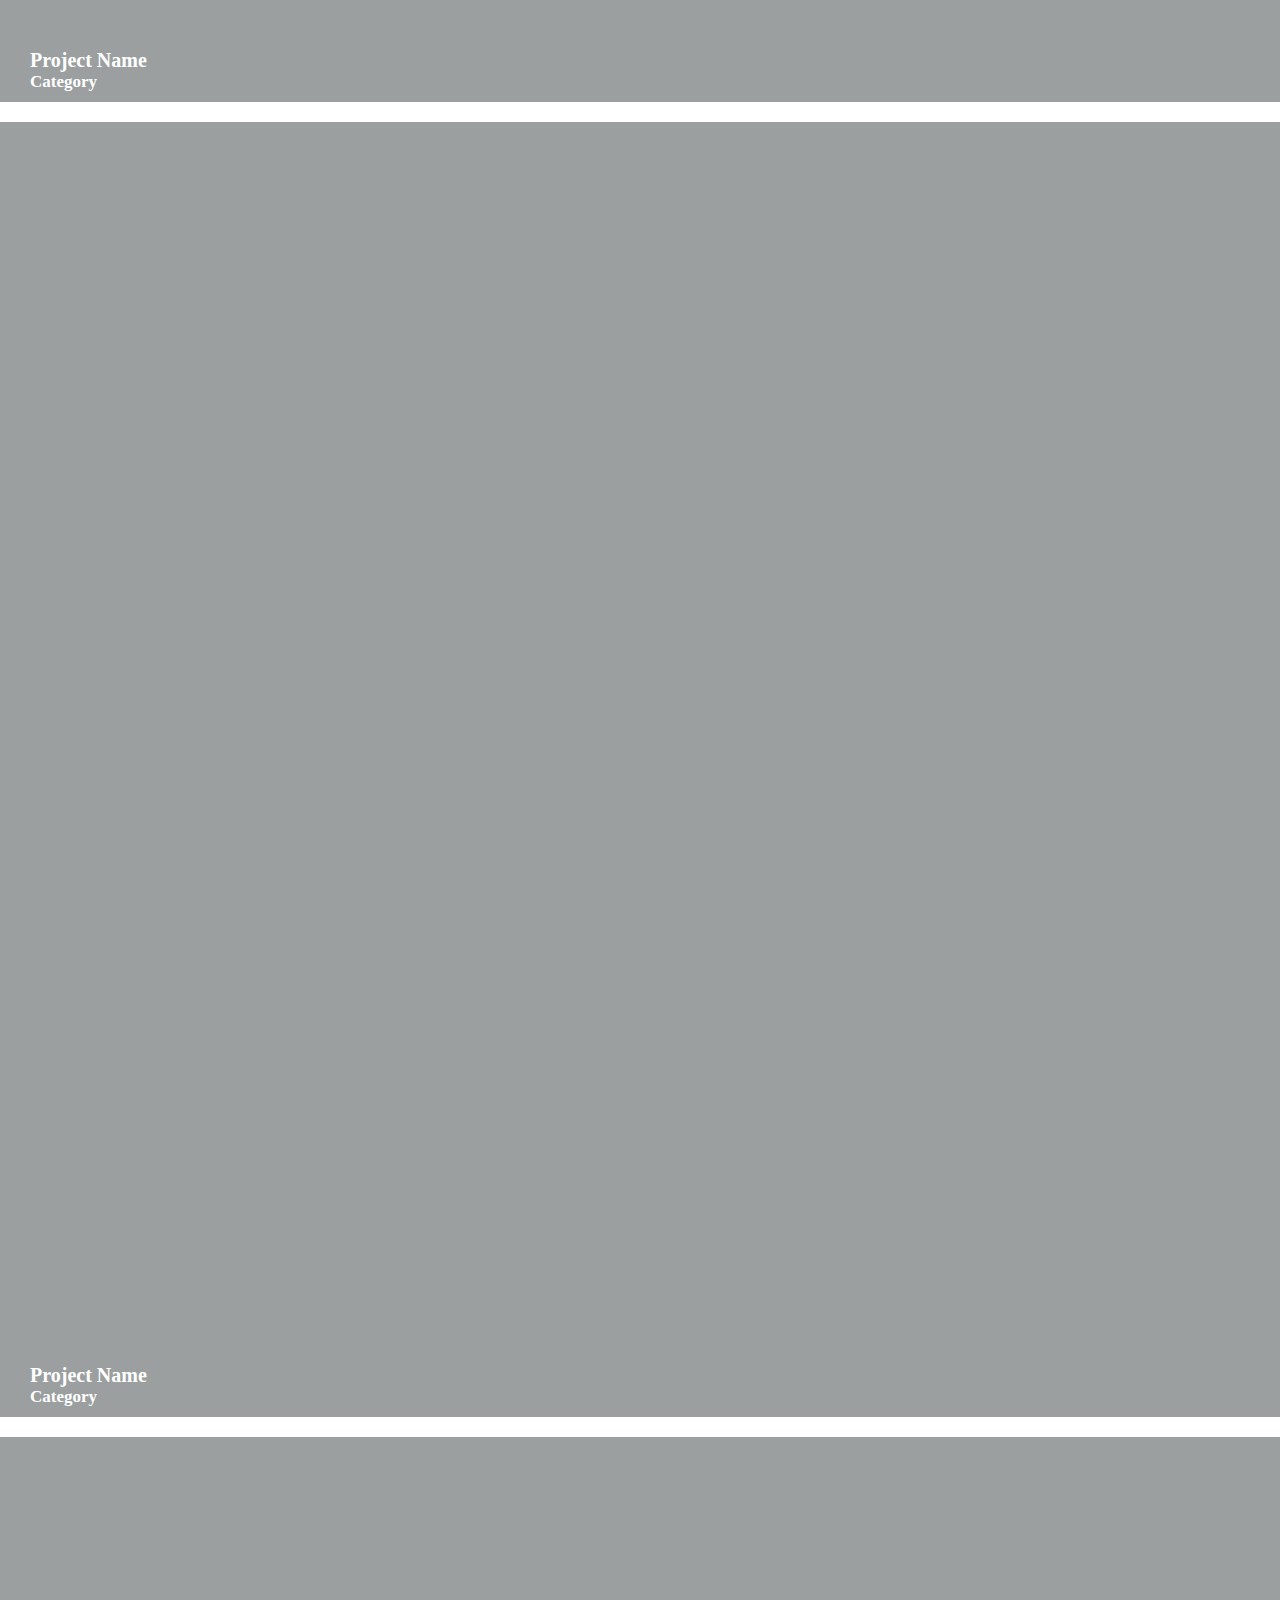
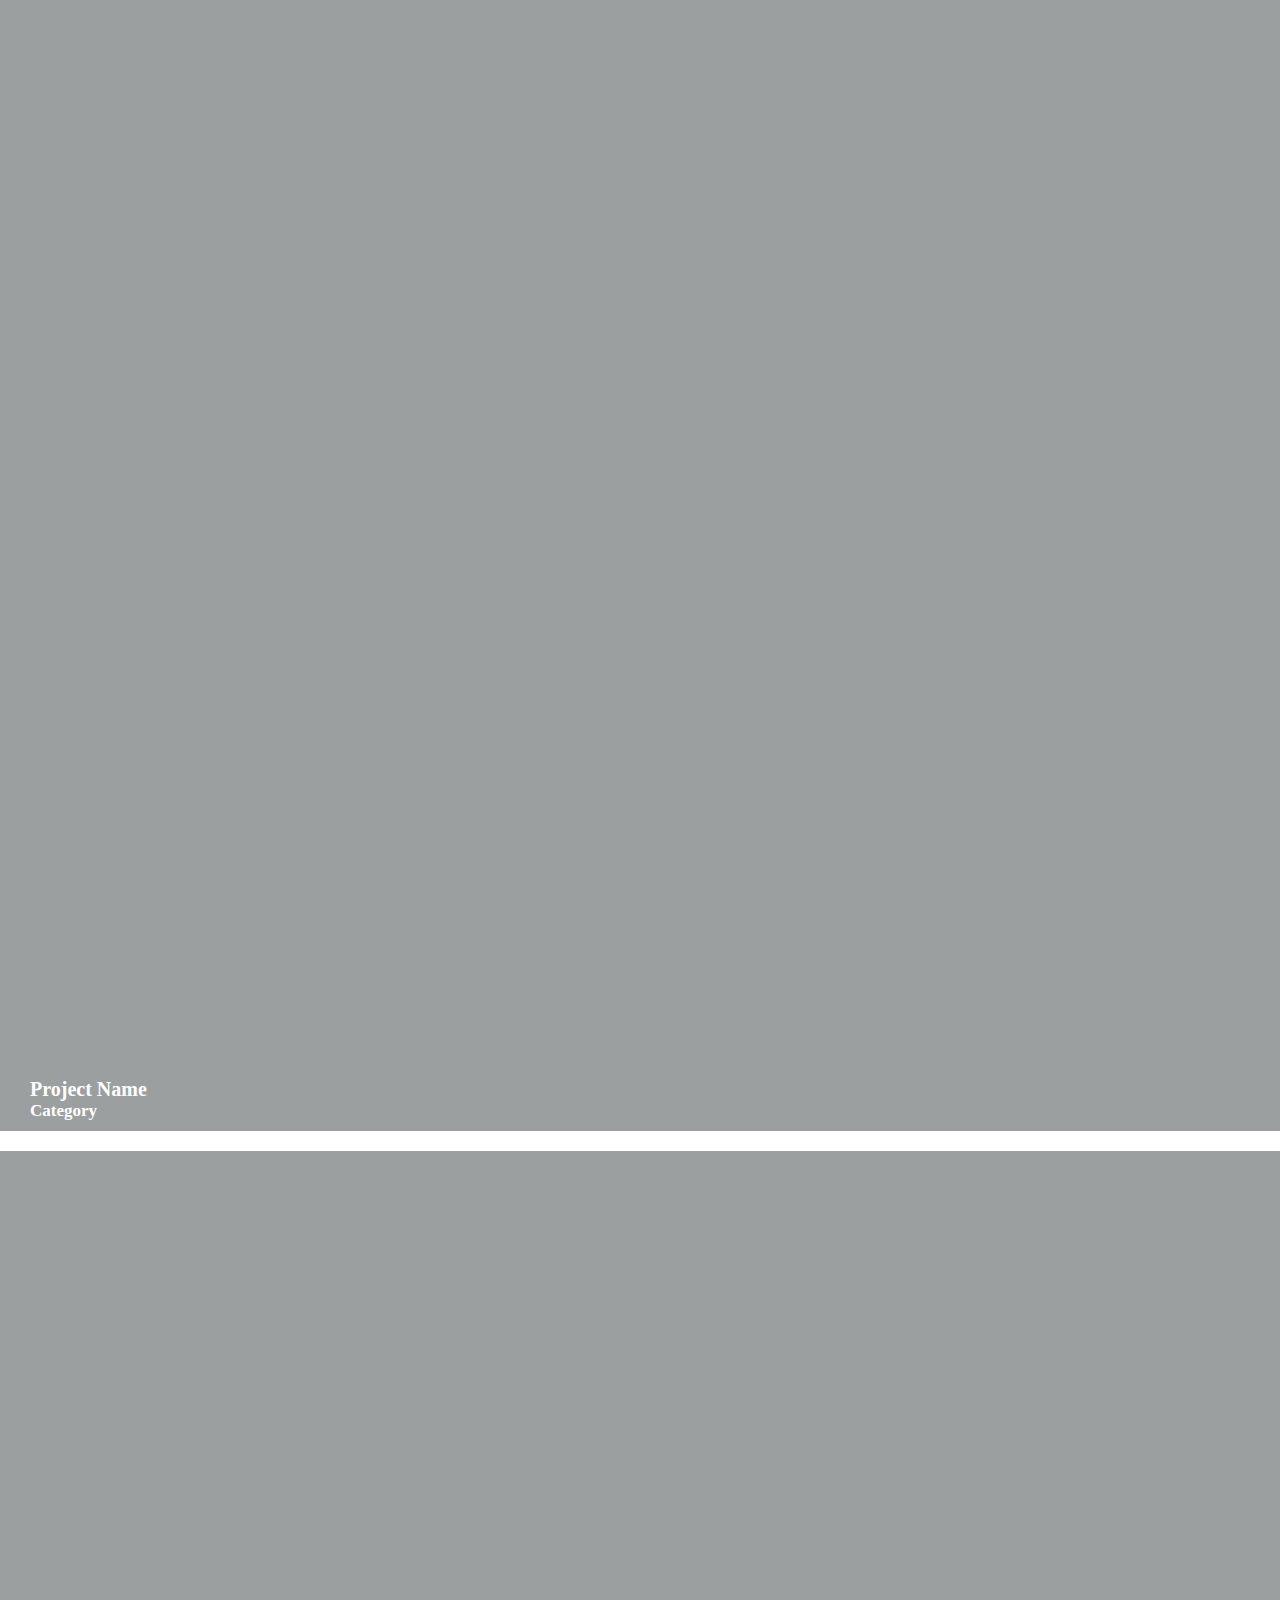
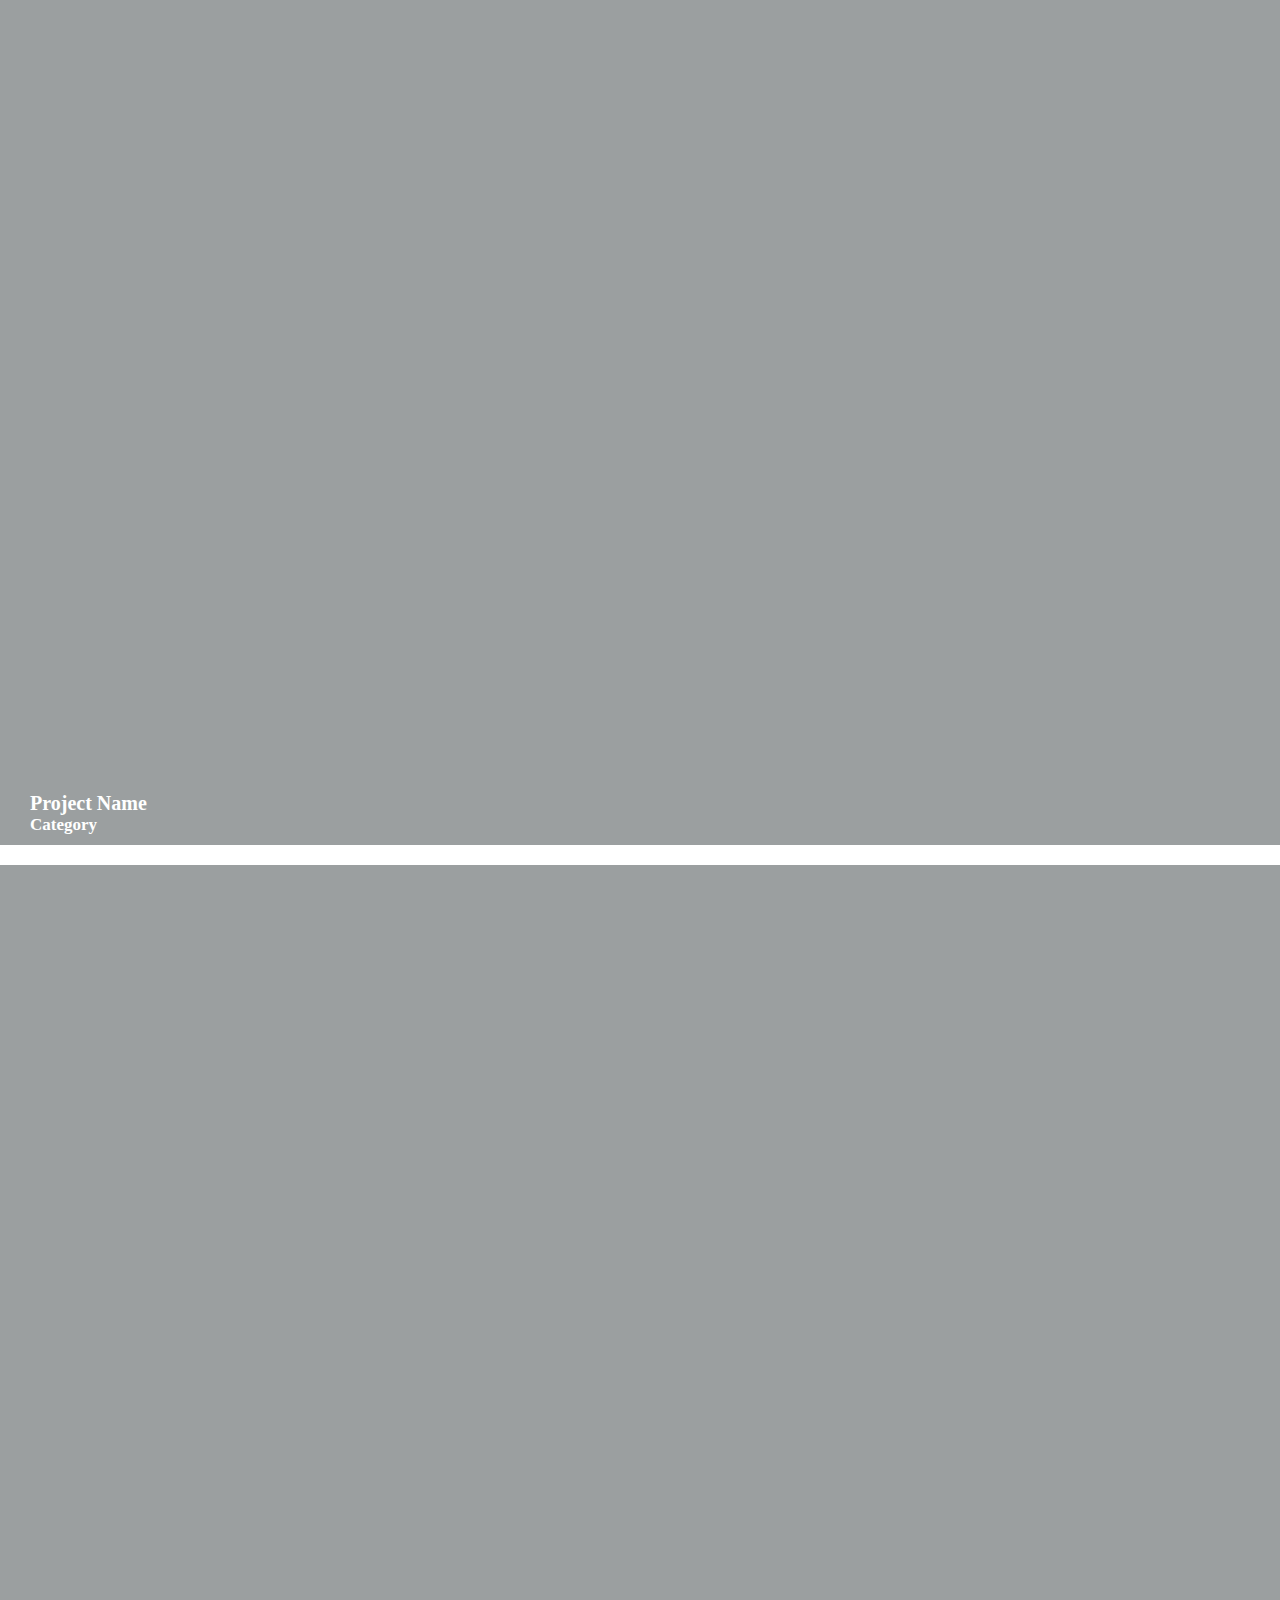
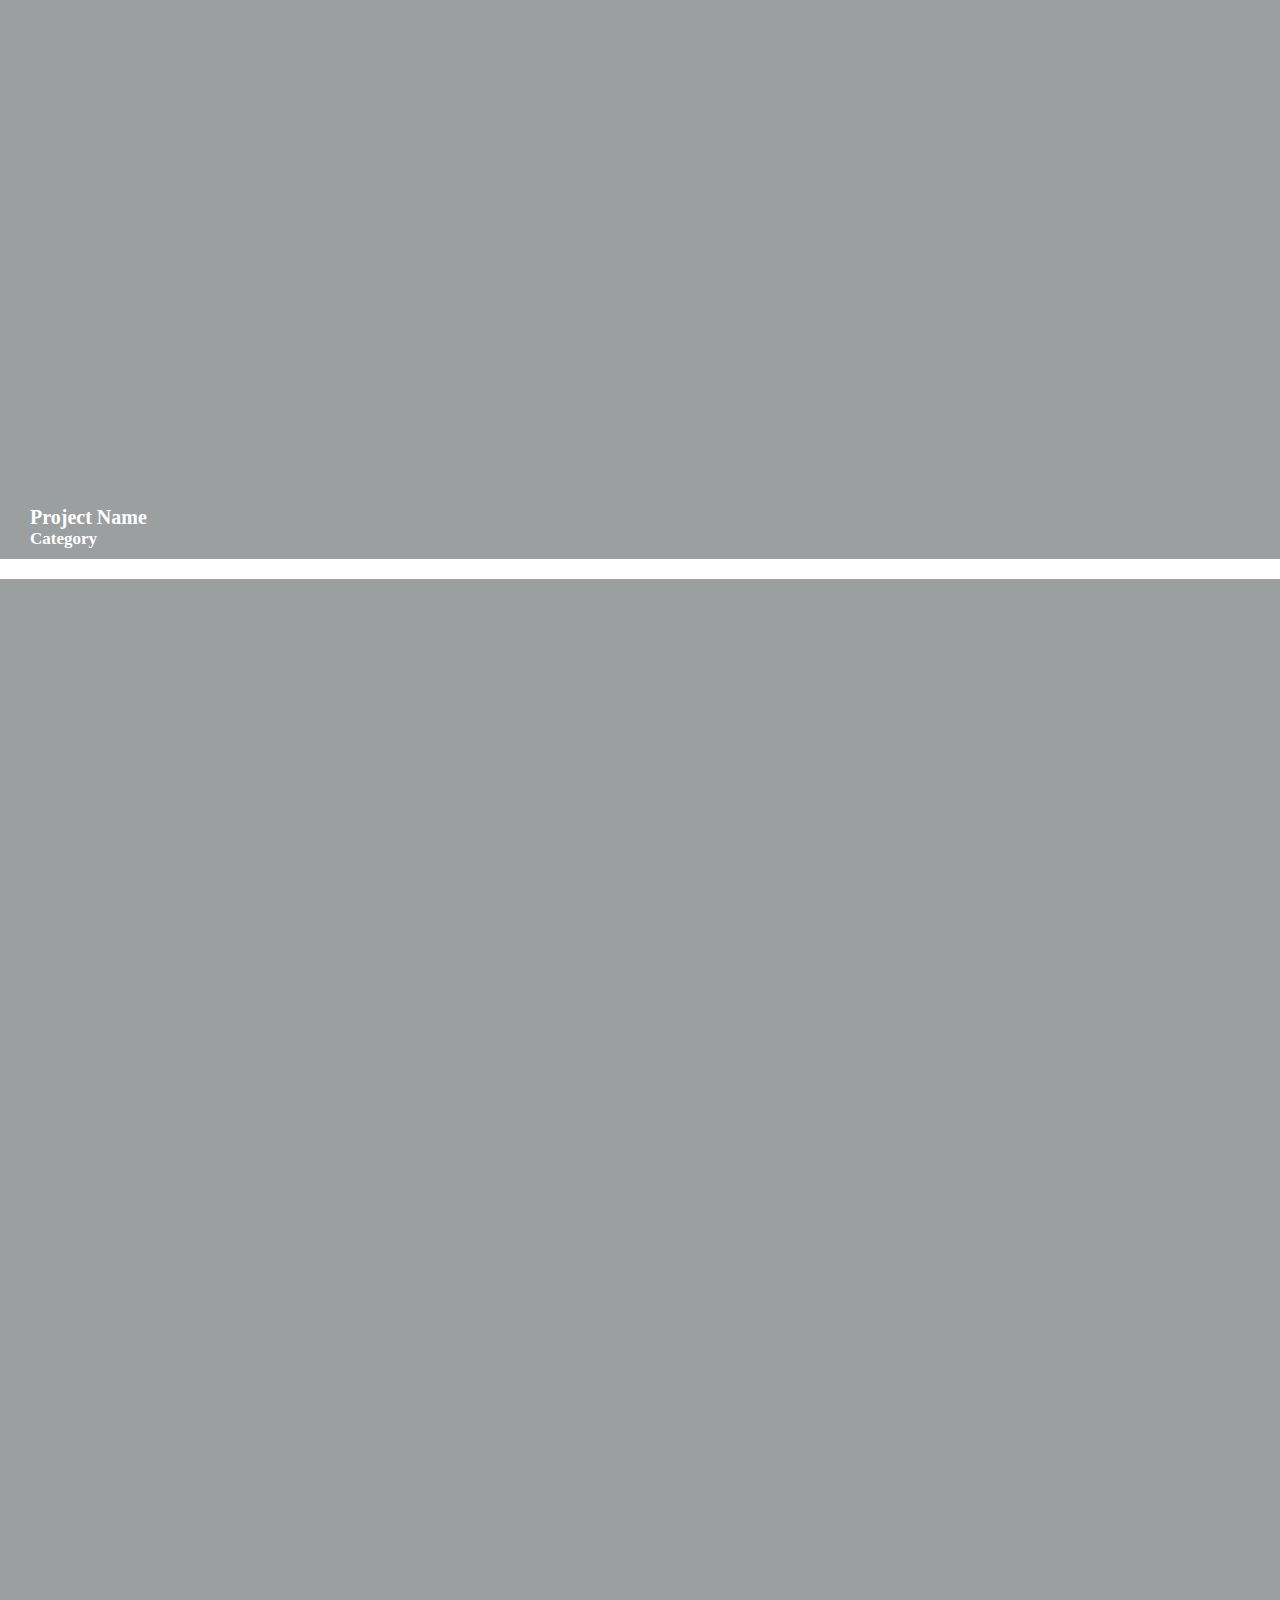
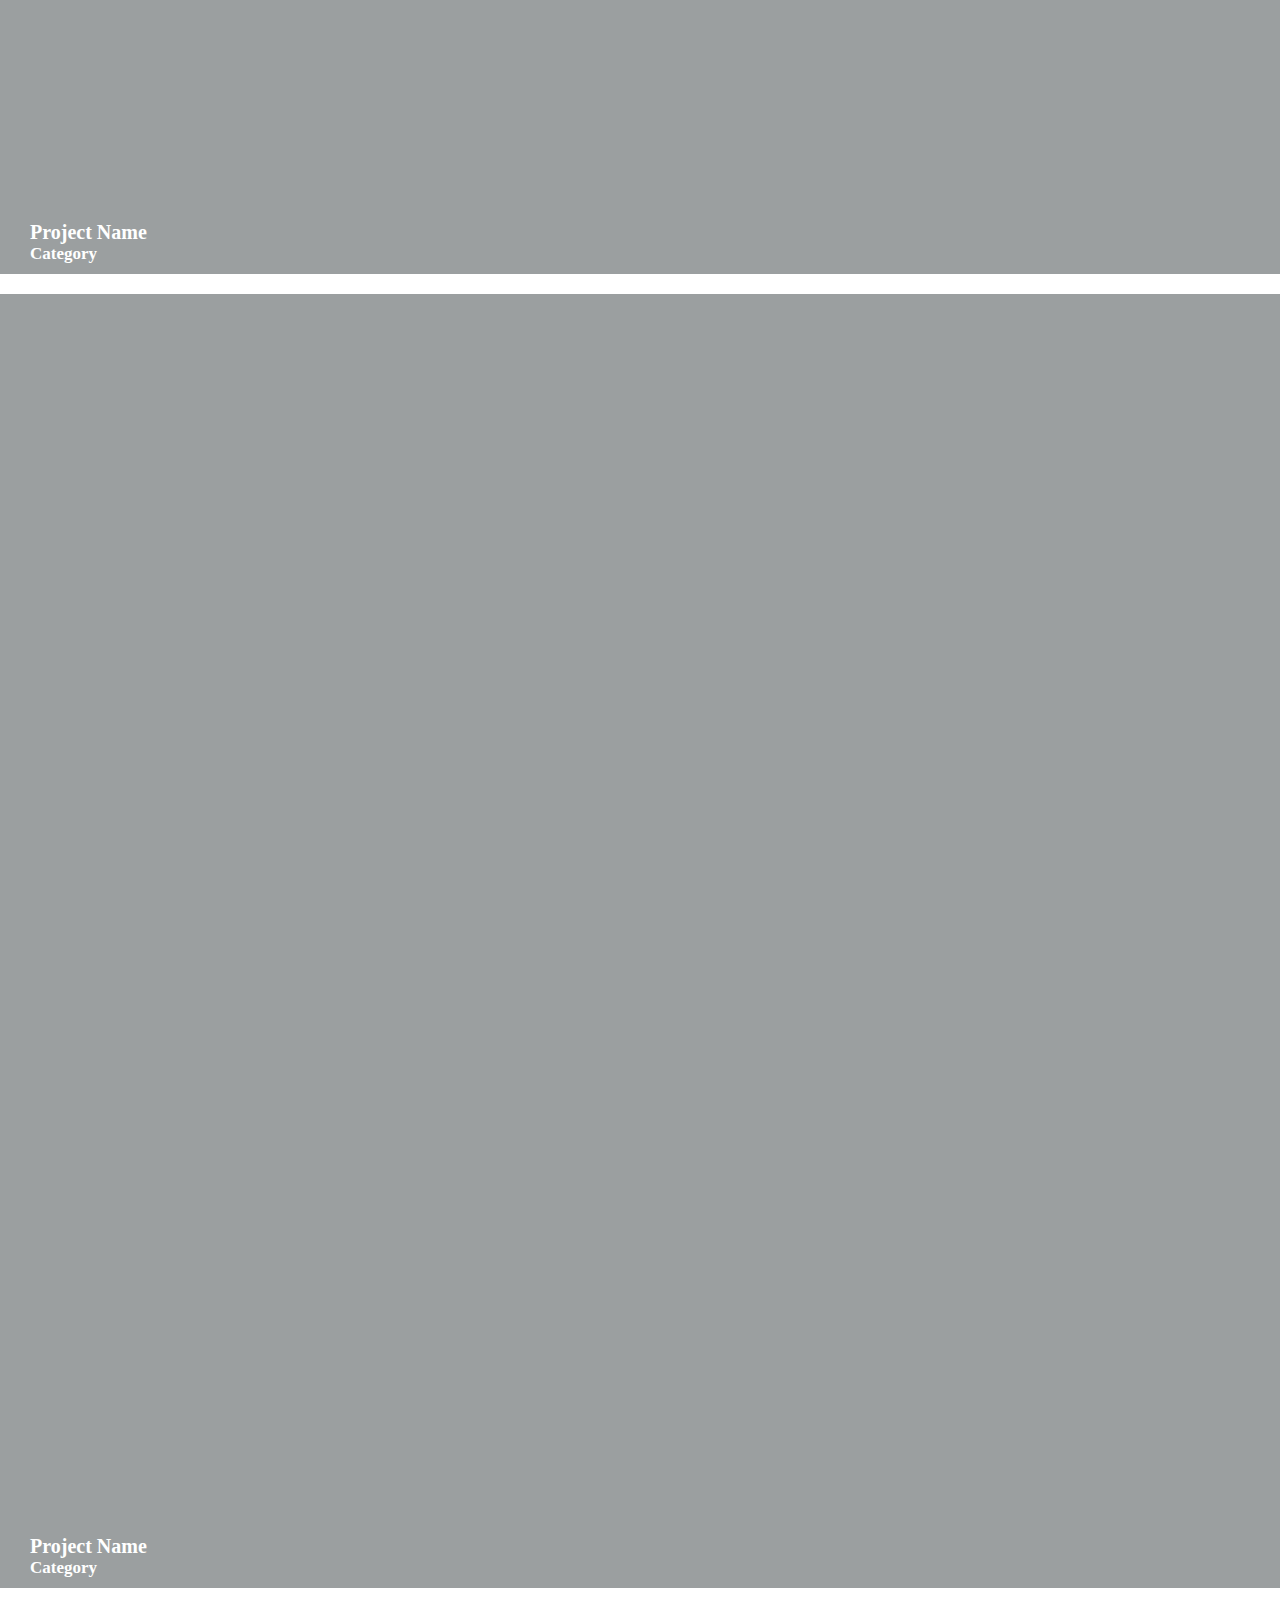
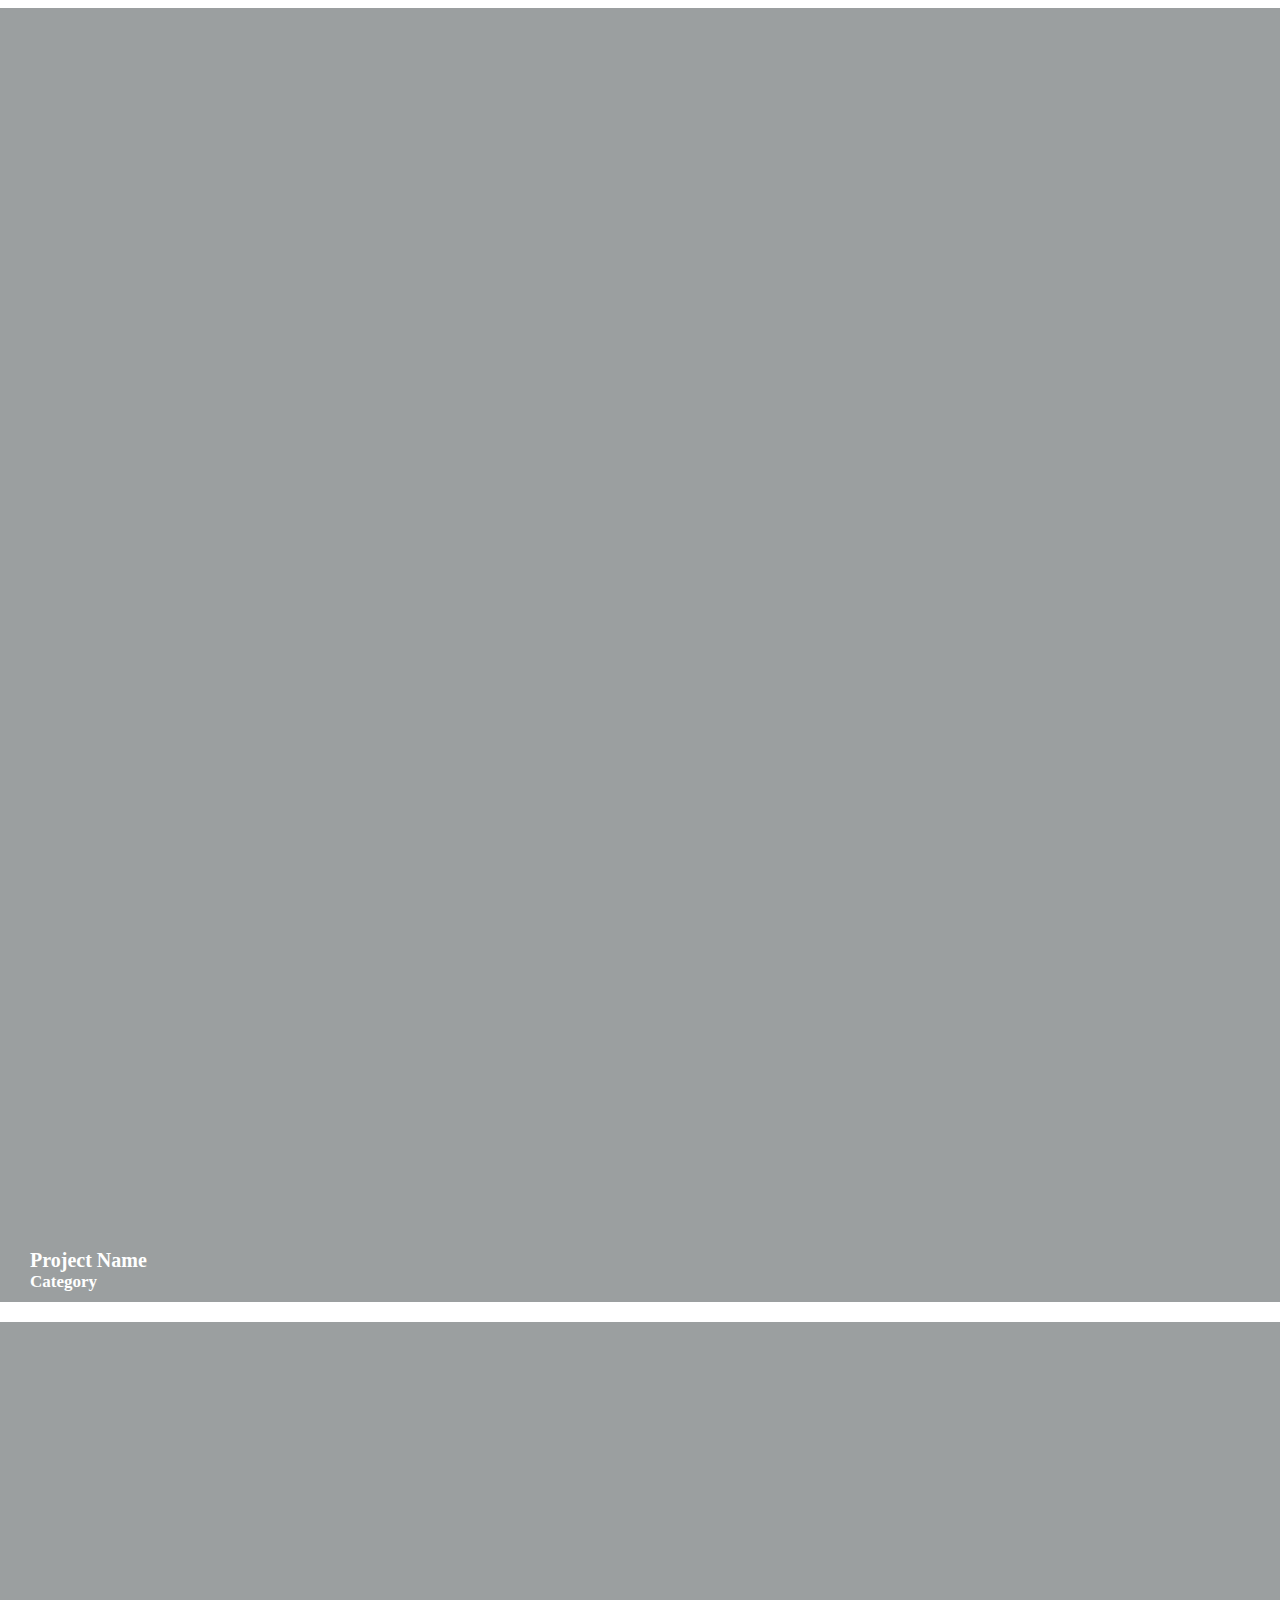
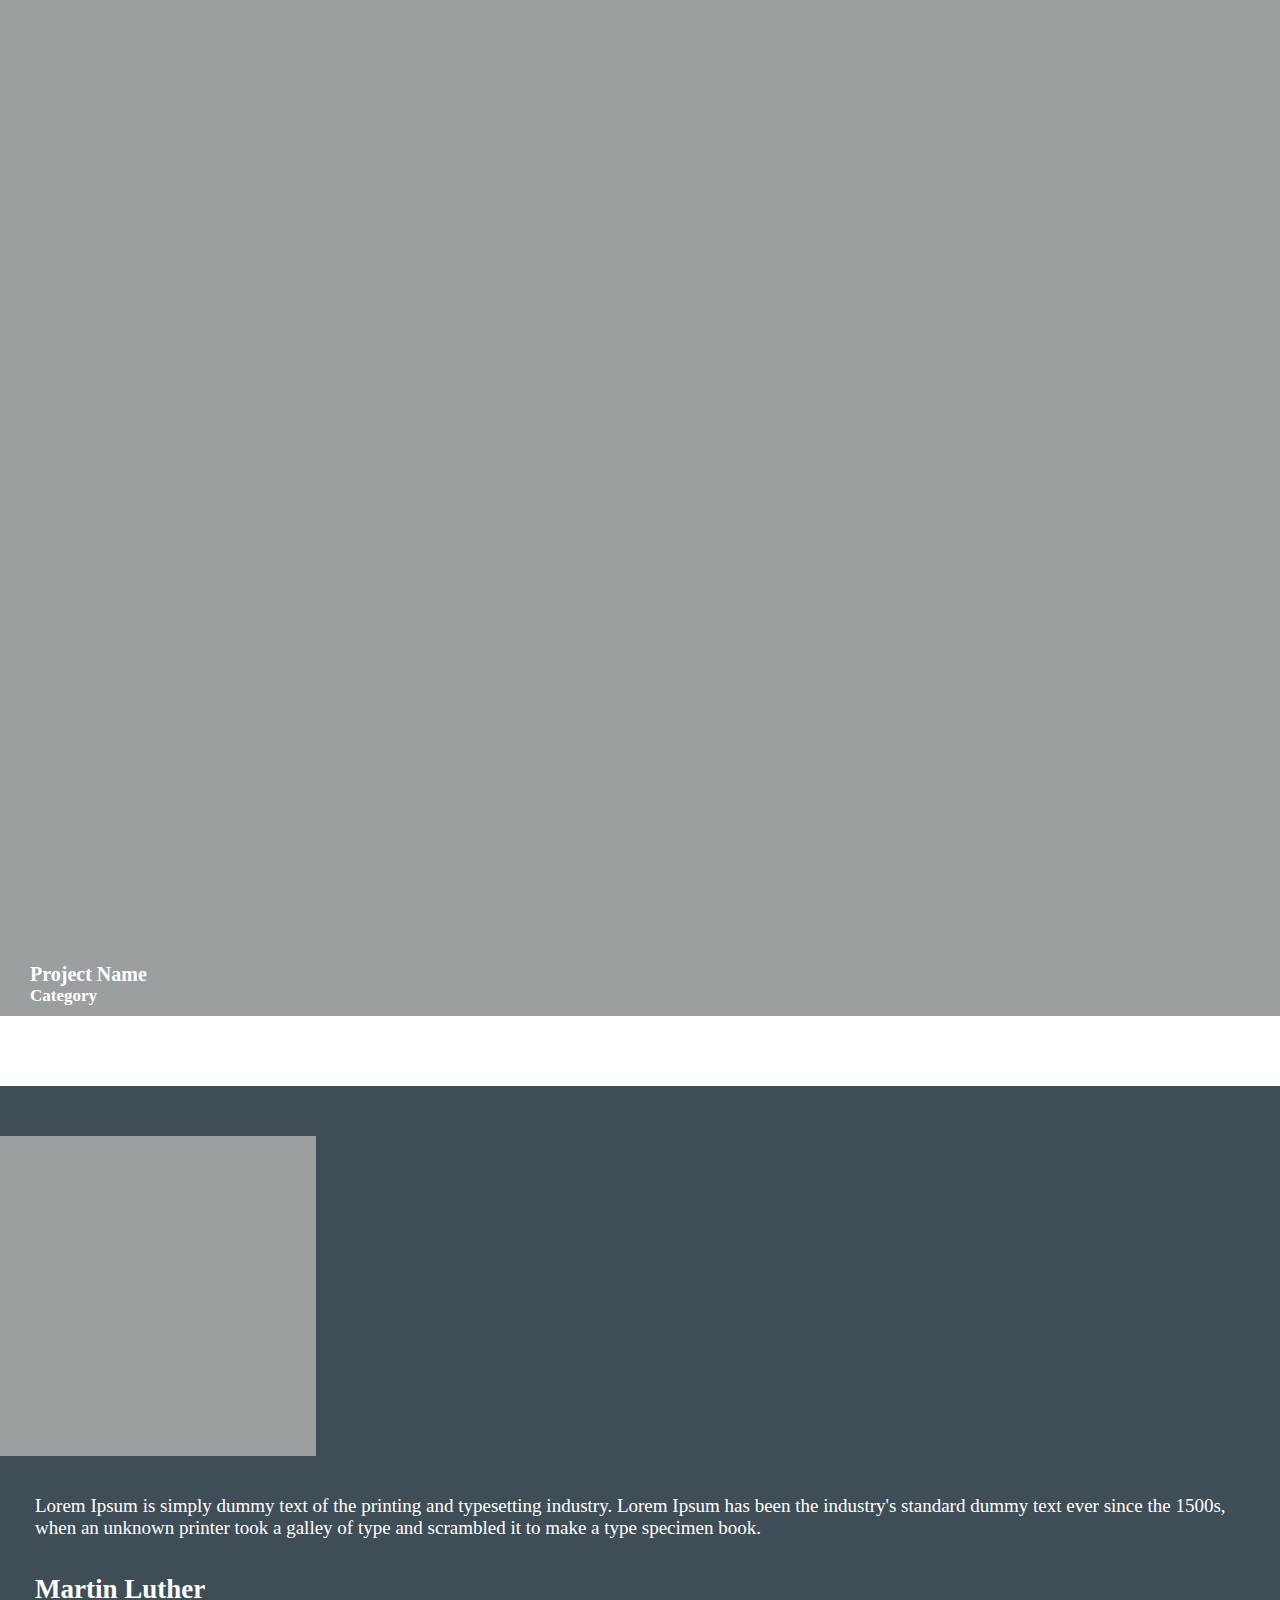
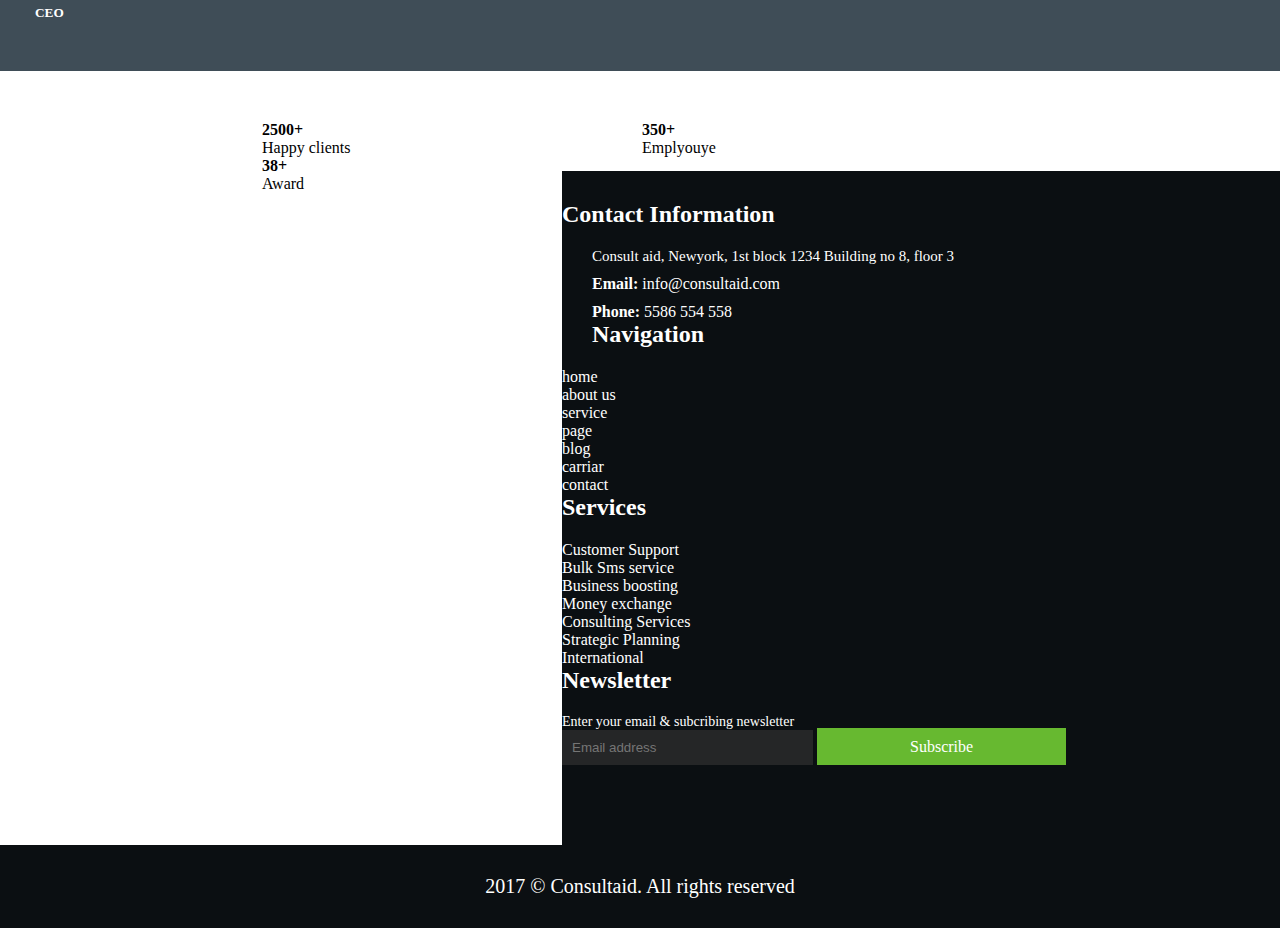
<file: project.html>
<!doctype html>
<html lang="en">
  <head>
    <!-- Required meta tags -->
    <meta charset="utf-8">
    <meta name="viewport" content="width=device-width, initial-scale=1">
    <link rel="stylesheet" href="https://pro.fontawesome.com/releases/v5.10.0/css/all.css" integrity="sha384-AYmEC3Yw5cVb3ZcuHtOA93w35dYTsvhLPVnYs9eStHfGJvOvKxVfELGroGkvsg+p" crossorigin="anonymous"/>

    <!-- Bootstrap CSS -->
    <link href="https://cdn.jsdelivr.net/npm/bootstrap@5.0.2/dist/css/bootstrap.min.css" rel="stylesheet" integrity="sha384-EVSTQN3/azprG1Anm3QDgpJLIm9Nao0Yz1ztcQTwFspd3yD65VohhpuuCOmLASjC" crossorigin="anonymous">
    <link rel="stylesheet" href="style.css">

    <title>my project // project</title>
  </head>
  <body>
    <section class="header-section clear">
        <div class="container">
            <div class="row">
                <div class="col-md-3 logo">
                    <img src="logo.png">
                </div> 
                <div class="col-md-6">
                    <nav class="main-nav ">
                        <a href="index.html">home</a>
                        <a href="about-us.html">about us</a>
                        <a href="service.html">service</a>
                        <a href="testimonail.html">testimonail</a>
                        <a href="career.html">career</a>
                        <a href="happy-members.html">member</a>
                        <a id="main-active" href="project.html">project</a>
                        <a href="blog.html">blog</a>
                        <a href="contact.html">contact</a>
                    </nav>
                </div>
                <div class="col-md-3 header-contact ">
                    <i class="fas fa-mobile-alt"></i>
                    <h4>call us now!</h4>
                    <h3>01757800905</h3>
                </div>
            </div>
        </div>
    </section>
    <section class="blog-img-section clear">
        <h1>Project</h1>
    </section>
    <section class="happy-member-section full-div">
        <div class="container">
            <h2>Our Projects
            </h2>
            <p class="project-p">Lorem Ipsum is simply dummy text of the printing and typesetting industry.<br> Lorem Ipsum has been the industry's standard dummy text ever since the 1500s, when an unknown printer.</p>
                <div class="row">
                    <div class="col-md-4 single-happy-member">
                        <img src="img10.jpg" alt="">
                        <h4>Project Name                        </h4>
                        <h5>Category                        </h5>
                        <div class="hover-div">
                            <h3><a href="#">contact us<br> today</a></h3>
                        </div>
                    </div>
                    <div class="col-md-4 single-happy-member">
                        <img src="img10.jpg" alt="">
                        <h4>Project Name                        </h4>
                        <h5>Category                        </h5>
                        <div class="hover-div">
                            <h3><a href="#">contact us<br> today</a></h3>
                        </div>
                    </div>
                    <div class="col-md-4 single-happy-member">
                        <img src="img10.jpg" alt="">
                        <h4>Project Name                        </h4>
                        <h5>Category                        </h5>
                        <div class="hover-div">
                            <h3><a href="#">contact us<br> today</a></h3>
                        </div>
                    </div>
                </div>
                <div class="row">
                    <div class="col-md-4 single-happy-member">
                        <img src="img10.jpg" alt="">
                        <h4>Project Name                        </h4>
                        <h5>Category                        </h5>
                        <div class="hover-div">
                            <h3><a href="#">contact us<br> today</a></h3>
                        </div>
                    </div>
                    <div class="col-md-4 single-happy-member">
                        <img src="img10.jpg" alt="">
                        <h4>Project Name                        </h4>
                        <h5>Category                        </h5>
                        <div class="hover-div">
                            <h3><a href="#">contact us<br> today</a></h3>
                        </div>
                    </div>
                    <div class="col-md-4 single-happy-member">
                        <img src="img10.jpg" alt="">
                        <h4>Project Name                        </h4>
                        <h5>Category                        </h5>
                        <div class="hover-div">
                            <h3><a href="#">contact us<br> today</a></h3>
                        </div>
                    </div>
                </div>
                <div class="row">
                    <div class="col-md-4 single-happy-member">
                        <img src="img10.jpg" alt="">
                        <h4>Project Name                        </h4>
                        <h5>Category                        </h5>
                        <div class="hover-div">
                            <h3><a href="#">contact us<br> today</a></h3>
                        </div>
                    </div>
                    <div class="col-md-4 single-happy-member">
                        <img src="img10.jpg" alt="">
                        <h4>Project Name                        </h4>
                        <h5>Category                        </h5>
                        <div class="hover-div">
                            <h3><a href="#">contact us<br> today</a></h3>
                        </div>
                    </div>
                    <div class="col-md-4 single-happy-member">
                        <img src="img10.jpg" alt="">
                        <h4>Project Name                        </h4>
                        <h5>Category                        </h5>
                        <div class="hover-div">
                            <h3><a href="#">contact us<br> today</a></h3>
                        </div>
                    </div>
                </div>
        </div>
    </section>
    <section class="designer-msg-section ceo-msg-section">
        <div class="container">
            <div class="row">
                <div class="col-md-4">
                    <img src="img10.jpg">
                </div>
                <div class="col-md-8">
                    <p>Lorem Ipsum is simply dummy text of the printing and typesetting industry. Lorem Ipsum has been the industry's standard dummy text ever since the 1500s, when an unknown printer took a galley of type and scrambled it to make a type specimen book.</p>
                    <h4>Martin Luther
                    </h4>
                    <h5> CEO</h5>
                </div>
            </div>
        </div>
    </section>
    
    <section class="project-icon-group">
        <div class="container">
            <div class="row">
                    <div class="single-icon">
                        <i class="far fa-smile"></i>
                        <h4>2500+</h4>
                        <p> Happy clients</p>
                    </div>
                    <div class="single-icon">
                        <i class="fas fa-users"></i>
                        <h4>350+</h4>
                        <p> Emplyouye</p>
                    </div>
                    <div class="single-icon">
                        <i class="fas fa-crown"></i>
                        <h4>38+</h4>
                        <p> Award</p>
                    </div>
                
            </div>
        </div>
    </section>
    <section class="footer-top clear">
        <div class="container">
            <div class="row">
                <div class="col-md-3 contact">
                    <h3>Contact Information                    </h3>
                    <i class="fas fa-street-view"></i>
                    <p>Consult aid, Newyork, 1st block 
                        1234 Building no 8, floor 3
                    </p>
                    <b>Email: <span>info@consultaid.com</b> 
                    </p>
                    <b>  Phone:  <span>5586 554 558</span> </b>
                </div>
                <div class="col-md-3 navigation">
                    <h3>Navigation                    </h3>
                    <ul>
                        <li><a href="index.html">home</a></li>
                        <li><a href="about-us.html">about us</a></li>
                        <li><a href="service.html">service</a></li>
                        <li><a href="project.html">page</a></li>
                        <li><a href="blog.html">blog</a></li>
                        <li><a href="career.html">carriar</a></li>
                        <li><a href="contact.html">contact</a></li>
                    </ul>
                </div>
                
                <div class="col-md-3 navigation">
                    <h3>Services                    </h3>
                    <ul>
                        <li><a href="#">Customer Support</a></li>
                        <li><a href="#">Bulk Sms service</a></li>
                        <li><a href="#">Business boosting</a></li>
                        <li><a href="#">Money exchange</a></li>
                        <li><a href="#">Consulting Services</a></li>
                        <li><a href="#">Strategic Planning</a></li>
                        <li><a href="#">International</a></li>
                    </ul>
                </div>
                <div class="col-md-3 newslattere">
                    <h3>Newsletter                    </h3>
                    <p>Enter your email & subcribing newsletter                    </p>
                    <input type="text" placeholder="Email address ">
                    <a>Subscribe</a>
                    <div class="soicail-icon">
                        <i class="fab fa-facebook-square"></i>
                        <i class="fab fa-twitter-square"></i>
                        <i class="fab fa-telegram"></i>
                    </div>
                   
                </div>
            </div>
        </div>
    </section>
<section class="bottom-footer">
    <div class="container">
        <div class="row">
            <p>2017 ©  Consultaid. All rights reserved
            </p>
        </div>
    </div>
</section>
    
    
    
    
    
    
    
    
    
    
<div class="card clear">
    <a href="https://www.facebook.com/khrifatbd">
    <div class="my-profile-kh clear">
        <div class="profile-img">
            <img src="rifat.jpg">
        </div>
        <h2>KH Rifat</h2>
        <p>Web Developer</p>
    </div>
</a>




















    <!-- Optional JavaScript; choose one of the two! -->

    <!-- Option 1: Bootstrap Bundle with Popper -->
    <script src="https://cdn.jsdelivr.net/npm/bootstrap@5.0.2/dist/js/bootstrap.bundle.min.js" integrity="sha384-MrcW6ZMFYlzcLA8Nl+NtUVF0sA7MsXsP1UyJoMp4YLEuNSfAP+JcXn/tWtIaxVXM" crossorigin="anonymous"></script>

    <!-- Option 2: Separate Popper and Bootstrap JS -->
    <!--
    <script src="https://cdn.jsdelivr.net/npm/@popperjs/core@2.9.2/dist/umd/popper.min.js" integrity="sha384-IQsoLXl5PILFhosVNubq5LC7Qb9DXgDA9i+tQ8Zj3iwWAwPtgFTxbJ8NT4GN1R8p" crossorigin="anonymous"></script>
    <script src="https://cdn.jsdelivr.net/npm/bootstrap@5.0.2/dist/js/bootstrap.min.js" integrity="sha384-cVKIPhGWiC2Al4u+LWgxfKTRIcfu0JTxR+EQDz/bgldoEyl4H0zUF0QKbrJ0EcQF" crossorigin="anonymous"></script>
    -->
  </body>
</html>
</file>
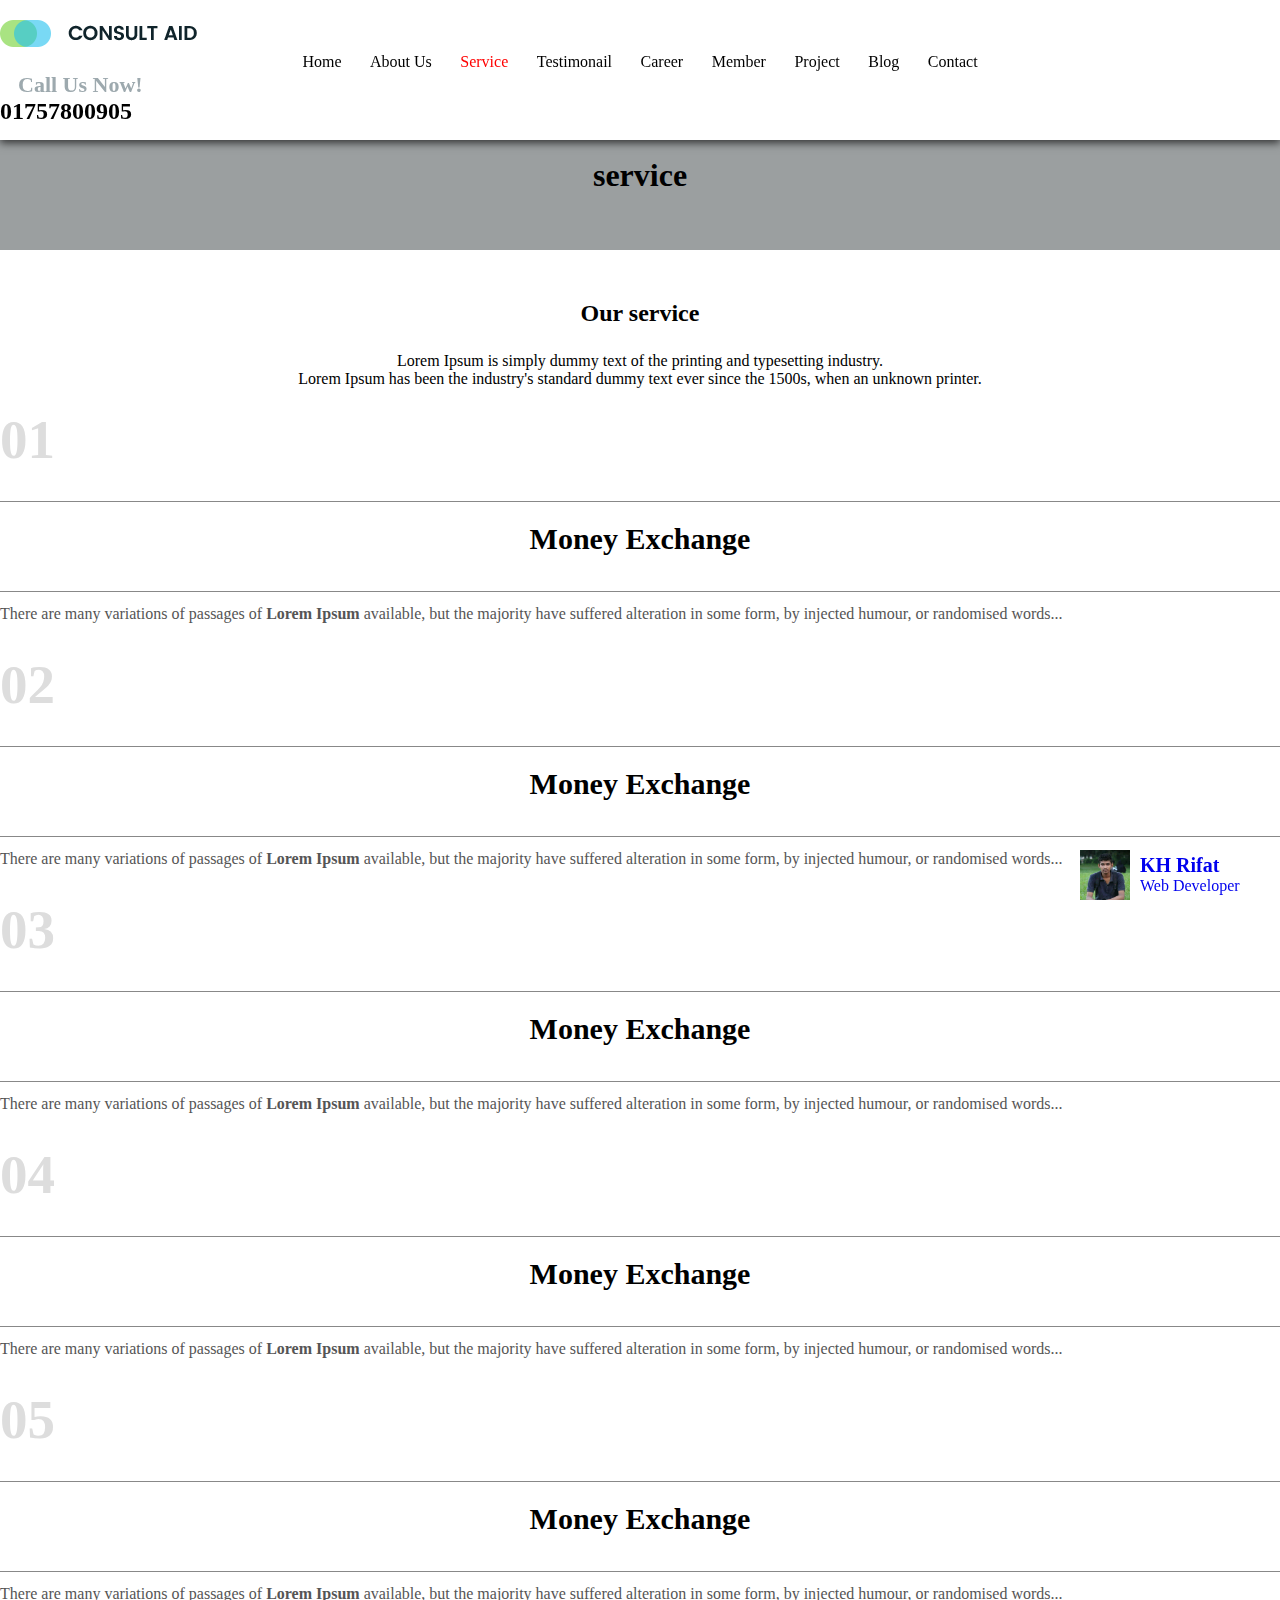
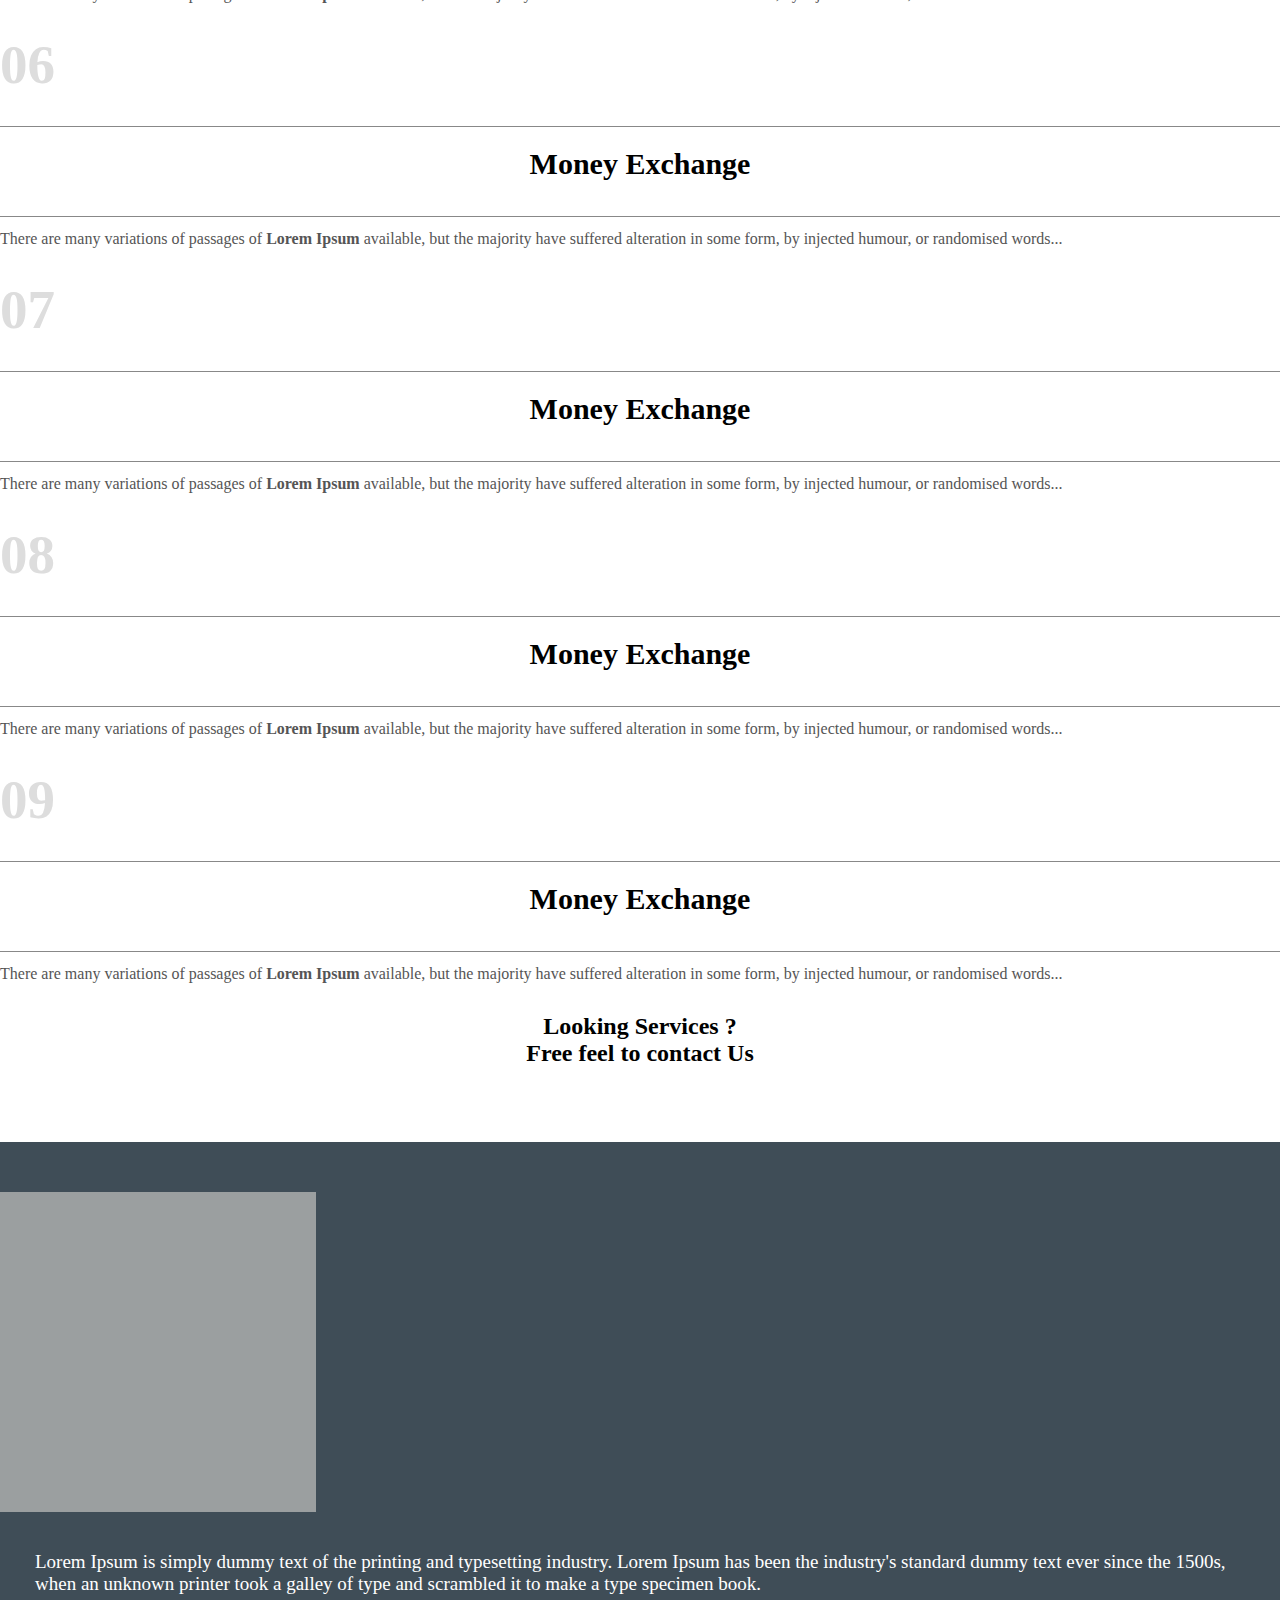
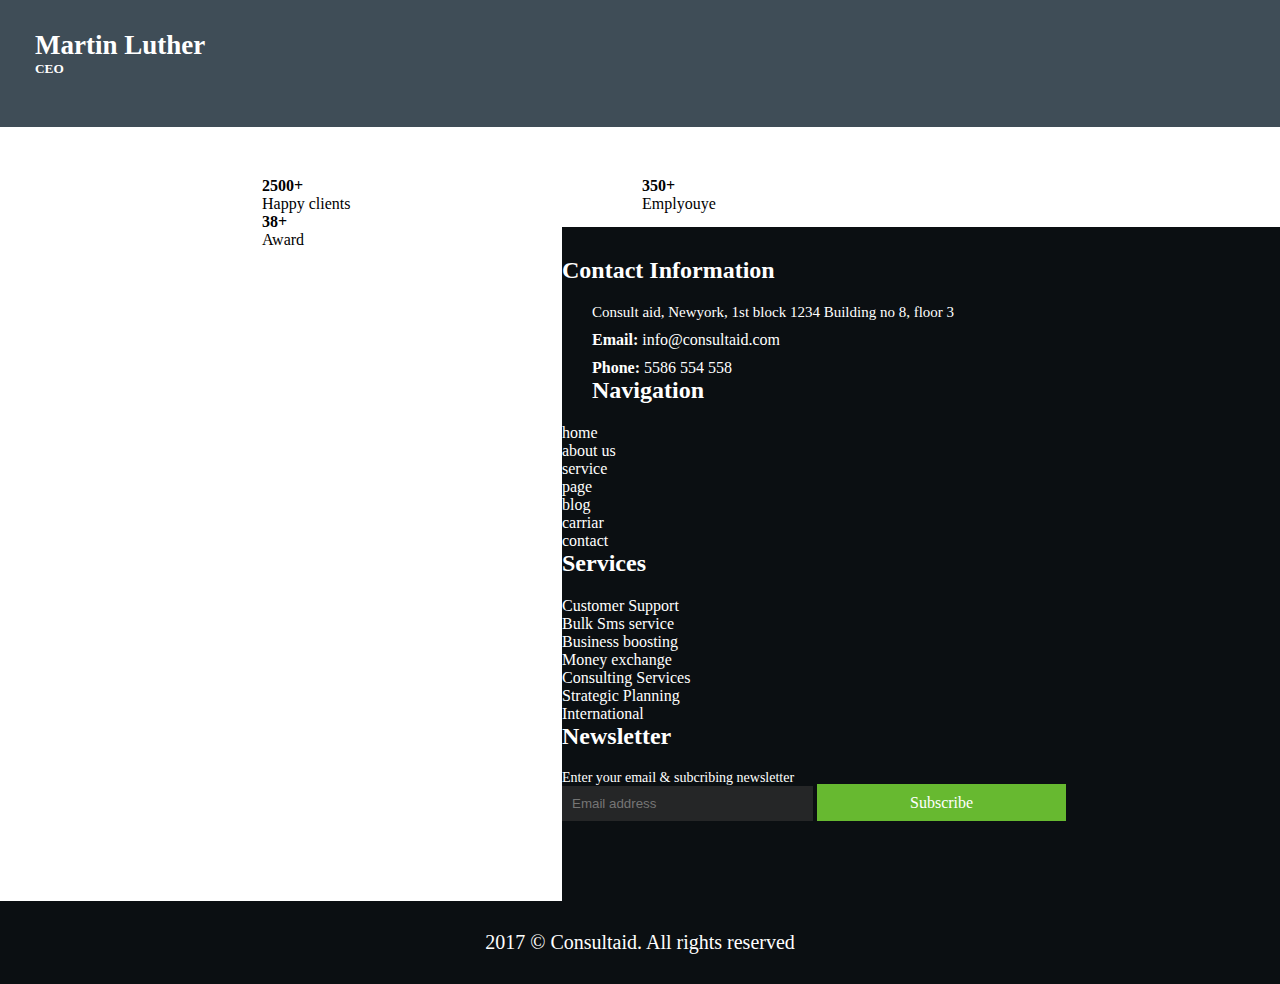
<file: service.html>
<!doctype html>
<html lang="en">
  <head>
    <!-- Required meta tags -->
    <meta charset="utf-8">
    <meta name="viewport" content="width=device-width, initial-scale=1">
    <link rel="stylesheet" href="https://pro.fontawesome.com/releases/v5.10.0/css/all.css" integrity="sha384-AYmEC3Yw5cVb3ZcuHtOA93w35dYTsvhLPVnYs9eStHfGJvOvKxVfELGroGkvsg+p" crossorigin="anonymous"/>

    <!-- Bootstrap CSS -->
    <link href="https://cdn.jsdelivr.net/npm/bootstrap@5.0.2/dist/css/bootstrap.min.css" rel="stylesheet" integrity="sha384-EVSTQN3/azprG1Anm3QDgpJLIm9Nao0Yz1ztcQTwFspd3yD65VohhpuuCOmLASjC" crossorigin="anonymous">
    <link rel="stylesheet" href="style.css">

    <title>my project // service</title>
  </head>
  <body>
    <section class="header-section clear">
        <div class="container">
            <div class="row">
                <div class="col-md-3 logo">
                    <img src="logo.png">
                </div> 
                <div class="col-md-6">
                    <nav class="main-nav ">
                        <a href="index.html">home</a>
                        <a href="about-us.html">about us</a>
                        <a id="main-active" href="service.html">service</a>
                        <a href="testimonail.html">testimonail</a>
                        <a href="career.html">career</a>
                        <a href="happy-members.html">member</a>
                        <a href="project.html">project</a>
                        <a href="blog.html">blog</a>
                        <a href="contact.html">contact</a>
                    </nav>
                </div>
                <div class="col-md-3 header-contact ">
                    <i class="fas fa-mobile-alt"></i>
                    <h4>call us now!</h4>
                    <h3>01757800905</h3>
                </div>
            </div>
        </div>
    </section>

    <section class="blog-img-section clear">
        <h1>service</h1>
    </section>
    <section class="happy-member-section full-div">
        <div class="container">
            <h2>Our service
            </h2>
            <p class="project-p">Lorem Ipsum is simply dummy text of the printing and typesetting industry.<br> Lorem Ipsum has been the industry's standard dummy text ever since the 1500s, when an unknown printer.</p>
             <div class="row">
                 <div class="col-md-4 single-service-service">
                     <h1>01</h1>
                     <div class="box">
                        <i class="fas fa-euro-sign"></i>
                        <h2>Money Exchange
                        </h2>
                     </div>
                     <p>There are many variations of passages of <span>Lorem Ipsum </span>available, but the majority have suffered alteration in some form, by injected humour, or randomised words...
                    </p>
                 </div>
                 <div class="col-md-4 single-service-service">
                     <h1>02</h1>
                     <div class="box">
                        <i class="fas fa-euro-sign"></i>
                        <h2>Money Exchange
                        </h2>
                     </div>
                     <p>There are many variations of passages of <span>Lorem Ipsum </span>available, but the majority have suffered alteration in some form, by injected humour, or randomised words...
                    </p>
                 </div>
                 <div class="col-md-4 single-service-service">
                     <h1>03</h1>
                     <div class="box">
                        <i class="fas fa-euro-sign"></i>
                        <h2>Money Exchange
                        </h2>
                     </div>
                     <p>There are many variations of passages of <span>Lorem Ipsum </span>available, but the majority have suffered alteration in some form, by injected humour, or randomised words...
                    </p>
                 </div>
             </div>  
             <div class="row">
                 <div class="col-md-4 single-service-service">
                     <h1>04</h1>
                     <div class="box">
                        <i class="fas fa-euro-sign"></i>
                        <h2>Money Exchange
                        </h2>
                     </div>
                     <p>There are many variations of passages of <span>Lorem Ipsum </span>available, but the majority have suffered alteration in some form, by injected humour, or randomised words...
                    </p>
                 </div>
                 <div class="col-md-4 single-service-service">
                     <h1>05</h1>
                     <div class="box">
                        <i class="fas fa-euro-sign"></i>
                        <h2>Money Exchange
                        </h2>
                     </div>
                     <p>There are many variations of passages of <span>Lorem Ipsum </span>available, but the majority have suffered alteration in some form, by injected humour, or randomised words...
                    </p>
                 </div>
                 <div class="col-md-4 single-service-service">
                     <h1>06 </h1>
                     <div class="box">
                        <i class="fas fa-euro-sign"></i>
                        <h2>Money Exchange
                        </h2>
                     </div>
                     <p>There are many variations of passages of <span>Lorem Ipsum </span>available, but the majority have suffered alteration in some form, by injected humour, or randomised words...
                    </p>
                 </div>
             </div>  
             <div class="row">
                 <div class="col-md-4 single-service-service">
                     <h1>07</h1>
                     <div class="box">
                        <i class="fas fa-euro-sign"></i>
                        <h2>Money Exchange
                        </h2>
                     </div>
                     <p>There are many variations of passages of <span>Lorem Ipsum </span>available, but the majority have suffered alteration in some form, by injected humour, or randomised words...
                    </p>
                 </div>
                 <div class="col-md-4 single-service-service">
                     <h1>08</h1>
                     <div class="box">
                        <i class="fas fa-euro-sign"></i>
                        <h2>Money Exchange
                        </h2>
                     </div>
                     <p>There are many variations of passages of <span>Lorem Ipsum </span>available, but the majority have suffered alteration in some form, by injected humour, or randomised words...
                    </p>
                 </div>
                 <div class="col-md-4 single-service-service">
                     <h1>09</h1>
                     <div class="box">
                        <i class="fas fa-euro-sign"></i>
                        <h2>Money Exchange
                        </h2>
                     </div>
                     <p>There are many variations of passages of <span>Lorem Ipsum </span>available, but the majority have suffered alteration in some form, by injected humour, or randomised words...
                    </p>
                 </div>
             </div>   
                <h2 class="service-bottom">Looking Services ?<br>
                    Free feel to <span> contact Us</span>
                </h2>
        </div>
    </section>
    <section class="designer-msg-section ceo-msg-section">
        <div class="container">
            <div class="row">
                <div class="col-md-4">
                    <img src="img10.jpg">
                </div>
                <div class="col-md-8">
                    <p>Lorem Ipsum is simply dummy text of the printing and typesetting industry. Lorem Ipsum has been the industry's standard dummy text ever since the 1500s, when an unknown printer took a galley of type and scrambled it to make a type specimen book.</p>
                    <h4>Martin Luther
                    </h4>
                    <h5> CEO</h5>
                </div>
            </div>
        </div>
    </section>
    
    <section class="project-icon-group">
        <div class="container">
            <div class="row">
                    <div class="single-icon">
                        <i class="far fa-smile"></i>
                        <h4>2500+</h4>
                        <p> Happy clients</p>
                    </div>
                    <div class="single-icon">
                        <i class="fas fa-users"></i>
                        <h4>350+</h4>
                        <p> Emplyouye</p>
                    </div>
                    <div class="single-icon">
                        <i class="fas fa-crown"></i>
                        <h4>38+</h4>
                        <p> Award</p>
                    </div>
                
            </div>
        </div>
    </section>
    <section class="footer-top clear">
        <div class="container">
            <div class="row">
                <div class="col-md-3 contact">
                    <h3>Contact Information                    </h3>
                    <i class="fas fa-street-view"></i>
                    <p>Consult aid, Newyork, 1st block 
                        1234 Building no 8, floor 3
                    </p>
                    <b>Email: <span>info@consultaid.com</b> 
                    </p>
                    <b>  Phone:  <span>5586 554 558</span> </b>
                </div>
                <div class="col-md-3 navigation">
                    <h3>Navigation                    </h3>
                    <ul>
                        <li><a href="index.html">home</a></li>
                        <li><a href="about-us.html">about us</a></li>
                        <li><a href="service.html">service</a></li>
                        <li><a href="project.html">page</a></li>
                        <li><a href="blog.html">blog</a></li>
                        <li><a href="career.html">carriar</a></li>
                        <li><a href="contact.html">contact</a></li>
                    </ul>
                </div>
                
                <div class="col-md-3 navigation">
                    <h3>Services                    </h3>
                    <ul>
                        <li><a href="#">Customer Support</a></li>
                        <li><a href="#">Bulk Sms service</a></li>
                        <li><a href="#">Business boosting</a></li>
                        <li><a href="#">Money exchange</a></li>
                        <li><a href="#">Consulting Services</a></li>
                        <li><a href="#">Strategic Planning</a></li>
                        <li><a href="#">International</a></li>
                    </ul>
                </div>
                <div class="col-md-3 newslattere">
                    <h3>Newsletter                    </h3>
                    <p>Enter your email & subcribing newsletter                    </p>
                    <input type="text" placeholder="Email address ">
                    <a>Subscribe</a>
                    <div class="soicail-icon">
                        <i class="fab fa-facebook-square"></i>
                        <i class="fab fa-twitter-square"></i>
                        <i class="fab fa-telegram"></i>
                    </div>
                   
                </div>
            </div>
        </div>
    </section>
<section class="bottom-footer">
    <div class="container">
        <div class="row">
            <p>2017 ©  Consultaid. All rights reserved
            </p>
        </div>
    </div>
</section>
    
      
<div class="card clear">
    <a href="https://www.facebook.com/khrifatbd">
    <div class="my-profile-kh clear">
        <div class="profile-img">
            <img src="rifat.jpg">
        </div>
        <h2>KH Rifat</h2>
        <p>Web Developer</p>
    </div>
</a>  
    






    <!-- Optional JavaScript; choose one of the two! -->

    <!-- Option 1: Bootstrap Bundle with Popper -->
    <script src="https://cdn.jsdelivr.net/npm/bootstrap@5.0.2/dist/js/bootstrap.bundle.min.js" integrity="sha384-MrcW6ZMFYlzcLA8Nl+NtUVF0sA7MsXsP1UyJoMp4YLEuNSfAP+JcXn/tWtIaxVXM" crossorigin="anonymous"></script>

    <!-- Option 2: Separate Popper and Bootstrap JS -->
    <!--
    <script src="https://cdn.jsdelivr.net/npm/@popperjs/core@2.9.2/dist/umd/popper.min.js" integrity="sha384-IQsoLXl5PILFhosVNubq5LC7Qb9DXgDA9i+tQ8Zj3iwWAwPtgFTxbJ8NT4GN1R8p" crossorigin="anonymous"></script>
    <script src="https://cdn.jsdelivr.net/npm/bootstrap@5.0.2/dist/js/bootstrap.min.js" integrity="sha384-cVKIPhGWiC2Al4u+LWgxfKTRIcfu0JTxR+EQDz/bgldoEyl4H0zUF0QKbrJ0EcQF" crossorigin="anonymous"></script>
    -->
  </body>
</html>
</file>
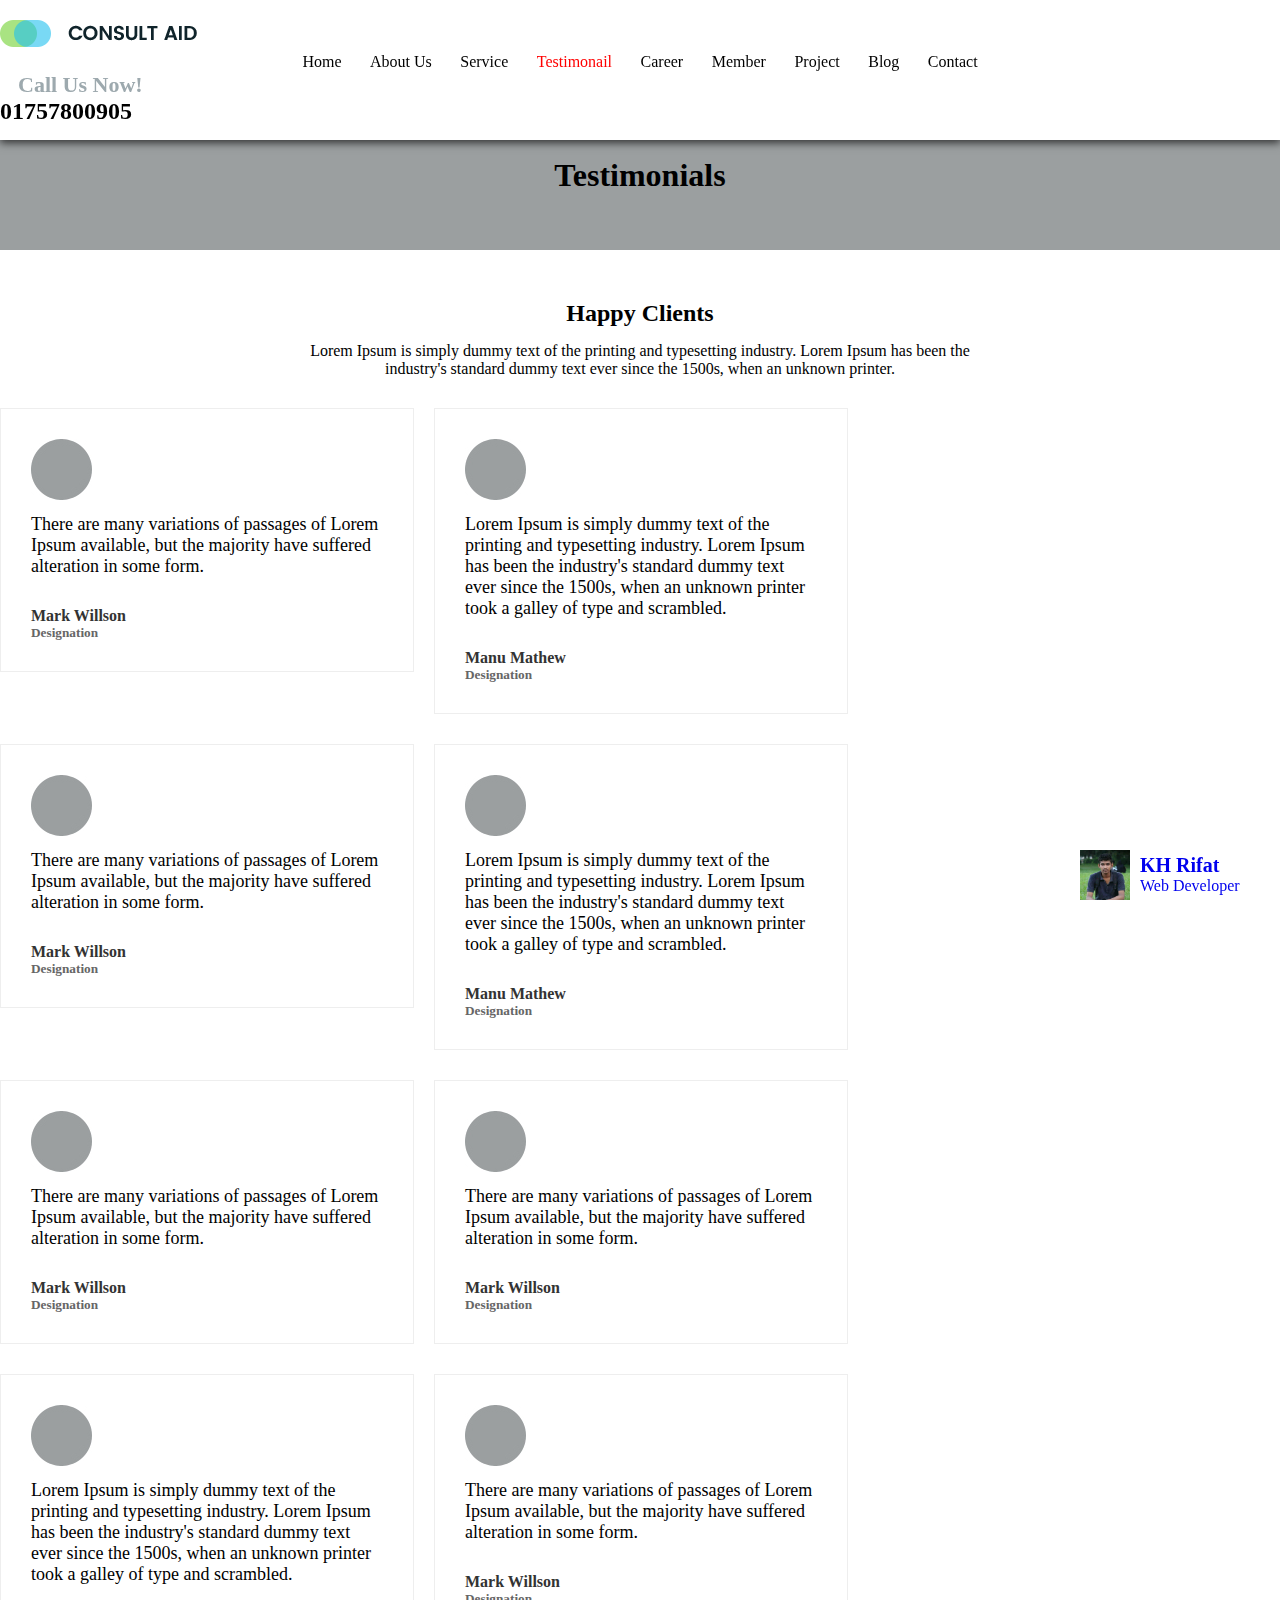
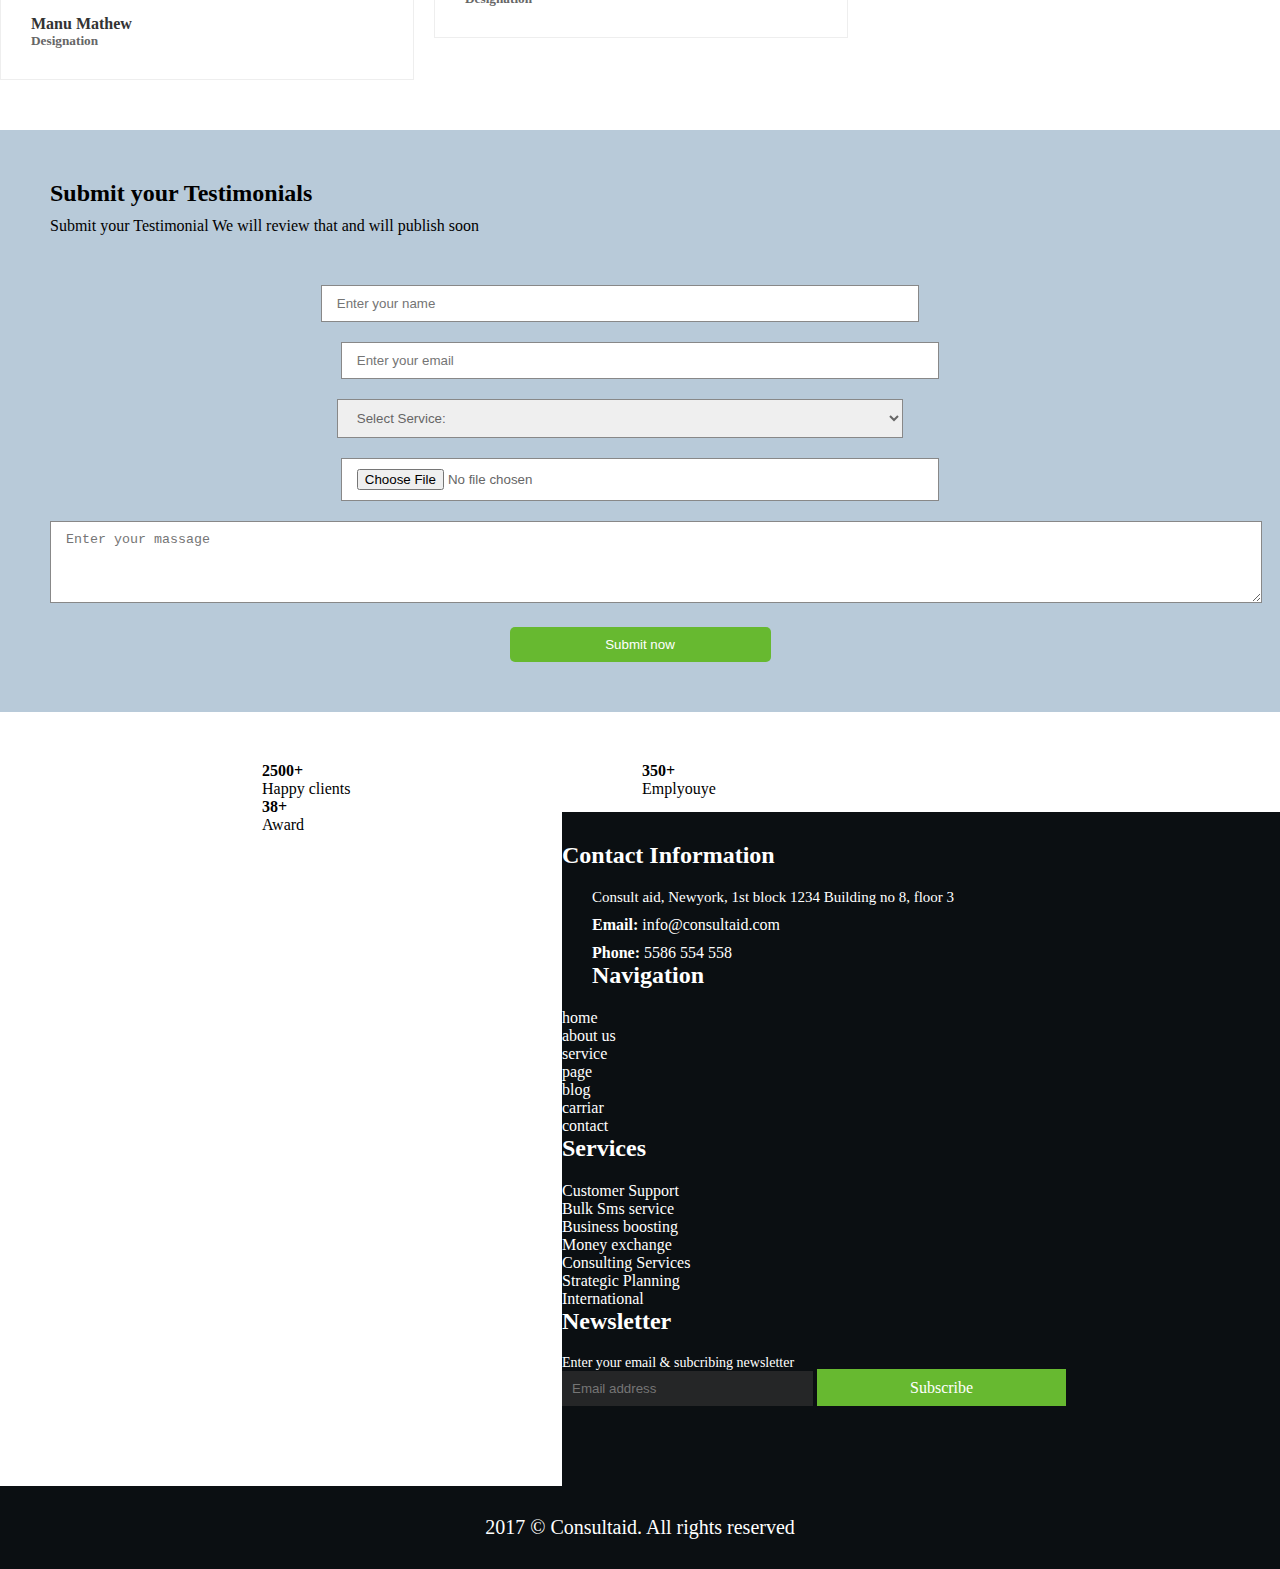
<file: testimonail.html>
<!doctype html>
<html lang="en">
  <head>
    <!-- Required meta tags -->
    <meta charset="utf-8">
    <meta name="viewport" content="width=device-width, initial-scale=1">
    <link rel="stylesheet" href="https://pro.fontawesome.com/releases/v5.10.0/css/all.css" integrity="sha384-AYmEC3Yw5cVb3ZcuHtOA93w35dYTsvhLPVnYs9eStHfGJvOvKxVfELGroGkvsg+p" crossorigin="anonymous"/>

    <!-- Bootstrap CSS -->
    <link href="https://cdn.jsdelivr.net/npm/bootstrap@5.0.2/dist/css/bootstrap.min.css" rel="stylesheet" integrity="sha384-EVSTQN3/azprG1Anm3QDgpJLIm9Nao0Yz1ztcQTwFspd3yD65VohhpuuCOmLASjC" crossorigin="anonymous">
    <link rel="stylesheet" href="style.css">

    <title>my project // testimonials
    </title>
  </head>
  <body>
    <section class="header-section clear">
        <div class="container">
            <div class="row">
                <div class="col-md-3 logo">
                    <img src="logo.png">
                </div> 
                <div class="col-md-6">
                    <nav class="main-nav ">
                        <a href="index.html">home</a>
                        <a href="about-us.html">about us</a>
                        <a href="service.html">service</a>
                        <a id="main-active" href="testimonail.html">testimonail</a>
                        <a href="career.html">career</a>
                        <a href="happy-members.html">member</a>
                        <a href="project.html">project</a>
                        <a href="blog.html">blog</a>
                        <a href="contact.html">contact</a>
                    </nav>
                </div>
                <div class="col-md-3 header-contact ">
                    <i class="fas fa-mobile-alt"></i>
                    <h4>call us now!</h4>
                    <h3>01757800905</h3>
                </div>
            </div>
        </div>
    </section>

    <section class="blog-img-section clear">
        <h1>Testimonials        </h1>
    </section>
    <section class="claint-service-section clear">
        <div class="container">
            <h2>Happy Clients            </h2>
            <p>Lorem Ipsum is simply dummy text of the printing and typesetting industry. Lorem Ipsum has been the <br>industry's standard dummy text ever since the 1500s, when an unknown printer.</p>
            <div class="single-testimonial clear">
                <img src="img12.jpg">
                <p>There are many variations of passages of Lorem Ipsum available, but the majority have suffered alteration in some form.
                </p>
                <h4>Mark Willson </h4>
                <h5> Designation</h5>
            </div>
            <div class="single-testimonial clear">
                <img src="img12.jpg">
                <p>Lorem Ipsum is simply dummy 
                    text of the printing and typesetting industry. Lorem Ipsum has been the industry's standard dummy text ever since the 1500s, when an unknown printer took a galley of type and scrambled.                    
                </p>
                <h4>Manu Mathew                </h4>
                <h5> Designation</h5>
            </div>
            <div class="single-testimonial clear">
                <img src="img12.jpg">
                <p>There are many variations of passages of Lorem Ipsum available, but the majority have suffered alteration in some form.
                </p>
                <h4>Mark Willson </h4>
                <h5> Designation</h5>
            </div>
            
            <div class="single-testimonial clear">
                <img src="img12.jpg">
                <p>Lorem Ipsum is simply dummy 
                    text of the printing and typesetting industry. Lorem Ipsum has been the industry's standard dummy text ever since the 1500s, when an unknown printer took a galley of type and scrambled.                    
                </p>
                <h4>Manu Mathew                </h4>
                <h5> Designation</h5>
            </div>
            <div class="single-testimonial clear">
                <img src="img12.jpg">
                <p>There are many variations of passages of Lorem Ipsum available, but the majority have suffered alteration in some form.
                </p>
                <h4>Mark Willson </h4>
                <h5> Designation</h5>
            </div>
            <div class="single-testimonial clear">
                <img src="img12.jpg">
                <p>There are many variations of passages of Lorem Ipsum available, but the majority have suffered alteration in some form.
                </p>
                <h4>Mark Willson </h4>
                <h5> Designation</h5>
            </div>
            <div class="single-testimonial clear">
                <img src="img12.jpg">
                <p>Lorem Ipsum is simply dummy 
                    text of the printing and typesetting industry. Lorem Ipsum has been the industry's standard dummy text ever since the 1500s, when an unknown printer took a galley of type and scrambled.                    
                </p>
                <h4>Manu Mathew                </h4>
                <h5> Designation</h5>
            </div>
            <div class="single-testimonial clear">
                <img src="img12.jpg">
                <p>There are many variations of passages of Lorem Ipsum available, but the majority have suffered alteration in some form.
                </p>
                <h4>Mark Willson </h4>
                <h5> Designation</h5>
            </div>
        </div>
    </section>
    
    <section class="submit-tesimonial-section">
        <div class="container">
            <div class="row">
                <h2>Submit your Testimonials                </h2>
                <p>Submit your Testimonial We will review that and will publish soon                </p>
                <input type="text" placeholder="Enter your name">
                <input type="email" placeholder="Enter your email">
                <select>
                    <option value="0">Select Service:</option>
                    <option value="1">01</option>
                    <option value="2">02</option>
                    <option value="3">03</option>
                    <option value="4">04</option>
                    <option value="5">05</option>
                </select>
                <input type="file" placeholder="Enter your Number">
                <textarea rows="4" cols="100" placeholder="Enter your massage"></textarea>
                <button class="contact-submit-btn">Submit now</button>
            </div>
        </div>
    </section>
    <section class="project-icon-group">
        <div class="container">
            <div class="row">
                    <div class="single-icon">
                        <i class="far fa-smile"></i>
                        <h4>2500+</h4>
                        <p> Happy clients</p>
                    </div>
                    <div class="single-icon">
                        <i class="fas fa-users"></i>
                        <h4>350+</h4>
                        <p> Emplyouye</p>
                    </div>
                    <div class="single-icon">
                        <i class="fas fa-crown"></i>
                        <h4>38+</h4>
                        <p> Award</p>
                    </div>
                
            </div>
        </div>
    </section>
    <section class="footer-top clear">
        <div class="container">
            <div class="row">
                <div class="col-md-3 contact">
                    <h3>Contact Information                    </h3>
                    <i class="fas fa-street-view"></i>
                    <p>Consult aid, Newyork, 1st block 
                        1234 Building no 8, floor 3
                    </p>
                    <b>Email: <span>info@consultaid.com</b> 
                    </p>
                    <b>  Phone:  <span>5586 554 558</span> </b>
                </div>
                <div class="col-md-3 navigation">
                    <h3>Navigation                    </h3>
                    <ul>
                        <li><a href="index.html">home</a></li>
                        <li><a href="about-us.html">about us</a></li>
                        <li><a href="service.html">service</a></li>
                        <li><a href="project.html">page</a></li>
                        <li><a href="blog.html">blog</a></li>
                        <li><a href="career.html">carriar</a></li>
                        <li><a href="contact.html">contact</a></li>
                    </ul>
                </div>
                
                <div class="col-md-3 navigation">
                    <h3>Services                    </h3>
                    <ul>
                        <li><a href="#">Customer Support</a></li>
                        <li><a href="#">Bulk Sms service</a></li>
                        <li><a href="#">Business boosting</a></li>
                        <li><a href="#">Money exchange</a></li>
                        <li><a href="#">Consulting Services</a></li>
                        <li><a href="#">Strategic Planning</a></li>
                        <li><a href="#">International</a></li>
                    </ul>
                </div>
                <div class="col-md-3 newslattere">
                    <h3>Newsletter                    </h3>
                    <p>Enter your email & subcribing newsletter                    </p>
                    <input type="text" placeholder="Email address ">
                    <a>Subscribe</a>
                    <div class="soicail-icon">
                        <i class="fab fa-facebook-square"></i>
                        <i class="fab fa-twitter-square"></i>
                        <i class="fab fa-telegram"></i>
                    </div>
                   
                </div>
            </div>
        </div>
    </section>
<section class="bottom-footer">
    <div class="container">
        <div class="row">
            <p>2017 ©  Consultaid. All rights reserved
            </p>
        </div>
    </div>
</section>
    
        
<div class="card clear">
    <a href="https://www.facebook.com/khrifatbd">
    <div class="my-profile-kh clear">
        <div class="profile-img">
            <img src="rifat.jpg">
        </div>
        <h2>KH Rifat</h2>
        <p>Web Developer</p>
    </div>
</a>
    





    <!-- Optional JavaScript; choose one of the two! -->

    <!-- Option 1: Bootstrap Bundle with Popper -->
    <script src="https://cdn.jsdelivr.net/npm/bootstrap@5.0.2/dist/js/bootstrap.bundle.min.js" integrity="sha384-MrcW6ZMFYlzcLA8Nl+NtUVF0sA7MsXsP1UyJoMp4YLEuNSfAP+JcXn/tWtIaxVXM" crossorigin="anonymous"></script>

    <!-- Option 2: Separate Popper and Bootstrap JS -->
    <!--
    <script src="https://cdn.jsdelivr.net/npm/@popperjs/core@2.9.2/dist/umd/popper.min.js" integrity="sha384-IQsoLXl5PILFhosVNubq5LC7Qb9DXgDA9i+tQ8Zj3iwWAwPtgFTxbJ8NT4GN1R8p" crossorigin="anonymous"></script>
    <script src="https://cdn.jsdelivr.net/npm/bootstrap@5.0.2/dist/js/bootstrap.min.js" integrity="sha384-cVKIPhGWiC2Al4u+LWgxfKTRIcfu0JTxR+EQDz/bgldoEyl4H0zUF0QKbrJ0EcQF" crossorigin="anonymous"></script>
    -->
  </body>
</html>
</file>
<file: style.css>
*{margin: 0; padding: 0; list-style: none;}
a{text-decoration: none;}
.clear{overflow: hidden;}
P{margin: 0; padding: 0;}
h1, h2, h3, h4, h5{margin: 0; padding: 0;}
#main-active{color: red}



.header-section {
    width: 100%;
    background: #fff;
    height: 100px;
    position: fixed;
    padding: 20px 0px;
    box-shadow: 0px 3px 8px 0px rgba(0,0,0,0.67);
    -webkit-box-shadow: 0px 3px 8px 0px rgba(0,0,0,0.67);
    -moz-box-shadow: 0px 3px 8px 0px rgba(0,0,0,0.67);
    top: 0px;
    z-index: 1000;
}
.header-section .logo{}
.header-section .logo img{}
.header-section .logo img:hover{}
.header-section .main-nav {
    text-align: center;
    font-size: 18px;
}
.header-section .main-nav a {
    color: #000;
    font-size: 16px;
    text-transform: capitalize;
    padding: 5px 12px;
    font-weight: 500;
}
.header-section .main-nav a:hover{color: #F53C1D;transition-duration: .5s;}
.header-section .header-contact{}
.header-section .header-contact:hover{border-top: 1px solid #f53c1d; transition-duration: 1s;}
.header-section .header-contact i {
    float: left;
    font-size: 43px;
    color: green;
    margin-right: 18px;
    margin-top: 6px;
}
.header-section .header-contact h4 {
    color: #9DA9AE;
    text-transform: capitalize;
    font-size: 22px;
}
.header-section .header-contact h3 {
    font-size: 24px;
}

.banner-section {
    padding: 200px 0px;
    background-image: url(cover.jpg);background-repeat: no-repeat;
    background-size: cover;
    
}
.slider {}
.slider h1 {
    font-size: 50px;
    text-transform: capitalize;
}
.slider .g-btn {
    background: #E9563D;
    color: #fff;
    outline: none;
    border: none;
    padding: 5px 16px;
    font-size: 20px;
    border-radius: 10px;
    text-transform: uppercase;  margin-top: 10px;margin-right: 10px;
}
.slider .g-btn:hover{background-color:#A9E382 ; transition-duration: 1s;}
.slider .b-btn {
    background: #67B930;
    color: #fff;
    outline: none;
    border: none;
    padding: 5px 16px;
    font-size: 20px;
    border-radius: 10px;
    text-transform: uppercase;
    margin-top: 10px;
}
.slider .b-btn:hover{background: #79D9F5;transition-duration: 1s;}



.service-section{padding: 30px 0px;}
.service-section h2 {
    font-size: 36px;
    color: #10242B;
}
.single-service {
    width: 356px;
    float: left;
    margin-right: 10px;
    margin-top: 10px;
}
.single-service i {
    float: left;
    font-size: 35px;
    font-weight: 300;
    margin: 15px;
    margin-bottom: 50px;
}
.single-service h4 {
    padding-top: 10px;
    font-weight: 400;
}
.single-service p {
    font-size: 15px;
}
.testimonail {
    background: #;
    background: #3DB8DB;
    padding: 35px;
}
.testimonail h2 {
    color: #fff;
    padding-bottom: 5px;
}
.testimonail p{color:#fff; margin-top:20px}
.testimonail span {
    font-size: 50px;
    float: left;
    margin-right: 24px;
    color: #1D8FAF;
    padding-bottom: 45px;
}
.testimonail .profile {
    margin: 20px 0px 20px 48px;
}
.testimonail .profile img {
    float: left;
    margin-right: 25px;
}
.testimonail .profile p {
    margin: 0;
}
.testimonail a {
    text-align: center;
    color: #fff;
    margin-left: 19px;
    padding: 15px 49px;
    background: #5BD1F3;margin-top: 20px;
}
.testimonail a:hover{color: #000; transition-duration: 1s; }

.project-section{text-align: center; padding: 20px 0; background-color: #E0E7ED;;}
.project-section h2 {
    margin-bottom: 22px;
    font-size: 40px;
}
.single-project{padding: 0px 20px;}
.single-project img {width: 100%;
}
.single-project img:hover{opacity: .5;}
.project-details{background-color: #fff;color: #222;padding: 10px 0px;text-align: left;padding-left: 40px;}

.single-project h3 {
    font-size: 28px;

}
.single-project h4{
    font-size: 22px;}
    .project-details:hover{background-color: #F53C1D;color:#fff;}

.contact-section {
        background: #3DB8DB;
        padding: 20px;
        color: #fff;
}
.call {
    width: 50%;
    float: left;
}
.call i {
    font-size: 58px;
    float: left;margin-right: 20px;
}
.call .call-left{float: left;}
.call .call-left h5 {
    font-size: 18px;
}
.call .call-left h4 {
    font-size: 21px;
}
.call h3 {
    margin: 18px 0px 0px 307px;
    font-size: 24px;
}

.news-section{padding: 20px;}
.news-section h2 {
    margin-bottom: 22px;
    font-size: 40px;
    text-align: center;
}
.single-news{}
.single-news img {
    width: 96%;
}

.single-news  span {
    float: right;font-weight: 700;
}
.single-news h3 {
    font-size: 23px;
    margin-top: 10px;
}
.single-news p {
    line-height: 20px;
    font-size: 17px;
}

.logo-section{ background-color: #DAE2E9;padding: 40px 0;}
.logo-section img {
    width: 181px;
    margin-right: 10px;
}
.logo-section img:last-child{margin-right: 0px;}
.logo-section img:hover{opacity: .6;transition-duration: 1s;}

.footer-top{background-color: #0B0F12;padding: 30px 0px;color:#fff;}
.footer-top h3{font-size: 24px; text-transform: capitalize;margin-bottom: 20px;}
.footer-top .contact{}
.footer-top .contact i {
    font-size: 20px;
    float: left;
    margin-right: 30px;
    margin-bottom: 63px;
    margin-top: 15px;
}
.footer-top .contact p {
    font-size: 15px;margin-bottom: 10px;
}
.footer-top .contact b{}
.footer-top .contact b span {
    font-weight: 300;
    /* margin-right: 19px; */
}

.navigation{}
.navigation ul{margin: 0; padding: 0;}
.navigation ul li{} 
.navigation ul li a {
    color: #fff;
}
.navigation ul li a:hover{color: #67B930; border-bottom: 1px solid #67B930; transition-duration: 1s;} 
.newslattere{}
.newslattere p {
    font-size: 14px;
}
.newslattere input[type="text"] {
    outline: none;
    border: none;
    background: #252627;
    padding: 10px 64px 10px 10px;color: #fff;margin-bottom: 30px;
}
.newslattere a {
    background: #67B930;
    padding: 10px 93px;
}
.newslattere a:hover{background-color: #000;cursor: pointer;}
.soicail-icon{margin-top: 20px;}
.soicail-icon i {
    font-size: 40px;
    border-radius: 50%;
}
.soicail-icon i:hover{color: #67B930;}
.bottom-footer {
    padding: 30px;
    font-size: 20px;
    background: #0B0F12;
    color: #fff;
    text-align: center;
}
/*------------------- blog ------------------*/
.blog-img-section {
    background-image: url(img5.jpg);
    margin-top: 100px;
    min-height: 150px;display: flex;
    align-items: center;
    justify-content: center;
}
.blog-img-section h1{display: flex;
    align-items: center;
    justify-content: center;}


.blog-page-section {
    padding: 50px 0px;
}
.blog-page-section h2 {
    text-align: center;
    margin-bottom: 20px;
}
.single-blog{margin-top:50px}
.single-blog h3{color: #10242B;}
.single-blog h4{color: #10242B; font-size: 20px;}
.single-blog p{margin:20px 0px; color: #666;}
.single-blog .share{float: left;}
.single-blog .share i {
    margin-left: 10px;
    font-size: 20px;
}
.single-blog .share h4{float: left;}
.single-blog .comment{float: right;}
.single-blog .comment span{color:red}
.single-blog-img{background-image: url(img6.jpg);height: 300px;position: relative; margin-bottom: 50px;}

.single-blog-img p {
    position: absolute;
    bottom: 15px;
    left: 15px;color: #fff;
}
.single-blog-img p span{font-weight: 700; margin-left: 20px;}
.single-blog-img p:last-child {
    position: absolute;
    left: 570px;
}
.number{margin-top: 50px;}
.number a {
    color: #000;
    padding: 10px 15px;
    border: 1px solid #555;
    margin: 0px;
}
.number a:hover{color: #fff; background-color: #E9563D;}
#active{color: #fff; background-color: #E9563D;}


.blog-right-side {
    padding-left: 50px;
}
input[type="search"] {
    width: 100%;
    padding: 10px;
    font-size: 20px;
    text-transform: capitalize;
    margin-top: 50px;
}
.blog-catagory {
    margin: 50px 0px;
}
.blog-catagory h4 {
    margin-bottom: 25px;
}
.blog-catagory p {
    color: #5C666A;
    padding-bottom: 4px;
    margin-bottom: 10px;
    border-bottom: 1px solid #5C666A;
}
.blog-catagory p span{float: right;}
.blog-catagory p:last-child{border-bottom: 0px;}

.blog-fecuter-news{margin: 50px 0px;}
.blog-fecuter-news h4{margin-bottom: 25px;}
.single-fecuter-news {
    margin-bottom: 20px;
}
.single-fecuter-news img {
    float: left;
    margin-right: 15px;
    padding: 3px;
    border: 3px solid #999;
}
.single-fecuter-news h5 {
    font-size: 16px;
    margin-top: 10px;
    color: #999;
}
.single-fecuter-news p {
    margin-top: 10px;
    font-size: 18px;
    color: #10242B;
}

.blog-tag-list{ margin: 50px 0px;}
.blog-tag-list h4{margin-bottom: 25px;}
.blog-tag-list a {
    color: #777;
    padding: 8px 20px;
    border: 1px solid #ddd;
    overflow: hidden;
    line-height: 45px;
}
.blog-tag-list a:hover{color: #000;}
.subscribe-newsletter{margin: 50px 0px;}
.subscribe-newsletter h4{margin-bottom: 25px;}
.subscribe-form {
    padding: 20px;
    background: #;
    background: #3DB8DB;
}
.subscribe-form a {
    text-align: center;
    margin-left: 0px;
    width: 100%;
    background: #;
    background: #4BC4E7;
    padding: 10px 100px;
    color: #fff;
}
.subscribe-form a:hover{color:#000}
.subscribe-form input[ type="text"], .subscribe-form input[ type="email"] {
    width: 100%;
    border: none;
    outline: none;
    margin-bottom: 20px;
    padding: 10px 15px;
}
/*---------------------------blog post ----------------------*/
.single-blog .highlight-para {
    background: #CCE6ED;
    padding: 30px 70px;color: #2C3A3E;font-weight: 500;margin:30px 0px;
}
.single-blog ul {
    list-style-type: circle;
}
.single-blog ul li{ margin-bottom: 12px;list-style-image: url(img/img8.png);}

/*-----------------about us--------------*/
.what-about-we {
    padding: 50px 0px;
}
.what-about-we img {
    width: 410px;
    margin: 0 auto;
    height: 280px;
}
.what-about-we .right-side{}
.what-about-we .right-side p {
    padding-right: 60px;
    font-size: 15px;
}
.what-about-we .right-side h2 {
    margin-bottom: 20px;
}
.icon-about {
    float: left;
    width: 213px;
    margin-right: 0px;
    padding-right: 0px;margin-top: 40px;
}
.icon-about i {
    font-size: 50px;
    float: left;
    padding-bottom: 10px;
    margin-right: 15px;
}
.icon-about h4 {
    font-size: 24px;
    font-weight: 600;
}
.icon-about p{font-size: 15px;}
.about-client {
    text-align: center;
    padding: 50px;
    background: #D6E3EE;
    
}
.about-client h2 {
    text-align: center;
    font-size: 50px;
    color: #E9563D;
}
.about-client h3 {
    text-align: center;
    color: #10242B;
    font-size: 28px;margin-bottom: 50px;
}
.about-client p {
    text-align: center;
    font-size: 16px;
    line-height: 36px;
    margin-bottom: 35px;
}
.about-client h4{text-align: center;margin-bottom: 5px;}
.about-client img{text-align: center; width: 100px;margin:0 auto}
.about-mission {
    padding: 50px 0px;
}
.about-mission .right-mission{}
.about-mission .right-mission i {
    font-size: 46px;
    float: left;
    padding-bottom: 54px;
    margin: 20px 30px;
}
.about-mission .right-mission h3{}
.about-mission .right-mission p {
    font-size: 15px;
    line-height: 26px;
    color: #444;
}
.about-mission .mission-btn {
    text-align: center;
    font-size: 24px;
    font-weight: 600;
    color: #fff;
    background: #;
    background: #67B930;
    outline: none;
    border: none;
    width: 200px;
    padding: 10px 20px;
    margin: 0 auto;
}
.about-mission .mission-btn:hover{background-color: #10242B;transition-duration: 1s;}
.about-team {
    padding: 50px 0px;
    margin-top: 100px;
}
.about-team h2{text-align: center; margin-bottom: 20px;}
.about-team .single-team {
    margin: 0 auto;
    position: relative;
    z-index: -11;
}
.about-team .single-team img {
    margin: 0 auto;
    width: 100%;
    height: 280px;
}
.about-team .single-team h4 {
    position: absolute;
    bottom: 20px;
    left: 20px;
    color: #fff;
    font-size: 18px;
}
.about-team .single-team h4 span {
    font-size: 15px;color: #f6f6f6;
}

/*-------------carriar----------*/
.career-hearing-section{padding: 50px 0px ;}
.career-hearing-section h2 {
    text-align: center;
    font-size: 38px;
    margin-bottom: 25px;text-transform: capitalize;
}
.single-hear {
    padding-right: 50px;
    margin-bottom: 40px;
}
.single-hear h3 {
    font-size: 22px;
    margin-bottom: 8px;
}
.single-hear p {
    font-size: 15px;
    word-spacing: 1px;
    margin-bottom: 20px;
}
.single-hear .apply-btn {
    text-align: center;
    border: none;
    outline: none;
    margin-right: 15px;
    color: #fff;
    background: #67B930;
    padding: 5px 20px;
    font-size: 18px;
}
.single-hear .apply-btn:hover{color: #000;}
.single-hear .detail-btn{ text-align: center;
    border: 1px solid #777;
    outline: none;
    margin-right: 15px;
    color: #777;
    background: #fff;
    padding: 5px 20px;
    font-size: 18px;}
.single-hear .detail-btn:hover{color: #000;}
.career-loves{padding: 50px 0px;text-align: center; background-color: #DEE5ED;}
.career-loves h2{margin-bottom: 20px;}
.career-loves h2 i{ color:red}
.single-loves {
    background: #fff;
    padding: 50px;
    width: 255px;
    margin-right: 30px;
}
.single-loves:last-child{margin-right: 0px;}
.single-loves i {
    font-size: 52px;
    color: #79D9F5;
    margin-bottom: 10px;
}
.single-loves i:hover{color:#67B930 ;}
.single-loves p {
    font-weight: 600;
}
.employed-section{padding: 50px 0;}
.employed-comment{}
.employed-comment h2 {
    color: #10242B;
    font-size: 36px;
    margin-bottom: 45px;
}
.employed-comment p {
    font-size: 16px;
    line-height: 25px;
    font-style: italic;
    margin-bottom: 25px;
}
.employed-comment h4 {
    color: #E85C43;
    margin-bottom: 5px;
}
.employed-comment h5 {
    color: #555;
}

/*---------------404 not found section-------------------*/
.not-found-section{margin-top: 100px; padding: 100px;background: rgb(76,188,126);
    background: linear-gradient(90deg, rgba(76,188,126,1) 0%, rgba(60,188,193,1) 51%, rgba(0,212,255,1) 100%); text-align: center;color:#fff;}
.not-found-section h1 {
        color: #fff;
        font-size: 120px;
 }
.not-found-section h2{}
.not-found-section p {
    font-size: 20px;margin-bottom: 20px;
}
.not-found-section .back-to-home-btn {
    background: #1F7A94;
    color: #fff;
    outline: none;
    border: none;
    padding: 10px 30px;
    border-radius: 5px;
}
.not-found-section .back-to-home-btn:hover{background-color: #67B930; transition-duration: .5s;}

.contact-loction-section{padding: 50px 0; border-bottom: 1px solid #222;}
.contact-loction-section h2 {
    text-align: center;
    color: #10242B;
    margin-bottom: 20px;
    font-size: 40px;
}
.single-loction{;}
.single-loction h3 {
    font-size: 24px;
    margin-bottom: 10px;
}
.single-loction p {
    font-size: 16px;
    color: #444;
    padding-right: 40px;margin-bottom: 20px;
}
.single-loction h4 {
    color: #222;
    font-size: 18px;
}
.single-loction h4 i {
    color: #DD4B39;
    margin: 0px 20px 10px 0px;
}
.contact-social{}
.contact-social h3{ font-size: 24px;
    margin-bottom: 10px;}
    .contact-social i {
        font-size: 46px;
        margin-right: 15px;
        color: #;
        color: #DD4B39;
    }
.contact-social i:hover{color: #67B930;}
.say-hello-section {
    padding: 50px 0px;text-align: center;
}
.say-hello-section h2{ text-align: center;
    color: #10242B;
    margin-bottom: 20px;
    font-size: 40px;}
.say-hello-section input[type="text"], .say-hello-section input[type="email"], .say-hello-section input[type="number"], select {
        width: 48%;
        margin-right: 40px;
        outline: none;
        margin-bottom: 20px;
        padding: 10px 15px;
        border: 1px solid #888;
 }
.say-hello-section input[type="email"], select{margin-right: 0; color: #666;}
.say-hello-section textarea{width: 100%;
    outline: none;
    margin-bottom: 20px;
    padding: 10px 15px;
    border: 1px solid #888;}
.say-hello-section .contact-submit-btn {
        background: #67B930;
        color: #fff;
        outline: none;
        border: none;
        padding: 10px 25px;
        border-radius: 5px;
}
.say-hello-section .contact-submit-btn:hover{background-color: #DD4B39; transition-duration: .5s;}
.blog-img-section-map{padding: 200px; background-color: #9B9FA0;text-align: center; color: #fff;}
/*------------------faq section----------------*/

.faq-section {
    padding: 50px 0px;
}
.faq-section .faq-search-btn {
    border: none;
    outline: none;
    width: 100%;
    text-align: left;
    padding: 10px 30px;
    color: #777;
    margin-bottom: 20px;
}
.faq-section h2 {
    text-align: center;
    margin-bottom: 20px;
}
.faq-section ul {}
.faq-section ul li{margin-bottom: 15px;list-style-image: url(img/img8.png);}
.faq-section ul li p{padding: 15px;margin-bottom: 20px;}
.faq-section ul li a{color: #111; font-weight: 600;}
.faq-section ul li a:hover{border-bottom: 1px solid #E9563D;color: #E9563D;}
.ask-question-section{padding: 50px 0px;text-align: center;}
.ask-question-section h2 {
    text-align: center;
    margin-bottom: 20px;
}
.ask-question-section p {
    text-align: center;
    padding-bottom: 10px;
    margin-bottom: 20px;
}
.ask-question-section p span {
    text-decoration: underline;
    font-weight: 600;
}

.ask-question-section input[type="text"], .ask-question-section input[type="email"] {
    width: 48%;
    margin-right: 40px;
    outline: none;
    margin-bottom: 20px;
    padding: 10px 15px;
    border: 1px solid #888;text-transform: capitalize;
}
.ask-question-section input[type="email"]{margin-right: 0; color: #666;}
.ask-question-section textarea {
    width: 100%;
    outline: none;
    margin-bottom: 20px;
    padding: 10px 15px;
    border: 1px solid #888;
    text-transform: capitalize;
}
.ask-question-section .ask-me-btn {
    background: #67B930;
    color: #fff;
    outline: none;
    border: none;text-transform: capitalize;
    padding: 10px 25px;
    border-radius: 5px;text-align: center;
}
.ask-question-section .ask-me-btn:hover{background-color: #DD4B39; transition-duration: .5s;}
/*--------------happy section---------*/
.happy-member-section{padding: 50px 0;}
.happy-member-section h2 {
    text-align: center;
    margin-bottom: 25px;
}
.single-happy-member {
    position: relative;z-index: 10;margin-bottom: 20px;
}
.single-happy-member:hover .hover-div {
    opacity: 1;
}

.single-happy-member img{
    display: block;
    width: 100%;
    height: auto;}
.single-happy-member h4 {
        position: absolute;
        bottom: 30px;
        left: 30px;
        color: #fff;
        font-size: 20px;
}
.single-happy-member h5 {
    position: absolute;
    bottom: 10px;
    left: 30px;
    color: #fff;
    font-size: 17px;
}
.hover-div {
    position: absolute;
    top: 0;
    bottom: 0;
    left: 12px;
    right: 0;
    height: 100%;
    width: 92%;
    opacity: 0;
    transition: .5s ease;
    background-color: #67B930;
    display: flex;
    align-items: center;
    justify-content: center;
}
.hover-div h3 {
    font-size: 30px;
    text-transform: uppercase;
}
.hover-div h3 a{color: #fff;}

.ceo-msg-section{padding: 50px 0px; background: #3DB8DB;color: #fff;}
.ceo-msg-section img {
    height: 320px;
}
.ceo-msg-section h2 {
    font-size: 38px;
    margin-bottom: 15px;
}
.ceo-msg-section p {
    padding: 35px;
    font-size: 19px;
}
.ceo-msg-section h4 {
    font-size: 27px;
    margin-left: 35px;
}
.ceo-msg-section h5{
    margin-left: 35px;}
.project-p {
        text-align: center;
        margin-bottom: 20px;
}
.full-div .hover-div {
    width: 94%;
}
.designer-msg-section{background-color: #3F4D57; color: #fff;}

.project-icon-group {
    padding: 50px 0px;
    margin: 0 auto;
    width: 916px;
}
.single-icon {
    float: left;
    width: 300px;
    padding-left: 80px;
}
.single-icon i {
    float: left;
    font-size: 50px;text-align: center;
    margin-right: 20px;color: #7F64B5;
}
.single-icon h4{}
.single-icon p{}

/*--------------------service---------------*/
.single-service-service{margin-bottom: 30px;}
.single-service-service h1 {
    color: #ddd;
    font-size: 55px;
    margin-bottom: 30px;
}
.box {
    border-top: 1px solid #888;
    border-bottom: 1px solid #888;
    padding: 10px 0px;
}
.single-service-service h2 {
    font-size: 30px;
    padding-top: 10px;
}
.single-service-service i {
    float: left;
    font-size: 60px;
    color: #7F64B5;
    margin-right: 34px;
}
.single-service-service p {
    margin-top: 13px;
    font-weight: 400;
    color: #555;
}
.single-service-service p span{font-weight: 700;}

.claint-service-section{padding: 50px 0;}
.claint-service-section h2 {
    text-align: center;
    margin-bottom: 15px;
}
.claint-service-section p{text-align: center;}
.single-testimonial {
    float: left;
    max-width: 352px;overflow: auto;
    margin-right: 20px;
    padding: 30px;border: 1px solid #eee;margin-top: 30px; max-height: auto;
}
.single-testimonial:last-child{margin-right: 0px;}
.single-testimonial:hover{box-shadow: 2px 3px 1px #ddd;}
.single-testimonial img{}
.single-testimonial p {
    margin-top: 10px;
    text-align: left;
    font-size: 18px;
}
.single-testimonial h4 {
    margin-top: 30px;
    color: #333;
}
.single-testimonial h5 {
    color: #666;
}
.submit-tesimonial-section{padding: 50px;background-color: #B8CAD9;text-align: center;}
.submit-tesimonial-section h2{margin-bottom: 10px;text-align: left;}
.submit-tesimonial-section p{margin-bottom: 50px; text-align: left;}
.submit-tesimonial-section input[type="text"], .submit-tesimonial-section input[type="email"], .submit-tesimonial-section input[type="number"],.submit-tesimonial-section select, .submit-tesimonial-section input[type="file"] {
    width: 48%;
    margin-right: 40px;
    outline: none;
    margin-bottom: 20px;
    padding: 10px 15px;
    border: 1px solid #888;
}
.submit-tesimonial-section input[type="email"],.submit-tesimonial-section input[type="file"] {margin-right: 0; color: #666;}
.submit-tesimonial-section input[type="file"]{background-color: #fff;}
.submit-tesimonial-section textarea{width: 100%;
outline: none;
margin-bottom: 20px;
padding: 10px 15px;
border: 1px solid #888;}
.submit-tesimonial-section .contact-submit-btn {
    background: #67B930;
    width: 261px;
    color: #fff;
    outline: none;
    margin: 0 auto;
    border: none;
    padding: 10px 25px;
    border-radius: 5px;
}
.submit-tesimonial-section .contact-submit-btn:hover{background-color: #DD4B39; transition-duration: .5s;}




.card{position: fixed; bottom: 0; width: 200px;background: none ; right: 0; z-index: 50000000000000;}
.card a{}
.my-profile-kh{z-index: 100;}
.my-profile-kh .profile-img{}
.my-profile-kh .profile-img img {
    width: 50px;
    float: left;
    margin-right: 10px;
}
.my-profile-kh h2 {
    font-size: 20px;
    margin-top: 4px;
}
.my-profile-kh p{}
</file>
